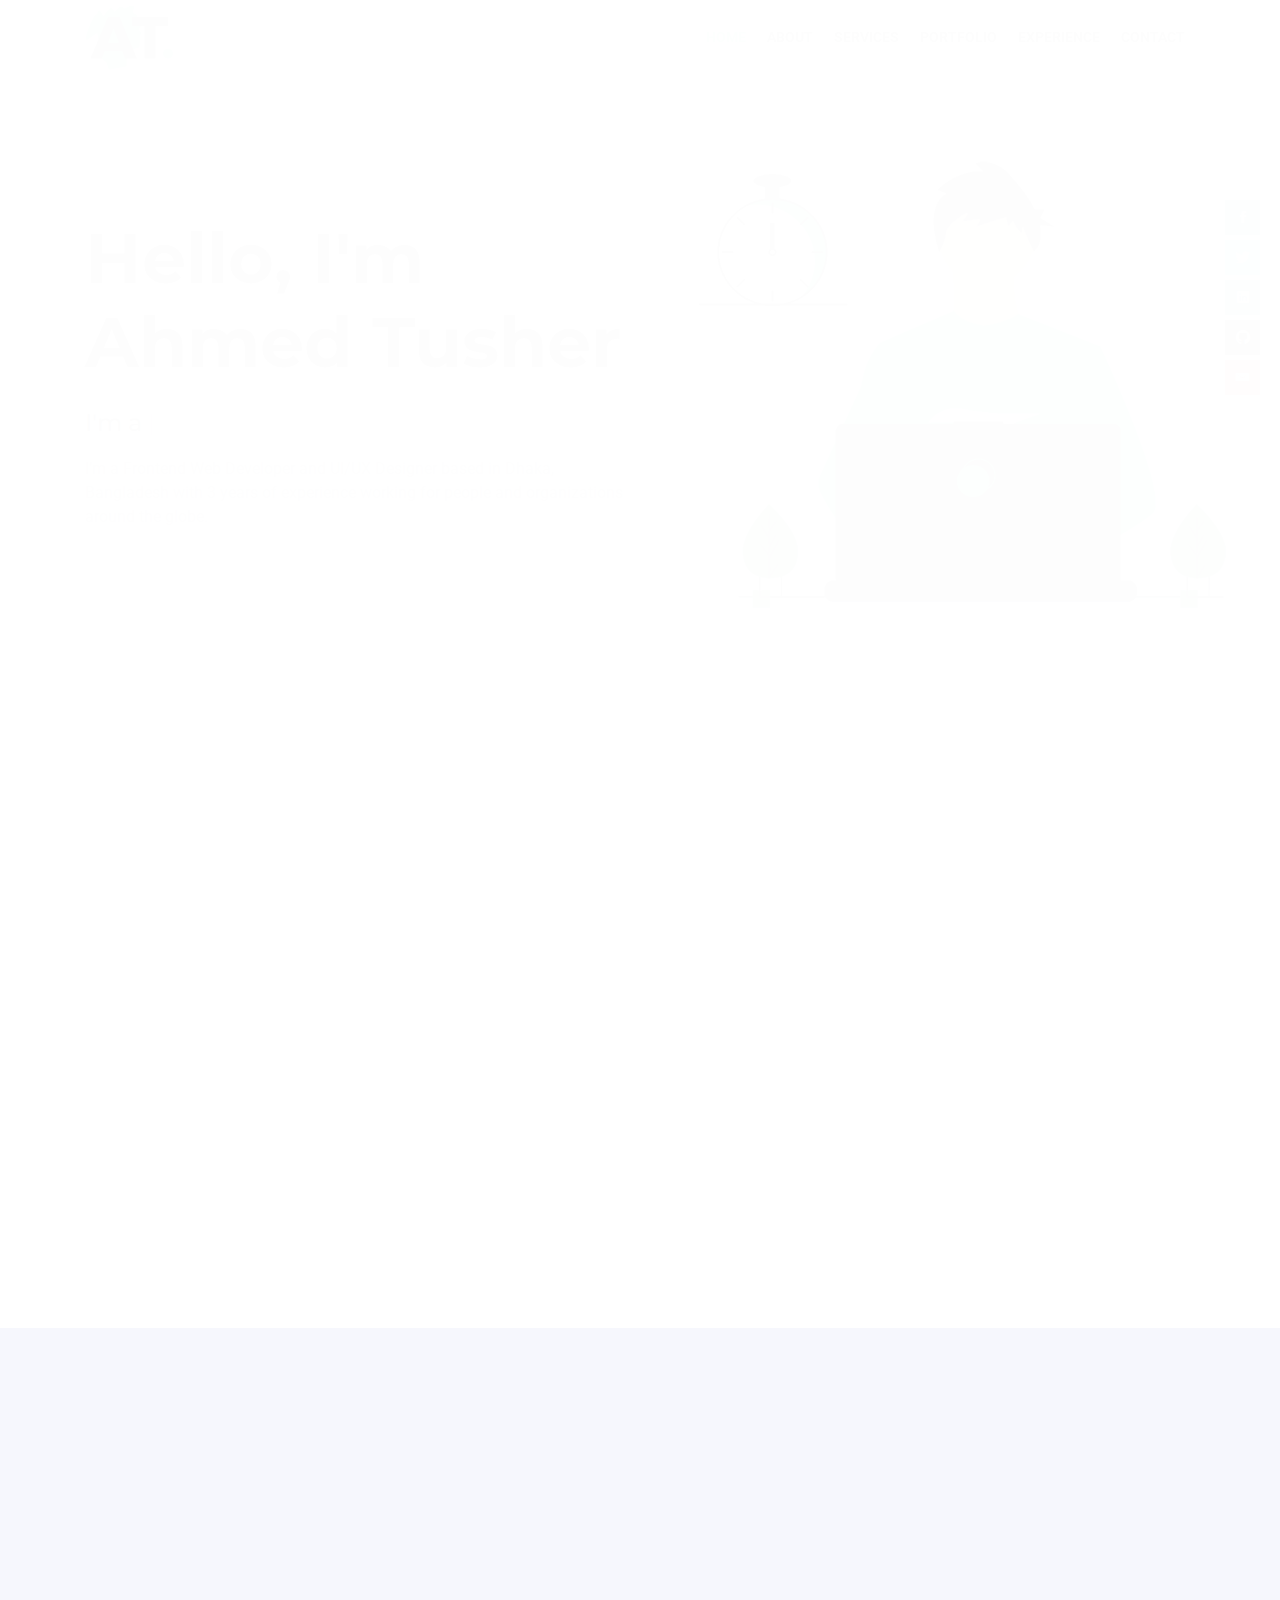
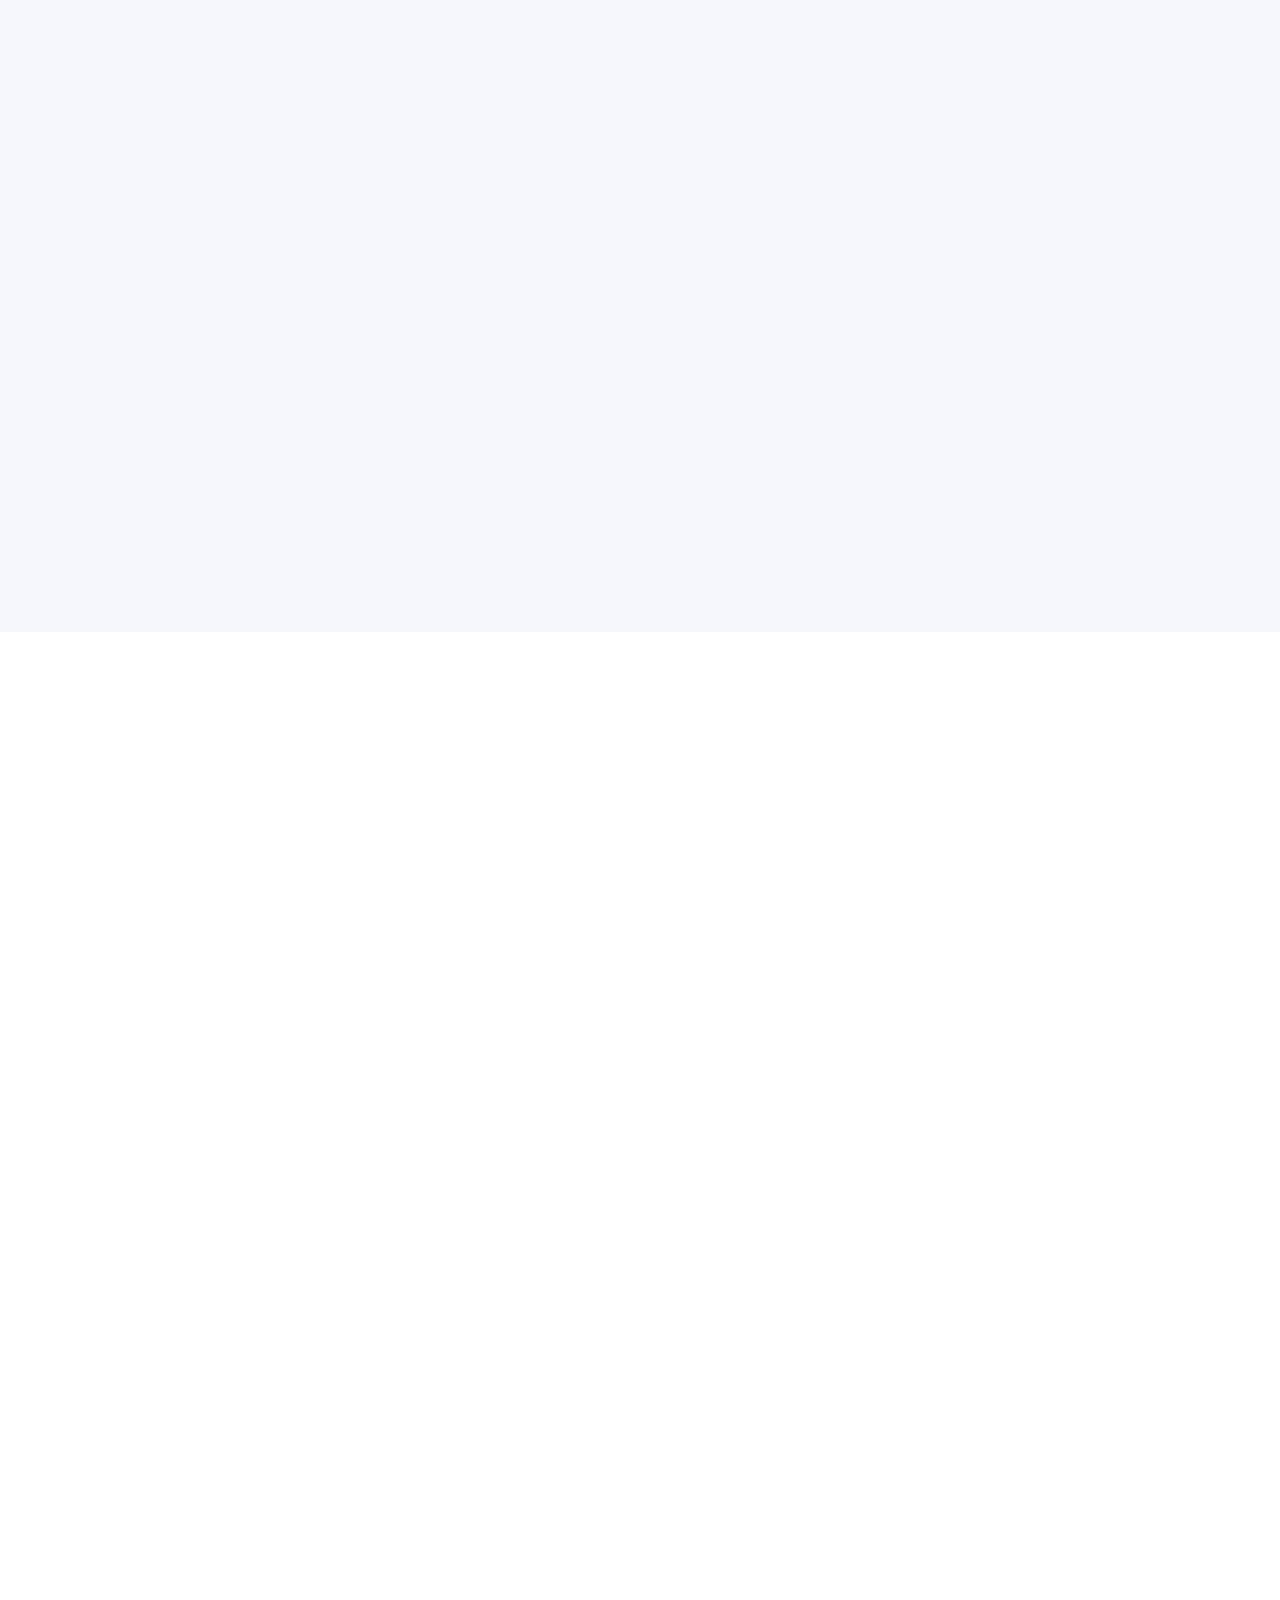
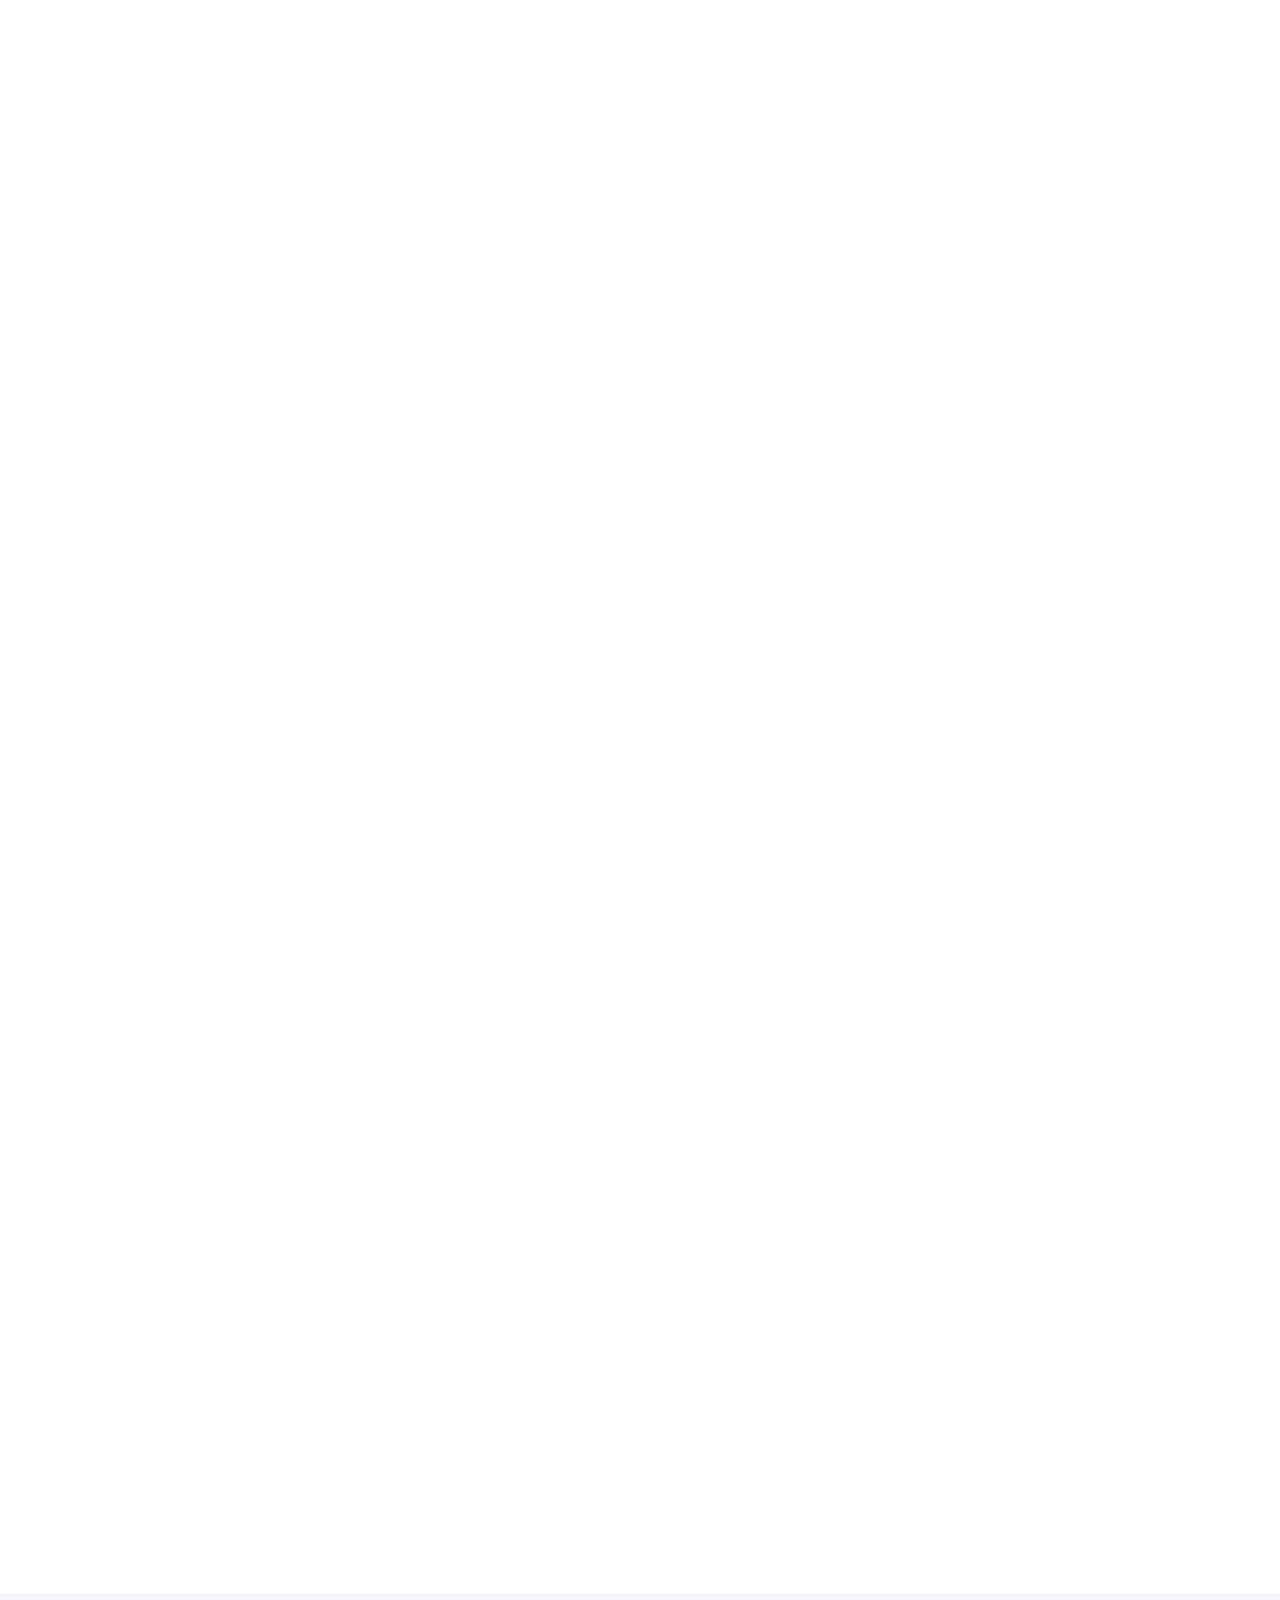
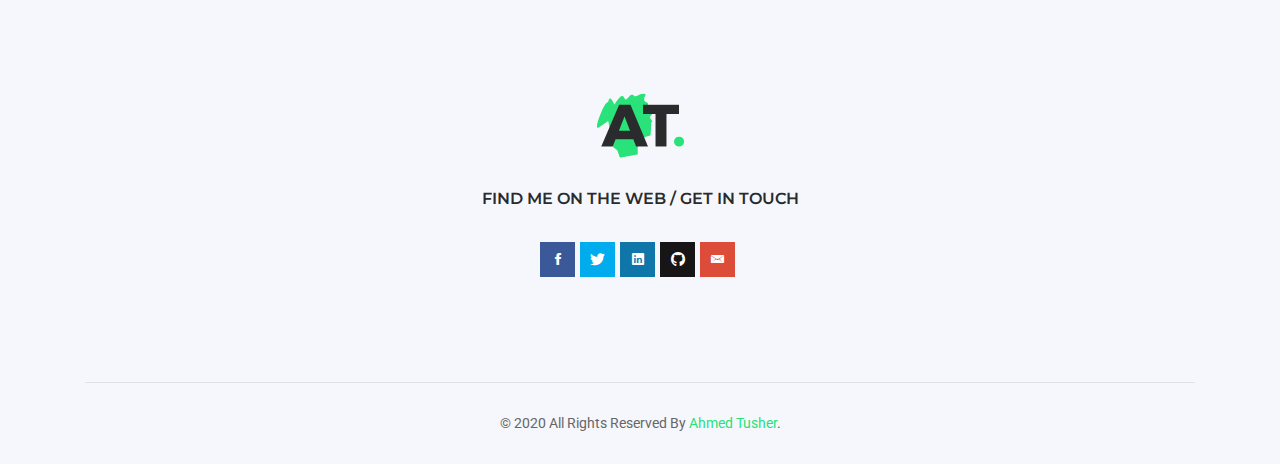
<file: index.html>
﻿<!DOCTYPE html>
<html lang="en">
<!-- Template used from https://bestwebcreator.com/martyn/index.html by Ahmed Tusher, Thursday, January 09, 2020 -->
<head>
<!-- Meta -->
<meta charset="utf-8">
<meta http-equiv="X-UA-Compatible" content="IE=edge">
<meta content="Anil z" name="author">
<meta name="viewport" content="width=device-width, initial-scale=1">
<meta name="description" content="Creating a professional, modern and sophisticated online resume website is easy with Martyn CV / Resume">
<meta name="keywords" content="CV, resume, card, vcard, online cv, online resume, professional resume, portfolio, one page, bootstrap responsive, creative design, parallax, personal">

<!-- SITE TITLE -->
<title>Ahmed Tusher / Portfolio / Front End Web Developer, UI/UX & Graphic Designer</title>
<!-- Favicon Icon -->
<link rel="shortcut icon" type="image/x-icon" href="assets/images/favicon.png">
<!-- Animation CSS -->
<link rel="stylesheet" href="assets/css/animate.css">
<!-- Latest Bootstrap min CSS -->
<link rel="stylesheet" href="assets/bootstrap/css/bootstrap.min.css">
<!-- Google Font -->
<link href="https://fonts.googleapis.com/css?family=Montserrat:100,100i,200,200i,300,300i,400,400i,500,500i,600,600i,700,700i,800,800i,900,900i" rel="stylesheet">
<link href="https://fonts.googleapis.com/css?family=Roboto:100,100i,300,300i,400,400i,500,500i,700,700i,900,900i" rel="stylesheet">
<!-- Icon Font CSS -->
<link rel="stylesheet" href="assets/css/ionicons.min.css">
<link rel="stylesheet" href="assets/css/themify-icons.css">
<!-- FontAwesome CSS -->
<link rel="stylesheet" href="assets/css/all.min.css">
<!-- Flaticon Font CSS -->
<link rel="stylesheet" href="assets/css/flaticon.css">
<!--- owl carousel CSS-->
<link rel="stylesheet" href="assets/owlcarousel/css/owl.carousel.min.css">
<link rel="stylesheet" href="assets/owlcarousel/css/owl.theme.css">
<link rel="stylesheet" href="assets/owlcarousel/css/owl.theme.default.min.css">
<!-- Magnific Popup CSS -->
<link rel="stylesheet" href="assets/css/magnific-popup.css">
<!-- Scrollbar Css -->
<link rel="stylesheet" href="assets/css/jquery.mCustomScrollbar.min.css">
<!-- Style CSS -->
<link rel="stylesheet" href="assets/css/style.css">
<link rel="stylesheet" href="assets/css/responsive.css">
<!-- EXT-ICONS CSS -->
<link rel="stylesheet" href="assets/css/ext-icons.css">
<style>

    .px40{
     height: 40px;   
    }
    
</style>
<script>
var sc_project=11981757; 
var sc_invisible=1; 
var sc_security="35d2687e"; 
var sc_https=1; 
</script>
<script src="https://www.statcounter.com/counter/counter.js" async=""></script>

</head>

<body data-spy="scroll" data-target=".navbar-nav" data-offset="110">

<!-- LOADER -->
<div class="preloader">
    <div class="loader">
		<div class="loader-inner ball-scale">
          <div></div>
          <div></div>
          <div></div>
		</div>
	</div>
</div>
<!-- END LOADER --> 

<!-- START HEADER -->
<header class="header_wrap fixed-top dark_skin hover_menu_style3 transparent-header">
  <div class="container">
    <nav class="navbar navbar-expand-lg"> 
    	<a class="navbar-brand page-scroll" href="#home_section">
            <img class="logo_dark" src="assets/images/logo_dark.png" alt="logo">
        </a>
        <button class="navbar-toggler" type="button" data-toggle="collapse" data-target="#navbarSupportedContent" aria-controls="navbarSupportedContent" aria-expanded="false" aria-label="Toggle navigation"> <span class="ion-android-menu"></span> </button>
      	<div class="collapse navbar-collapse justify-content-end" id="navbarSupportedContent">
        	<a class="navbar-brand page-scroll" href="#home_section">
                <img class="logo_light" src="assets/images/logo_white.png" alt="logo">
                <img class="logo_dark" src="assets/images/logo_dark.png" alt="logo">
                <img class="logo_default" src="assets/images/logo_dark.png" alt="logo">
            </a>
            <ul class="navbar-nav">
                <li>
                    <a class="nav-link active page-scroll" href="#home_section">Home</a>
                </li>
                <li>
                    <a class="nav-link page-scroll" href="#about">About</a>
                </li>
                <li>
                    <a class="nav-link page-scroll" href="#services">Services</a>
                </li>
                <li>
                    <a class="nav-link page-scroll" href="#portfolio">Portfolio</a>
                </li>
                <li>
                    <a class="nav-link page-scroll" href="#experience">Experience</a>
                </li>
                <li>
                    <a class="nav-link page-scroll" href="#contact">contact</a>
                </li>

            </ul>
        </div>
    </nav>
  </div>
</header>
<!-- START HEADER --> 

<!-- START SECTION BANNER -->
<section id="home_section" class="banner_section banner_shape">
    <div class="banner_slide_content pb-0">
        <div class="container"><!-- STRART CONTAINER -->
            <div class="row justify-content-between align-items-center">
                <div class="col-xl-6 col-md-7">
                    <div class="banner_content banner_center_content">
                        <h2 class="animation" data-animation="fadeInUp" data-animation-delay="0.02s">Hello, I'm Ahmed Tusher</h2>
                        <div id="typed-strings" class="d-none">
                            <b>Front End Web Developer</b><b>UI/UX & Graphic Designer</b> 
                        </div>
                        <h4 class="animation" data-animation="fadeInUp" data-animation-delay="0.03s">I'm a <span id="typed-text" class="text_default"></span></h4>
                        <p class="animation" data-animation="fadeInUp" data-animation-delay="0.04s">I’m a Frontend Web Developer and UI/UX Designer based in Dhaka, Bangladesh with 3 years of experience working for people and organizations around the globe.</p>
                        
                        <div class="px40">
                            
                        </div>
                        
                    </div>
                </div>
                <div class="col-xl-6 col-md-5">
                	<div class="banner_img animation" data-animation="fadeInUp" data-animation-delay="0.02s">
                    	<img class="resize" src="assets/images/my_image2.png" alt="my_image">
                    </div>
                </div>
            </div>
        </div><!-- END CONTAINER-->
    </div>
    <div class="social_banner social_vertical">
    	<ul class="list_none social_icons text-center">
            <li><a href="https://www.facebook.com/AhmedTusher87/" class="sc_facebook"><i class="ion-social-facebook"></i></a></li>
            <li><a href="https://www.twitter.com/AhmedTusher87/" class="sc_twitter"><i class="ion-social-twitter"></i></a></li>
            <li><a href="https://www.linkedin.com/AhmedTusher87/" class="sc_linkedin"><i class="ion-social-linkedin"></i></a></li>
            <li><a href="https://www.github.com/AhmedTusher/" class="sc_github"><i class="ion-social-github"></i></a></li>
            <li><a href="mailto: ahmedtusher87s@gmail.com" class="sc_google"><i class="ion-email"></i></a></li>
        </ul>
    </div>
</section>
<!-- END SECTION BANNER --> 

<!-- START SECTION ABOUT US -->
<section id="about">
    <div class="container">
        <div class="row">
                <div class="col-md-4 mt-2">
                	<div class="about_img animation" data-animation="fadeInUp" data-animation-delay="0.02s">
                    	<img src="assets/images/about_img.png" alt="about_img">
                    </div>
                </div>
                <div class="col-md-8">
                	<div class="about_info animation" data-animation="fadeInUp" data-animation-delay="0.02s">
                        <div class="heading_s1 mb-3"> 
                          <h2>About Me</h2>
                        </div>
                        <p>I've been working in web development and design for 3 years and I'm extremely passionate about design and creating great digital experiences, balancing beauty and performance. I take a completely wholistic approach to my work and believe that good design, precise technical acuity and top-notch written content must mesh for a great website. If you're looking for a custom and unique website or web app, feel free to contact me and I'll be glad to help you with your project!</p>
                        <hr>
                        <div class="heading_s1 mb-4"> 
                            <h5>Basic Info</h5>
                        </div>
                        <ul class="profile_info list_none">
                            <li>
                                <span class="title">Phone No:</span>
                                <p>+ (880) 1707966121</p>
                            </li>
                            <li>
                                <span class="title">Email:</span>
                                <a href="mailto:ahmedtusher87s@gmail.com">ahmedtusher87s@gmail.com</a>
                            </li>
                            <li>
                                <span class="title">Address:</span>
                                <p>98 Shahid Baki Rd, Dhaka 1219</p>
                            </li>
                            <li>
                                <span class="title">Website:</span>
                                <p> www.ahmedtusher.github.io </p>
                            </li>
                            <li>
                                <span class="title">Freelance:</span>
                                <p>Available</p>
                            </li>
                        </ul>
                    </div>
                </div>
            </div>
    </div>
</section>
<!-- END SECTION ABOUT US -->

<!-- START SECTION SERVICES -->
<section id="services" class="bg_gray">
	<div class="container">
    	<div class="row justify-content-center">
        	<div class="col-xl-6 col-lg-7 col-md-9 text-center">
            	<div class="heading_s1 animation text-center" data-animation="fadeInUp" data-animation-delay="0.02s">
                	<h2>My Skillset</h2>
                </div>
                <p class="animation" data-animation="fadeInUp" data-animation-delay="0.03s">I believe there's no end in learning. Here are some of my skills and technologies that I'm comfortable working with. </p>
            </div>
        </div>
        <div class="row animation" data-animation="fadeInUp" data-animation-delay="0.04s">
            <div class="col-lg-4 col-sm-6 text-center">
                <div class="svg-box icon_box_style_1">
                    <div class="svg-icon mb-3">
                        <svg class="ext-icons">
                            <use href="#paint"></use>
                        </svg>
                    </div>
                    <div class="icon_box_content">                     
                            <h5>Graphic Design</h5>
                            <p>I'm specialized mainly in UI/UX and Advertisement Designs. My main tools are Adobe Photoshop, Adobe Illustrator and Adobe Indesign.</p>
                    </div>
                </div>
            </div>
            <div class="col-lg-4 col-sm-6 text-center">
                <div class="svg-box icon_box_style_1">
                    <div class="svg-icon mb-3">
                        <svg class="ext-icons">
                            <use href="#ui-design"></use>
                        </svg>
                    </div>
                    <div class="icon_box_content">                     
                            <h5>UI/UX Design</h5>
                            <p>Creating Prototypes and Designing outstanding user-friendly design.<br><br><br></p>
                    </div>
                </div>
            </div>
            
            <div class="col-lg-4 col-sm-6 text-center">
            	<div class="svg-box icon_box_style_1">
                    <div class="svg-icon mb-3">	
                        <svg class="ext-icons">
                            <use href="#html-css"></use>
                        </svg>
                    </div>
                    <div class="icon_box_content">
                        <h5>HTML5/CSS3</h5>
                        <p>Aside from the basics, I familiar with Bootstrap, Flexbox and SASS. <br><br><br></p>
                    </div>
                </div>
            </div>
            <div class="col-lg-4 col-sm-6 text-center">
            	<div class="svg-box icon_box_style_1">
                    <div class="svg-icon mb-3">	
                        <svg class="ext-icons">
                            <use href="#js"></use>
                        </svg>
                    </div>
                    <div class="icon_box_content">
                        <h5>Javascript/JQuery</h5>
                        <p>Vannila Javascript and JQuery including proficiency in React.js/Redux<br><br><br></p>
                    </div>
                </div>
            </div>
            <div class="col-lg-4 col-sm-6 text-center">
            	<div class="svg-box icon_box_style_1">
                    <div class="svg-icon mb-3">	
                        <svg class="ext-icons">
                            <use href="#wp"></use>
                        </svg>
                    </div>
                    <div class="icon_box_content">
                        <h5>WordPress/PHP</h5>
                        <p>Custom Theme/Plugin Development and Content Management according to Clients needs.<br><br></p>
                    </div>
                </div>
            </div>
            <div class="col-lg-4 col-sm-6 text-center">
            	<div class="svg-box icon_box_style_1">
                    <div class="svg-icon mb-3">	
                        <svg class="ext-icons">
                            <use href="#project-mm"></use>
                        </svg>
                    </div>
                    <div class="icon_box_content">
                        <h5>Project Management</h5>
                        <p>I work in Agile methods like Scrum and Kanban for more efficiency and productivity while working <br><br></p>
                    </div>
                </div>
            </div>
        </div>
    </div>
</section>
<!-- END SECTION SERVICES -->

<!-- START SECTION PORTFOLIO -->
<section id="portfolio" class="pb_70">
    <div class="container">
    	<div class="row justify-content-center">
            <div class="col-xl-6 col-lg-7 col-md-9 text-center">
                <div class="heading_s1 animation" data-animation="fadeInUp" data-animation-delay="0.02s">
                    <h2>My Portfolio</h2>
                </div>
                <p class="animation" data-animation="fadeInUp" data-animation-delay="0.03s">Here are some of my previous works and successful projects.
                
                <!--Delete Below-->
                
                <br><br><br>
                <span style="color: #27E378; font-size: 35px; padding: 15px; border: 1px solid #27E378;" >// UNDER CONSTRUCTION //</span>
                
                <!--Delete Above-->
                
                </p>
            </div>
        </div>
        <div class="row">
            <div class="col-12">
                <div class="cleafix small_divider"></div>
            </div>
        </div>
        <div class="row mb-4 mb-md-5">
            <div class="col-md-12 text-center">
                <ul class="list_none grid_filter filter_tab2 animation" data-animation="fadeInUp" data-animation-delay="0.04s">
                    <li><a href="#" class="current" data-filter="*">All</a></li>
                    <li><a href="#" data-filter=".development">Development</a></li>
                    <li><a href="#" data-filter=".web-design">UI/UX Design</a></li>
                    <li><a href="#" data-filter=".brands">Graphic Design</a></li>
                </ul>
            </div>
        </div>
        <div class="row">
            <div class="col-md-12">
                <ul class="grid_container gutter_medium work_col3 portfolio_gallery portfolio_style2 animation" data-animation="fadeInUp" data-animation-delay="0.04s">
                	<li class="grid-sizer"></li>
                    <!-- START PORTFOLIO ITEM -->
                    <li class="grid_item web-design">
                        <div class="portfolio_item">
                            <a href="google.com" class="image_link">
                                <img src="assets/images/portfolio_item_small1.jpg" alt="image">
                            </a>
                                <div class="portfolio_content">
                                    <div class="link_container">
                                        <a title="Preview" href="assets/images/portfolio_item1.jpg" class="image_popup"><i class="ion-image"></i></a>
                                        <a target="_blank" title="Open in a New Tab" href="./pages/portfolio.html"><i class="ion-plus"></i></a>
                                    </div>
                                    <h5><a href="./pages/portfolio.html">Branded Products</a></h5>
                                    <p>Web Design</p>
                              </div>
                        </div>
                    </li>
                    <!-- END PORTFOLIO ITEM -->
                    <!-- START PORTFOLIO ITEM -->
                    <li class="grid_item brands web-design development">
                        <div class="portfolio_item">
                            <a href="#" class="image_link">
                                <img src="assets/images/portfolio_item_small2.jpg" alt="image">
                            </a>
                                <div class="portfolio_content">
                                    <div class="link_container">
                                        <a title="Preview" href="assets/images/portfolio_item2.jpg" class="image_popup"><i class="ion-image"></i></a>
                                        <a target="_blank" title="Open in a New Tab" href="./pages/portfolio.html"><i class="ion-plus"></i></a>
                                    </div>
                                    <h5><a href="./pages/portfolio.html">Visiting Card</a></h5>
                                    <p>Branding, Web Design, Development</p>
                              </div>
                        </div>
                    </li>
                    <!-- END PORTFOLIO ITEM -->
                    <!-- START PORTFOLIO ITEM -->
                    <li class="grid_item brands web-design">
                        <div class="portfolio_item">
                        	<div class="carousel_slider owl-carousel owl-theme dots_white" data-autoplay="true" data-loop="false" data-animate-in="fadeIn" data-animate-out="fadeOut" data-autoplay-timeout="3000" data-items="1">
                                <a href="#" class="image_link">
                                    <img src="assets/images/portfolio_item_small3.jpg" alt="image">
                                </a>
                                <a href="#" class="image_link">
                                    <img src="assets/images/portfolio_item_small4.jpg" alt="image">
                                </a>
                         	</div>
                                <div class="portfolio_content">
                                    <div class="link_container">
                                        <a title="Preview" href="assets/images/portfolio_item3.jpg" class="image_popup"><i class="ion-image"></i></a>
                                        <a title="Preview" href="assets/images/portfolio_item4.jpg" class="image_popup d-none"></a>
                                        <a target="_blank" title="Open in a New Tab" href="./pages/portfolio.html"><i class="ion-plus"></i></a>
                                    </div>
                                    <h5><a href="./pages/portfolio.html">Coffee Cup Mockup</a></h5>
                                    <p>Branding, Web Design</p>
                              </div>
                        </div>
                    </li>
                    <!-- END PORTFOLIO ITEM -->
                    <!-- START PORTFOLIO ITEM -->
                    <li class="grid_item brands development">
                        <div class="portfolio_item">
                            <a href="#" class="image_link">
                                <img src="assets/images/portfolio_item_small5.jpg" alt="image">
                            </a>
                                <div class="portfolio_content">
                                    <div class="link_container">
                                        <a title="Preview" href="assets/images/portfolio_item5.jpg" class="image_popup"><i class="ion-image"></i></a>
                                        <a target="_blank" title="Open in a New Tab" href="./pages/portfolio.html"><i class="ion-plus"></i></a>
                                    </div>
                                    <h5><a href="./pages/portfolio.html">Letter Design</a></h5>
                                    <p>Branding, Development</p>
                              </div>
                        </div>
                    </li>
                    <!-- END PORTFOLIO ITEM -->
                    <!-- START PORTFOLIO ITEM -->
                    <li class="grid_item brands development">
                        <div class="portfolio_item">
                            <a href="#" class="image_link">
                                <img src="assets/images/portfolio_item_small5.jpg" alt="image">
                            </a>
                                <div class="portfolio_content">
                                    <div class="link_container">
                                        <a title="Preview" href="assets/images/portfolio_item5.jpg" class="image_popup"><i class="ion-image"></i></a>
                                        <a target="_blank" title="Open in a New Tab" href="./pages/portfolio.html"><i class="ion-plus"></i></a>
                                    </div>
                                    <h5><a href="./pages/portfolio.html">Letter Design</a></h5>
                                    <p>Branding, Development</p>
                              </div>
                        </div>
                    </li>
                    <!-- END PORTFOLIO ITEM -->
                    <!-- START PORTFOLIO ITEM -->
                    <li class="grid_item brands development">
                        <div class="portfolio_item">
                            <a href="#" class="image_link">
                                <img src="assets/images/portfolio_item_small5.jpg" alt="image">
                            </a>
                                <div class="portfolio_content">
                                    <div class="link_container">
                                        <a title="Preview" href="assets/images/portfolio_item5.jpg" class="image_popup"><i class="ion-image"></i></a>
                                        <a target="_blank" title="Open in a New Tab" href="./pages/portfolio.html"><i class="ion-plus"></i></a>
                                    </div>
                                    <h5><a href="./pages/portfolio.html">Letter Design</a></h5>
                                    <p>Branding, Development</p>
                              </div>
                        </div>
                    </li>
                    <!-- END PORTFOLIO ITEM -->
                    <!-- START PORTFOLIO ITEM -->
                    <li class="grid_item brands development">
                        <div class="portfolio_item">
                            <a href="#" class="image_link">
                                <img src="assets/images/portfolio_item_small5.jpg" alt="image">
                            </a>
                                <div class="portfolio_content">
                                    <div class="link_container">
                                        <a title="Preview" href="assets/images/portfolio_item5.jpg" class="image_popup"><i class="ion-image"></i></a>
                                        <a target="_blank" title="Open in a New Tab" href="./pages/portfolio.html"><i class="ion-plus"></i></a>
                                    </div>
                                    <h5><a href="./pages/portfolio.html">Letter Design</a></h5>
                                    <p>Branding, Development</p>
                              </div>
                        </div>
                    </li>
                    <!-- END PORTFOLIO ITEM -->
                    <!-- START PORTFOLIO ITEM -->
                    <li class="grid_item brands web-design development">
                        <div class="portfolio_item">
                            <a href="#" class="image_link">
                                <img src="assets/images/portfolio_item_small6.jpg" alt="image">
                            </a>
                                <div class="portfolio_content">
                                    <div class="link_container">
                                        <a title="Preview" href="assets/images/portfolio_item6.jpg" class="image_popup"><i class="ion-image"></i></a>
                                        <a target="_blank" title="Open in a New Tab" href="./pages/portfolio.html"><i class="ion-plus"></i></a>
                                    </div>
                                    <h5><a href="./pages/portfolio.html">Branding Cap</a></h5>
                                    <p>Branding, Web Design, Development</p>
                              </div>
                        </div>
                    </li>
                    <!-- END PORTFOLIO ITEM -->
                    <!-- START PORTFOLIO ITEM -->
                    <li class="grid_item brands web-design development">
                        <div class="portfolio_item">
                            <a href="#" class="image_link">
                                <img src="assets/images/portfolio_item_small7.jpg" alt="image">
                            </a>
                                <div class="portfolio_content">
                                    <div class="link_container">
                                        <a title="Preview" href="assets/images/portfolio_item7.jpg" class="image_popup"><i class="ion-image"></i></a>
                                        <a target="_blank" title="Open in a New Tab" href="./pages/portfolio.html"><i class="ion-plus"></i></a>
                                    </div>
                                    <h5><a href="./pages/portfolio.html">Branding Cream</a></h5>
                                    <p>Branding, Web Design, Development</p>
                              </div>
                        </div>
                    </li>
                    <!-- END PORTFOLIO ITEM -->
                </ul>
            </div>
        </div>
    </div>
</section>
<!-- END SECTION PORTFOLIO -->

<!-- START SECTION COUNTER --
<section class="counter_wrap bg_gray">
    <div class="container">
        <div class="row">
            <div class="col-lg-3 col-md-3 col-6">
                <div class="box_counter counter_dark text-center animation" data-animation="fadeInUp" data-animation-delay="0.02s">
                    <i class="flaticon-briefing"></i>
                    <h3 class="counter_text"><span class="counter">800</span>+</h3>
                    <p>Projects Completed</p>
                </div>
            </div>
            <div class="col-lg-3 col-md-3 col-6">
                <div class="box_counter counter_dark text-center animation" data-animation="fadeInUp" data-animation-delay="0.03s">
                    <i class="flaticon-laugh"></i>
                    <h3 class="counter_text"><span class="counter">524</span></h3>
                    <p>Happy Clients</p>
                </div>
            </div>
            <div class="col-lg-3 col-md-3 col-6">
                <div class="box_counter counter_dark text-center animation" data-animation="fadeInUp" data-animation-delay="0.04s">
                    <i class="flaticon-coffee-cup"></i>
                    <h3 class="counter_text"><span class="counter">654</span></h3>
                    <p>Cup Of Tea</p>
                </div>
            </div>
            <div class="col-lg-3 col-md-3 col-6">
                <div class="box_counter counter_dark text-center animation" data-animation="fadeInUp" data-animation-delay="0.05s">
                    <i class="flaticon-trophy"></i>
                    <h3 class="counter_text"><span class="counter">225</span></h3>
                    <p>Awards Won</p>
                </div>
            </div>
        </div>
    </div>
</section>
<!-- END SECTION COUNTER -->

<!-- START WORK EXPERIENCES -->
<section id="experience">
	<div class="container">
    	<div class="row justify-content-center">
        	<div class="col-xl-6 col-lg-7 col-md-9 text-center">
            	<div class="heading_s1 animation" data-animation="fadeInUp" data-animation-delay="0.02s">
                	<h2>Work Experiences</h2>
                </div>
                <p class="animation" data-animation="fadeInUp" data-animation-delay="0.03s">I usually take on 1-on-1 projects. Here are the organizations that I've previously worked for.</p>
            </div>
        </div>
        <div class="row animation" data-animation="fadeInUp" data-animation-delay="0.04s">
           <div class="col-lg-4 col-sm-6">
                <div class="icon_box icon_box_style_2">
                    <div class="icon_box_content">
                        <h4>Web Developer and UI/UX Designer</h4>
                        <p><span class="text_default">2016-Present</span> Fiverr</p>
                        <hr>
                        <p>It is my main source of experience working as a freelancer and doing what I love to do.</p>
                    </div>
                </div>
            </div>
            <div class="col-lg-4 col-sm-6">
                <div class="icon_box icon_box_style_2">
                    <div class="icon_box_content">
                        <h4>Graphic Designer</h4>
                        <p><span class="text_default">2019-2019</span> I2 Technologies</p>
                        <hr>
                        <p>I've worked here as a Graphic Designer. It was my first corporate organization to work with alongside Freelancing.
                        </p>
                    </div>
                </div>
            </div>
        </div>  
    </div>
</section>
<!-- END WORK EXPERIENCES -->

<!-- START SECTION TESTIMONIAL --
<section class="bg_gray">	
	<div class="container">
    	<div class="row justify-content-center">
        	<div class="col-xl-6 col-lg-7 col-md-9 text-center">
            	<div class="heading_s1 animation" data-animation="fadeInUp" data-animation-delay="0.02s">	
                	<h2>Clients Testimonials</h2>
                </div>
                <p class="animation" data-animation="fadeInUp" data-animation-delay="0.03s">Lorem ipsum dolor sit amet, consectetur adipiscing elit. Phasellus blandit massa enim. Nullam id varius nunc id varius nunc.</p>
                <div class="cleafix small_divider"></div>
            </div>
        </div>
        <div class="row justify-content-center">
        	<div class="col-md-12 animation" data-animation="fadeInUp" data-animation-delay="0.04s">
            	<div class="carousel_slider testimonial_style1 owl-carousel owl-theme" data-margin="20" data-dots="false" data-loop="true" data-autoplay="true" data-responsive='{"0":{"items": "1"}, "768":{"items": "2"}, "1199":{"items": "3"}}'>
                	<div class="item">
                    	<div class="testimonial_box">
                        	<div class="testimonial_user">
                                <div class="testimonial_img">
                                    <img src="assets/images/client_img1.jpg" alt="client">
                                </div>
                                <div class="client_info">
                                    <h6>Lissa Castro</h6>
                                    <span>Developer</span>
                                </div>
                            </div>
                            <div class="testi_meta">
                            	<p>Sed ut perspiciatis unde omnis iste natus error sit voluptatem accusantium doloremque laudantium, quaeillo inventore veritatis et quasi architecto explicabo.</p>
                            </div>
                        </div>
                    </div>
                    <div class="item">
                    	<div class="testimonial_box">
                        	<div class="testimonial_user">
                                <div class="testimonial_img">
                                    <img src="assets/images/client_img2.jpg" alt="client">
                                </div>
                                <div class="client_info">
                                    <h6>Alden Smith</h6>
                                    <span>Creative Designer</span>
                                </div>
                            </div>
                            <div class="testi_meta">
                                <p>Sed ut perspiciatis unde omnis iste natus error sit voluptatem accusantium doloremque laudantium, quaeillo inventore veritatis et quasi architecto explicabo.</p>
                            </div>
                        </div>
                    </div>
                    <div class="item">
                    	<div class="testimonial_box">
                        	<div class="testimonial_user">
                                <div class="testimonial_img">
                                    <img src="assets/images/client_img3.jpg" alt="client">
                                </div>
                                <div class="client_info">
                                    <h6>Daisy Lana</h6>
                                    <span>Creative Director</span>
                                </div>
                            </div>
                            <div class="testi_meta">
                            	<p>Sed ut perspiciatis unde omnis iste natus error sit voluptatem accusantium doloremque laudantium, quaeillo inventore veritatis et quasi architecto explicabo.</p>
                            </div>
                        </div>
                    </div>
                    <div class="item">
                    	<div class="testimonial_box">
                        	<div class="testimonial_user">
                                <div class="testimonial_img">
                                    <img src="assets/images/client_img4.jpg" alt="client">
                                </div>
                                <div class="client_info">
                                    <h6>Helena Amos</h6>
                                    <span>Creative Designer</span>
                                </div>
                            </div>
                            <div class="testi_meta">
                            	<p>Sed ut perspiciatis unde omnis iste natus error sit voluptatem accusantium doloremque laudantium, quaeillo inventore veritatis et quasi architecto explicabo.</p>
                            </div>
                        </div>
                    </div>
                </div>
            </div>
        </div>
    </div>
</section>
<!-- END SECTION TESTIMONIAL -->

<!-- START SECTION BLOG --
<section id="blog" class="pb_20">
	<div class="container">
    	<div class="row justify-content-center">
        	<div class="col-xl-6 col-lg-7 col-md-9 text-center">
            	<div class="heading_s1 animation" data-animation="fadeInUp" data-animation-delay="0.02s">
                	<h2>My Letest Blog</h2>
                </div>
                <p class="animation" data-animation="fadeInUp" data-animation-delay="0.03s">Lorem ipsum dolor sit amet, consectetur adipiscing elit. Phasellus blandit massa enim. Nullam id varius nunc id varius nunc.</p>
            </div>
        </div>
        <div class="row">
        	<div class="col-12">
            	<div class="clearfix small_divider"></div>
            </div>
        </div>
        <div class="row justify-content-center animation" data-animation="fadeInUp" data-animation-delay="0.04s">
        	<div class="col-lg-4 col-md-6">
            	<div class="blog_post">
                	<div class="blog_img">
                        <a href="blog-detail-white.html">
                            <img src="assets/images/blog_small_img1.jpg" alt="blog_small_img1">
                        </a>
                    </div>
                    <div class="blog_content">
                    	<div class="blog_text">
                        	<div class="post_category"><a href="#">UI/UX Design</a></div>
                            <h5 class="blog_title"><a href="blog-detail-white.html">Look Up At The Innovative Ways Team Work </a></h5>
                            <ul class="list_none blog_meta">
                                <li><a href="#"><i class="ion-calendar"></i>April 14, 2018</a></li>
                                <li><a href="#"><i class="ion-chatboxes"></i>2 Comment</a></li>
                        	</ul>
                            <p>If you are going to use a passage of Lorem Ipsum, you need to be sure there isn't anything embarrassing hidden in the middle of text</p>
                            <a href="blog-detail-white.html" class="read_more">Read More</a>
                        </div>
                    </div>
                </div>
            </div>
            <div class="col-lg-4 col-md-6">
            	<div class="blog_post">
                	<div class="blog_img">
                        <a href="blog-detail-white.html">
                            <img src="assets/images/blog_small_img2.jpg" alt="blog_small_img2">
                        </a>
                    </div>
                    <div class="blog_content">
                    	<div class="blog_text">
                        	<div class="post_category"><a href="#">Branding</a></div>
                            <h5 class="blog_title"><a href="blog-detail-white.html">How To Create A Website For Your Business?</a></h5>
                            <ul class="list_none blog_meta">
                                <li><a href="#"><i class="ion-calendar"></i>April 14, 2018</a></li>
                                <li><a href="#"><i class="ion-chatboxes"></i>2 Comment</a></li>
                        	</ul>
                            <p>Ipsum generators on the Internet tend to repeat predefined chunks as necessary, making this the first true generator on the Internet.</p>
                            <a href="blog-detail-white.html" class="read_more">Read More</a>
                        </div>
                    </div>
                </div>
            </div>
            <div class="col-lg-4 col-md-6">
            	<div class="blog_post">
                	<div class="blog_img">
                        <a href="blog-detail-white.html">
                            <img src="assets/images/blog_small_img3.jpg" alt="blog_small_img3">
                        </a>
                    </div>
                    <div class="blog_content">
                    	<div class="blog_text">
                        	<div class="post_category"><a href="#">Developing</a></div>
                            <h5 class="blog_title"><a href="blog-detail-white.html">How To Perfect You Get Free expensive Directories</a></h5>
                            <ul class="list_none blog_meta">
                                <li><a href="#"><i class="ion-calendar"></i>April 14, 2018</a></li>
                                <li><a href="#"><i class="ion-chatboxes"></i>2 Comment</a></li>
                        	</ul>
                            <p>It uses a dictionary of over combined with a handful of model sentence structures, to generate Lorem Ipsum which looks reasonable</p>
                            <a href="blog-detail-white.html" class="read_more">Read More</a>
                        </div>
                    </div>
                </div>
            </div>
        </div>
    </div>
</section>
<!-- END SECTION BLOG -->

<!-- START SECTION CONTACT -->
<section id="contact" class="small_pt">
	<div class="container">
    	<div class="row">
        	<div class="col-12">
            	<div class="heading_s1 animation" data-animation="fadeInUp" data-animation-delay="0.02s">
                	<h2>Contact Me</h2>
                	
                   <!--Delete Below-->
                    <span style="padding: 3px;
                                 font-size: 20px;
                                 ">
                        Send me an Email Instead.
                        <a target="_blank" href="mailto:ahmedtusher87s@gmail.com">(Click here!)</a>
                    </span>
                    <!--Delete Above-->
                    
                </div>
            </div>
        </div>
    	<div class="row">
           
        	<div class="col-md-6 mt-2">
                <div class="field_form form_style3 animation" data-animation="fadeInUp" data-animation-delay="0.02s">
                    <form method="post" name="enq">
                        <div class="row">
                            <div class="form-group col-12">
                                <input required="required" placeholder="Enter Name *" id="first-name" class="form-control" name="name" type="text">
                             </div>
                            <div class="form-group col-12">
                                <input required="required" placeholder="Enter Email *" id="email" class="form-control" name="email" type="email">
                            </div>
                            <div class="form-group col-12">
                                <input placeholder="Enter Subject" id="subject" class="form-control" name="subject" type="text">
                            </div>
                            <div class="form-group col-lg-12">
                                <textarea required="required" placeholder="Message *" id="description" class="form-control" name="message" rows="5"></textarea>
                            </div>
                            <div class="col-lg-12">
                                <button type="submit" title="Submit Your Message!" class="btn btn-default rounded-0 btn-aylen" id="submitButton" name="submit" value="Submit">Submit</button>
                            </div>
                            <div class="col-lg-12 text-center">
                                <div id="alert-msg" class="alert-msg text-center"></div>
                            </div>
                        </div>
                    </form>		
                </div>
            </div>
            
            
            <div class="col-md-6">
            	<div class="contact_map mt-4 mt-md-0 animation" data-animation="fadeInUp" data-animation-delay="0.03s">
                    <iframe src="https://www.google.com/maps/embed?pb=!1m18!1m12!1m3!1d3651.903897754294!2d90.42232291530782!3d23.750806194676976!2m3!1f0!2f0!3f0!3m2!1i1024!2i768!4f13.1!3m3!1m2!1s0x3755b86e2a75843d%3A0x7331e3c4f22577fc!2s98%20Shahid%20Baki%20Rd%2C%20Dhaka%201219!5e0!3m2!1sen!2sbd!4v1579100917138!5m2!1sen!2sbd" allowfullscreen=""></iframe>
                </div>
            </div>
        </div>
    </div>
</section>
<!-- START SECTION CONTACT -->

<!-- START FOOTER SECTION --> 
<footer class="bg_gray">
	<div class="top_footer">
        <div class="container">
            <div class="row">
                <div class="col-12 text-center">
                	<div class="footer_logo">
                    	<a href="index.html"><img alt="logo" src="assets/images/logo_dark.png"></a>
                    </div>
                    <h6 class="widget_title pt-3">find me on the web / Get in touch</h6>
                    <ul class="list_none social_icons pt-1">
                    	<li><a href="https://www.facebook.com/ahmedtusher87/" class="sc_facebook"><i class="ion-social-facebook"></i></a></li>
                        <li><a href="https://www.twitter.com/ahmedtusher87/" class="sc_twitter"><i class="ion-social-twitter"></i></a></li>
                        <li><a href="https://www.linkedin.com/ahmedtusher87/" class="sc_linkedin"><i class="ion-social-linkedin"></i></a></li>
                        <li><a href="https://www.github.com/ahmedtusher/" class="sc_github"><i class="ion-social-github"></i></a></li>
                        <li><a href="mailto:ahmedtusher87s@gmail.com" class="sc_google"><i class="ion-email"></i></a></li>
                    </ul>
                </div>
            </div>
        </div>
    </div>
    <div class="container">
        <div class="row">
            <div class="col-12">
                <div class="bottom_footer border-top">
                    <div class="row">
                        <div class="col-12">
                            <p class="copyright m-0 text-center">© 2020 All Rights Reserved By <a href="#" class="text_default">Ahmed Tusher</a>.</p>
                        </div>
                    </div>
                </div>
            </div>
        </div>
    </div>
</footer>
<!-- END FOOTER SECTION -->


<!-- START EXT-ICONS SECTION -->

<!-- - ADD <g></g>, <path></path> only - -->

<svg xmlns="http://www.w3.org/2000/svg" style="display: none;">
    
    <symbol id="ui-design" viewBox="0 -17 512 512">
        
        <title>ui-design</title>
        
        <path d="m467 0h-422c-24.8125 0-45 20.1875-45 45v303.996094c0 24.8125 20.1875 45 45 45h147.726562v53.433594h-41.441406c-8.285156 0-15 6.714843-15 15 0 8.285156 6.714844 15 15 15h209.433594c8.285156 0 15-6.714844 15-15 0-8.285157-6.714844-15-15-15h-41.441406v-53.433594h147.722656c24.8125 0 45-20.1875 45-45v-303.996094c0-24.8125-20.1875-45-45-45zm0 363.996094h-422c-8.269531 0-15-6.730469-15-15v-40.277344h452v40.277344c0 8.273437-6.730469 15-15 15zm-244.273438 83.433594v-53.433594h66.546876v53.433594zm-177.726562-417.429688h422c8.269531 0 15 6.730469 15 15v233.71875h-452v-233.71875c0-8.269531 6.730469-15 15-15zm0 0"/><path d="m262.480469 322.730469h-12.957031c-8.285157 0-15 6.714843-15 15 0 8.28125 6.714843 15 15 15h12.957031c8.28125 0 15-6.71875 15-15 0-8.285157-6.71875-15-15-15zm0 0"/><path d="m115.621094 263.621094h219.890625c8.285156 0 15-6.714844 15-15v-50.710938h45.867187c8.28125 0 15-6.714844 15-15v-121.121094c0-8.28125-6.71875-15-15-15h-219.890625c-8.285156 0-15 6.71875-15 15v50.714844h-45.867187c-8.28125 0-15 6.714844-15 15v121.117188c0 8.285156 6.71875 15 15 15zm15-121.117188h189.890625v91.117188h-189.890625zm250.757812-65.714844v91.121094h-30.867187v-40.40625c0-8.285156-6.714844-15-15-15h-144.023438v-35.714844zm0 0"/><path d="m174.5 191.683594h-5.480469c-8.285156 0-15 6.714844-15 15 0 8.28125 6.714844 15 15 15h5.480469c8.28125 0 15-6.71875 15-15 0-8.285156-6.71875-15-15-15zm0 0"/><path d="m284.070312 199.441406h-5.480468c-8.285156 0-15 6.714844-15 15s6.714844 15 15 15h5.480468c8.28125 0 15-6.714844 15-15s-6.714843-15-15-15zm0 0"/><path d="m252.609375 162.695312c0 8.285157 6.714844 15 15 15h5.480469c8.28125 0 15-6.714843 15-15 0-8.285156-6.71875-15-15-15h-5.480469c-8.285156 0-15 6.714844-15 15zm0 0"/><path d="m249.195312 192.277344c0-8.285156-6.71875-15-15-15h-5.480468c-8.285156 0-15 6.714844-15 15s6.714844 15 15 15h5.480468c8.285157 0 15-6.714844 15-15zm0 0"/><path d="m176.355469 181.234375h5.480469c8.285156 0 15-6.714844 15-15 0-8.28125-6.714844-15-15-15h-5.480469c-8.28125 0-15 6.71875-15 15 0 8.285156 6.71875 15 15 15zm0 0"/>
    
    </symbol>
    
    <symbol id="html-css" viewBox="0 0 512 512" >
        
        <title>html-css</title>
 
        <g>
            <g>
                <path d="M377,36H258.095c-5.523,0-10,4.478-10,10s4.477,10,10,10H377c5.523,0,10-4.478,10-10S382.523,36,377,36z"/>
            </g>
        </g>
        <g>
            <g>
                <path d="M177.05,38.93c-1.86-1.86-4.44-2.93-7.07-2.93c-2.64,0-5.22,1.069-7.08,2.93c-1.86,1.861-2.92,4.44-2.92,7.07
                    s1.06,5.21,2.92,7.069c1.87,1.861,4.44,2.931,7.08,2.931c2.63,0,5.21-1.07,7.07-2.931c1.86-1.859,2.93-4.439,2.93-7.069
                    S178.91,40.79,177.05,38.93z"/>
            </g>
        </g>
        <g>
            <g>
                <path d="M139.02,38.93c-1.86-1.86-4.44-2.93-7.07-2.93s-5.21,1.069-7.07,2.93s-2.93,4.44-2.93,7.07s1.07,5.21,2.93,7.069
                    c1.86,1.861,4.44,2.931,7.07,2.931s5.21-1.07,7.07-2.931c1.86-1.859,2.93-4.439,2.93-7.069S140.88,40.79,139.02,38.93z"/>
            </g>
        </g>
        <g>
            <g>
                <path d="M215.07,38.93C213.21,37.07,210.63,36,208,36s-5.21,1.069-7.07,2.93C199.07,40.79,198,43.37,198,46s1.07,5.21,2.93,7.069
                    C202.79,54.93,205.37,56,208,56s5.21-1.07,7.07-2.931C216.93,51.21,218,48.63,218,46S216.93,40.79,215.07,38.93z"/>
            </g>
        </g>
        <g>
            <g>
                <path d="M287,124.044h-41c-5.523,0-10,4.478-10,10c0,5.522,4.477,10,10,10h41c5.523,0,10-4.478,10-10
                    C297,128.522,292.523,124.044,287,124.044z"/>
            </g>
        </g>
        <g>
            <g>
                <path d="M368.766,124.044h-40.917c-5.523,0-10,4.478-10,10c0,5.522,4.477,10,10,10h40.917c5.523,0,10-4.478,10-10
                    C378.766,128.522,374.289,124.044,368.766,124.044z"/>
            </g>
        </g>
        <g>
            <g>
                <path d="M368.766,220.011c-0.001,0-0.002,0-0.003,0l-10.645,0.004c-5.522,0.002-9.998,4.48-9.996,10.004
                    c0.002,5.521,4.479,9.996,10,9.996c0.001,0,0.002,0,0.004,0l10.644-0.004c5.522-0.002,9.998-4.48,9.996-10.004
                    C378.764,224.485,374.287,220.011,368.766,220.011z"/>
            </g>
        </g>
        <g>
            <g>
                <path d="M322,220.036c-0.001,0-0.003,0-0.005,0l-38.649,0.021c-5.523,0.003-9.998,4.482-9.995,10.005
                    c0.003,5.521,4.479,9.995,10,9.995c0.001,0,0.003,0,0.005,0l38.649-0.021c5.523-0.003,9.998-4.482,9.995-10.005
                    C331.997,224.51,327.521,220.036,322,220.036z"/>
            </g>
        </g>
        <g>
            <g>
                <path d="M333,172.042h-33.427c-5.523,0-10,4.478-10,10c0,5.522,4.477,10,10,10H333c5.523,0,10-4.478,10-10
                    C343,176.52,338.523,172.042,333,172.042z"/>
            </g>
        </g>
        <g>
            <g>
                <path d="M375.84,174.97c-1.87-1.861-4.44-2.93-7.07-2.93c-2.64,0-5.21,1.069-7.08,2.93c-1.86,1.86-2.92,4.44-2.92,7.07
                    s1.06,5.21,2.92,7.069c1.87,1.87,4.44,2.931,7.08,2.931c2.63,0,5.2-1.061,7.07-2.931c1.86-1.859,2.93-4.439,2.93-7.069
                    S377.7,176.83,375.84,174.97z"/>
            </g>
        </g>
        <g>
            <g>
                <path d="M381.07,494.93c-1.86-1.86-4.44-2.93-7.07-2.93s-5.21,1.069-7.07,2.93c-1.86,1.86-2.93,4.44-2.93,7.07
                    s1.07,5.21,2.93,7.069c1.86,1.86,4.44,2.931,7.07,2.931s5.21-1.07,7.07-2.931c1.86-1.859,2.93-4.439,2.93-7.069
                    S382.93,496.79,381.07,494.93z"/>
            </g>
        </g>
        <g>
            <g>
                <path d="M456.75,286.5H430V42c0-23.159-18.841-42-42-42H124c-23.159,0-42,18.841-42,42v122.072C34.18,181.761,0,227.818,0,281.71
                    c0,69.133,56.244,125.376,125.376,125.376c47.857,0,89.531-26.957,110.653-66.479c-0.008,0.382-0.029,0.76-0.029,1.143v115
                    c0,30.465,24.785,55.25,55.25,55.25h46.727c5.523,0,10-4.478,10-10c0-5.522-4.477-10-10-10H291.25
                    c-19.437,0-35.25-15.813-35.25-35.25v-115c0-19.437,15.813-35.25,35.25-35.25H308c5.523,0,10-4.478,10-10v-11.193l23.753,19.002
                    c1.773,1.419,3.977,2.191,6.247,2.191h108.75c19.437,0,35.25,15.813,35.25,35.25v115c0,19.437-15.813,35.25-35.25,35.25h-40.701
                    c-5.523,0-10,4.478-10,10c0,5.522,4.477,10,10,10h40.701c30.465,0,55.25-24.785,55.25-55.25v-115
                    C512,311.285,487.215,286.5,456.75,286.5z M219.718,219.576c-3.134,3.134-3.831,7.957-1.713,11.851
                    c8.339,15.326,12.747,32.714,12.747,50.283c0,58.104-47.271,105.376-105.376,105.376C67.271,387.086,20,339.814,20,281.71
                    c0-58.105,47.271-105.377,105.376-105.377c24.419,0,48.22,8.543,67.019,24.055c1.792,1.479,4.042,2.287,6.365,2.287h37.86
                    L219.718,219.576z M410,286.5h-58.492l-37.261-29.809c-3.002-2.4-7.114-2.869-10.579-1.204c-3.464,1.665-5.668,5.169-5.668,9.013
                    v22h-6.75c-17.427,0-32.985,8.119-43.119,20.763c1.716-8.253,2.621-16.799,2.621-25.553c0-18.366-4.054-36.575-11.777-53.105
                    l28.858-28.858c2.86-2.86,3.716-7.161,2.168-10.898c-1.548-3.736-5.194-6.173-9.239-6.173h-58.494
                    c-21.902-17.012-49.063-26.342-76.892-26.342c-7.988,0-15.8,0.76-23.376,2.195V92h308V286.5z M410,72H102V42
                    c0-12.131,9.869-22,22-22h264c12.131,0,22,9.869,22,22V72z"/>
            </g>
        </g>
        <g>
            <g>
                <path d="M310.023,367.25c-5.523,0-10,4.478-10,10v12h-11.922v-12c0-5.522-4.477-10-10-10s-10,4.478-10,10v44
                    c0,5.522,4.477,10,10,10s10-4.478,10-10v-12h11.922v12c0,5.522,4.477,10,10,10s10-4.478,10-10v-44
                    C320.023,371.728,315.546,367.25,310.023,367.25z"/>
            </g>
        </g>
        <g>
            <g>
                <path d="M474.392,411.25H465.5v-34c0-5.522-4.477-10-10-10s-10,4.478-10,10v44c0,5.522,4.477,10,10,10h18.892
                    c5.523,0,10-4.478,10-10C484.392,415.728,479.915,411.25,474.392,411.25z"/>
            </g>
        </g>
        <g>
            <g>
                <path d="M364.07,367.25h-26.093c-5.523,0-10,4.478-10,10c0,5.522,4.477,10,10,10h3.046v34c0,5.522,4.477,10,10,10s10-4.478,10-10
                    v-34h3.047c5.523,0,10-4.478,10-10C374.07,371.728,369.593,367.25,364.07,367.25z"/>
            </g>
        </g>
        <g>
            <g>
                <path d="M428.624,368.011c-3.735-1.544-8.037-0.692-10.898,2.168l-9.742,9.742l-9.742-9.742c-2.86-2.86-7.163-3.714-10.898-2.168
                    c-3.737,1.548-6.173,5.194-6.173,9.239v44c0,5.522,4.477,10,10,10s10-4.478,10-10v-19.866c1.847,1.719,4.281,2.68,6.813,2.68
                    s4.966-0.961,6.813-2.68v19.866c0,5.522,4.477,10,10,10s10-4.478,10-10v-44C434.797,373.205,432.36,369.559,428.624,368.011z"/>
            </g>
        </g>
        <g>
            <g>
                <path d="M85.203,293.426c-6.462,6.461-16.974,6.461-23.434,0c-3.13-3.13-4.854-7.291-4.854-11.717
                    c0-4.427,1.724-8.587,4.854-11.717s7.291-4.852,11.717-4.852c4.426,0,8.587,1.724,11.717,4.854c3.905,3.904,10.238,3.905,14.142,0
                    c3.905-3.905,3.906-10.237,0-14.143c-6.907-6.907-16.091-10.711-25.859-10.711s-18.952,3.804-25.859,10.711
                    c-6.908,6.907-10.711,16.091-10.711,25.859s3.804,18.951,10.711,25.859c7.129,7.129,16.494,10.693,25.859,10.693
                    s18.729-3.564,25.859-10.693c3.905-3.905,3.906-10.237,0-14.143C95.441,289.523,89.108,289.523,85.203,293.426z"/>
            </g>
        </g>
        <g>
            <g>
                <path d="M131.004,271.71c-1.812,0-3.285-1.474-3.285-3.285c0-1.811,1.474-3.285,3.285-3.285h13.285c5.523,0,10-4.478,10-10
                    c0-5.522-4.477-10-10-10h-13.285c-12.839,0-23.285,10.445-23.285,23.285c0,12.84,10.446,23.285,23.285,23.285
                    c1.812,0,3.285,1.474,3.285,3.285c0,1.811-1.474,3.285-3.285,3.285h-13.285c-5.523,0-10,4.478-10,10c0,5.522,4.477,10,10,10
                    h13.285c12.839,0,23.285-10.445,23.285-23.285C154.289,282.155,143.843,271.71,131.004,271.71z"/>
            </g>
        </g>
        <g>
            <g>
                <path d="M184.675,271.71c-1.812,0-3.285-1.474-3.285-3.285c0-1.811,1.474-3.285,3.285-3.285h13.285c5.523,0,10-4.478,10-10
                    c0-5.522-4.477-10-10-10h-13.285c-12.839,0-23.285,10.445-23.285,23.285c0,12.84,10.446,23.285,23.285,23.285
                    c1.812,0,3.285,1.474,3.285,3.285c0,1.811-1.474,3.285-3.285,3.285H171.39c-5.523,0-10,4.478-10,10c0,5.522,4.477,10,10,10h13.285
                    c12.839,0,23.285-10.445,23.285-23.285C207.96,282.155,197.514,271.71,184.675,271.71z"/>
            </g>
        </g>
        
    </symbol>

    <symbol id="project-mm" viewBox="0 0 465.987 465.987" >
        
        <title>project-mm</title>
        <!-- insert path below -->
        <g>
            <g>
                <path d="M372.735,236.547c-2.651-3.535-7.665-4.251-11.2-1.6c-1.698,1.274-2.821,3.17-3.12,5.272l-4.44,31.12
                    c-0.107,0.4-0.247,0.79-0.416,1.168c8.159-10.834,14.744-22.769,19.56-35.448L372.735,236.547z"/>
            </g>
        </g>
        <g>
            <g>
                <path d="M346.047,278.203c-0.377,0-0.754-0.024-1.128-0.072l-47.52-6.792c-4.374-0.627-7.411-4.68-6.784-9.054
                    c0-0.001,0-0.001,0-0.002l4.44-31.12c0.619-4.375-2.425-8.423-6.8-9.042c-2.093-0.296-4.219,0.248-5.912,1.514l-25.152,18.856
                    c-3.535,2.651-8.549,1.935-11.2-1.6v0l-28.8-38.4c-2.651-3.535-1.935-8.549,1.6-11.2l25.144-18.856
                    c3.535-2.651,4.251-7.665,1.6-11.2c-1.274-1.698-3.17-2.821-5.272-3.12l-31.12-4.448c-4.374-0.622-7.416-4.673-6.793-9.047
                    c0-0.003,0.001-0.006,0.001-0.009l6.792-47.512c0.622-4.374,4.673-7.416,9.047-6.793c0.003,0,0.006,0.001,0.009,0.001l31.12,4.448
                    c3.201,0.464,6.364-1.058,8-3.848c1.699-2.773,1.508-6.307-0.48-8.88l-18.84-25.136c-2.651-3.535-1.935-8.549,1.6-11.2l4.536-3.4
                    c-7.348-0.355-14.713-0.158-22.032,0.592C143.087,51.905,86.347,123.274,95.369,202.29c4.915,43.045,28.949,81.589,65.438,104.945
                    c13.322,8.26,21.504,22.75,21.696,38.424v32.328c0,13.255,10.745,24,24,24h64c13.255,0,24-10.745,24-24v-31.664
                    c0.203-16.042,8.553-30.878,22.16-39.376c12.612-8.182,23.875-18.276,33.384-29.92
                    C348.841,277.766,347.461,278.172,346.047,278.203z M246.503,377.987h-16v-24h16V377.987z M230.503,337.987
                    c-0.005-21.152-13.048-40.112-32.8-47.68c-57.609-22.526-86.049-87.487-63.523-145.096c8.722-22.307,24.366-41.23,44.635-53.992
                    l8.488,13.536c-44.875,28.237-58.362,87.505-30.125,132.38c10.94,17.386,27.169,30.805,46.301,38.284
                    c25.928,9.917,43.044,34.808,43.024,62.568H230.503z"/>
            </g>
        </g>
        <g>
            <g>
                <path d="M206.503,441.987v8c0,8.837,7.163,16,16,16h32c8.837,0,16-7.163,16-16v-8H206.503z"/>
            </g>
        </g>
        <g>
            <g>
                <path d="M156.487,313.987c-4.74-3.073-9.305-6.409-13.672-9.992c-12.077,23.51-40.925,32.778-64.435,20.702
                    c-16.002-8.22-26.042-24.72-25.989-42.71c0.037-24.187,18.05-44.575,42.048-47.592c-2.936-8.83-5.057-17.911-6.336-27.128
                    l-1.4,6.656c-1.818,8.647-10.303,14.183-18.95,12.365c-2.071-0.435-4.035-1.277-5.778-2.477l-16.64-11.424l-14.576,14.544
                    l11.456,16.656c5.014,7.276,3.18,17.24-4.096,22.254c-1.745,1.202-3.711,2.046-5.784,2.482l-19.944,4.2v19.008l19.944,4.2
                    c8.647,1.821,14.181,10.307,12.36,18.954c-0.437,2.076-1.283,4.044-2.488,5.79l-11.448,16.568l14.576,14.544l16.624-11.456
                    c7.276-5.014,17.24-3.18,22.254,4.096c1.202,1.745,2.046,3.711,2.482,5.784l4.192,19.976h19.016l4.192-19.944
                    c1.82-8.647,10.305-14.182,18.952-12.362c2.073,0.436,4.039,1.28,5.784,2.482l16.616,11.424l17.16-17.16
                    C169.73,325.971,164.04,318.756,156.487,313.987z"/>
            </g>
        </g>
        <g>
            <g>
                <rect x="206.503" y="409.987" width="64" height="16"/>
            </g>
        </g>
        <g>
            <g>
                <path d="M438.255,137.915c-13.121-1.876-22.237-14.035-20.361-27.156c0.901-6.301,4.268-11.986,9.361-15.804l18.744-14.064
                    l-19.2-25.6l-18.744,14.056c-10.602,7.956-25.646,5.81-33.601-4.791c-3.815-5.084-5.458-11.475-4.567-17.769l3.312-23.2
                    l-31.672-4.52l-3.312,23.2c-1.877,13.121-14.035,22.237-27.156,20.361c-6.301-0.901-11.986-4.268-15.804-9.361l-14.064-18.776
                    l-25.6,19.2l14.056,18.744c7.954,10.603,5.807,25.646-4.796,33.601c-5.095,3.822-11.499,5.462-17.804,4.559l-23.2-3.312
                    l-4.544,31.68l23.2,3.312c13.121,1.877,22.237,14.035,20.361,27.156c-0.901,6.301-4.268,11.986-9.361,15.804l-18.736,14.064
                    l19.2,25.6l18.744-14.056c10.603-7.954,25.646-5.807,33.601,4.796c3.822,5.095,5.462,11.5,4.559,17.804l-3.312,23.2l31.744,4.544
                    l3.312-23.2c1.877-13.121,14.035-22.237,27.156-20.361c6.301,0.901,11.986,4.268,15.804,9.361l14.064,18.736l25.6-19.2
                    l-14.104-18.776c-7.951-10.605-5.8-25.648,4.805-33.599c5.084-3.812,11.472-5.452,17.763-4.561l23.2,3.312l4.52-31.672
                    L438.255,137.915z M340.391,188.099c-26.51,0-48-21.49-48-48s21.49-48,48-48c26.51,0,48,21.49,48,48
                    C388.36,166.596,366.888,188.068,340.391,188.099z"/>
            </g>
        </g>
        <g>
            <g>
                <rect x="390.503" y="297.987" width="56" height="16"/>
            </g>
        </g>
        <g>
            <g>
                <rect x="398.504" y="334.75" transform="matrix(0.6401 -0.7683 0.7683 0.6401 -134.8876 444.0254)" width="16" height="62.48"/>
            </g>
        </g>
        <g>
            <g>
                <rect x="342.503" y="361.987" width="16" height="56"/>
            </g>
        </g>
        <g>
            <g>
                <rect x="5.519" y="129.987" transform="matrix(0.9701 -0.2425 0.2425 0.9701 -32.3155 13.4577)" width="65.968" height="15.992"/>
            </g>
        </g>
        <g>
            <g>
                <rect x="42.502" y="35.585" transform="matrix(0.5812 -0.8137 0.8137 0.5812 -35.8088 70.4021)" width="15.992" height="68.816"/>
            </g>
        </g>
        <g>
            <g>
                <rect x="94.329" y="0.952" transform="matrix(0.9688 -0.2477 0.2477 0.9688 -5.2277 26.401)" width="16" height="66.056"/>
            </g>
        </g>
        
    </symbol>
    
    <symbol id="wp" viewBox="0 0 512 512" >
        
        <title>wp</title>
        <!-- insert path below -->
        <g>
            <g>
                <path d="M256,0C114.848,0,0,114.848,0,256s114.848,256,256,256s256-114.848,256-256S397.152,0,256,0z M256,32
                    c45.216,0,87.264,13.568,122.496,36.704C366.24,75.52,354.88,89.856,354.88,120.32c0,16.192,11.04,34.976,23.808,56.736
                    c15.328,26.112,34.336,58.592,29.568,82.048c-5.248,15.52-18.56,50.752-32.992,88.352l-66.144-190.08
                    c1.344-0.352,2.848-0.576,4.128-0.992c8.384-2.784,12.896-11.84,10.112-20.224c-2.816-8.384-11.84-12.832-20.256-10.112
                    c-13.632,4.544-38.304,4.448-53.12,4.416h-4.448h-4.448c-14.72,0.032-39.488,0.128-53.12-4.416
                    c-8.288-2.816-17.376,1.728-20.192,10.112c-2.816,8.384,1.728,17.44,10.112,20.224c6.752,2.272,14.72,3.488,22.848,4.384
                    l39.36,102.336l-37.216,93.888L139.296,158.08c2.336-0.544,4.832-0.96,6.976-1.696c8.384-2.784,12.928-11.84,10.112-20.224
                    c-2.816-8.384-11.84-12.928-20.224-10.112c-13.6,4.544-38.336,4.416-53.152,4.416h-4.384c-2.88,0-5.248-0.224-7.68-0.416
                    C111.296,70.912,179.168,32,256,32z M32,256c0-25.152,4.352-49.28,12.032-71.872l98.176,264.48C76.384,409.536,32,337.952,32,256z
                     M256,480c-22.144,0-43.488-3.36-63.712-9.344L257.056,307.2l62.848,163.424C299.648,476.64,278.208,480,256,480z
                     M370.528,448.128c20.736-53.152,56.448-145.216,67.168-176.352l0.416,0.128c0.448-1.28,0.928-2.944,1.248-4.896
                    c3.616-10.048,6.688-19.232,9.152-26.976c7.904-24.992,12.928-46.976,15.552-66.432C474.24,199.136,480,226.88,480,256
                    C480,337.632,435.968,408.992,370.528,448.128z"/>
            </g>
        </g>
        
    </symbol>
    
    <symbol id="js" viewBox="0 0 58 58" >
        
        <title>js</title>
        <!-- insert path below -->
        <g>
            <path d="M6.5,41v15c0,1.009,1.22,2,2.463,2h40.074c1.243,0,2.463-0.991,2.463-2V41H6.5z M27.021,51.566
                c0,0.474-0.087,0.873-0.26,1.196c-0.174,0.323-0.406,0.583-0.697,0.779c-0.292,0.196-0.627,0.333-1.005,0.41
                s-0.769,0.116-1.169,0.116c-0.201,0-0.436-0.021-0.704-0.062s-0.547-0.104-0.834-0.191s-0.563-0.185-0.827-0.294
                c-0.265-0.109-0.488-0.232-0.67-0.369l0.697-1.107c0.091,0.063,0.221,0.13,0.39,0.198s0.353,0.132,0.554,0.191
                c0.2,0.06,0.41,0.111,0.629,0.157s0.424,0.068,0.615,0.068c0.482,0,0.868-0.094,1.155-0.28s0.439-0.504,0.458-0.95v-7.711h1.668
                V51.566z M34.958,52.298c-0.15,0.342-0.362,0.643-0.636,0.902s-0.611,0.467-1.012,0.622c-0.401,0.155-0.857,0.232-1.367,0.232
                c-0.219,0-0.444-0.012-0.677-0.034s-0.468-0.062-0.704-0.116c-0.237-0.055-0.463-0.13-0.677-0.226s-0.399-0.212-0.554-0.349
                l0.287-1.176c0.127,0.073,0.289,0.144,0.485,0.212s0.398,0.132,0.608,0.191c0.209,0.06,0.419,0.107,0.629,0.144
                c0.209,0.036,0.405,0.055,0.588,0.055c0.556,0,0.982-0.13,1.278-0.39s0.444-0.645,0.444-1.155c0-0.31-0.105-0.574-0.314-0.793
                c-0.21-0.219-0.472-0.417-0.786-0.595s-0.654-0.355-1.019-0.533c-0.365-0.178-0.707-0.388-1.025-0.629
                c-0.319-0.241-0.584-0.526-0.793-0.854c-0.21-0.328-0.314-0.738-0.314-1.23c0-0.446,0.082-0.843,0.246-1.189
                s0.385-0.641,0.663-0.882s0.602-0.426,0.971-0.554s0.759-0.191,1.169-0.191c0.419,0,0.843,0.039,1.271,0.116
                c0.428,0.077,0.774,0.203,1.039,0.376c-0.055,0.118-0.119,0.248-0.191,0.39c-0.073,0.142-0.142,0.273-0.205,0.396
                c-0.064,0.123-0.119,0.226-0.164,0.308c-0.046,0.082-0.073,0.128-0.082,0.137c-0.055-0.027-0.116-0.063-0.185-0.109
                s-0.167-0.091-0.294-0.137c-0.128-0.046-0.297-0.077-0.506-0.096c-0.21-0.019-0.479-0.014-0.807,0.014
                c-0.183,0.019-0.355,0.07-0.52,0.157s-0.311,0.193-0.438,0.321c-0.128,0.128-0.229,0.271-0.301,0.431
                c-0.073,0.159-0.109,0.313-0.109,0.458c0,0.364,0.104,0.658,0.314,0.882c0.209,0.224,0.469,0.419,0.779,0.588
                c0.31,0.169,0.646,0.333,1.012,0.492c0.364,0.159,0.704,0.354,1.019,0.581s0.576,0.513,0.786,0.854
                c0.209,0.342,0.314,0.781,0.314,1.319C35.184,51.603,35.108,51.956,34.958,52.298z"/>
            <path d="M51.5,39V13.978c0-0.766-0.092-1.333-0.55-1.792L39.313,0.55C38.964,0.201,38.48,0,37.985,0H8.963
                C7.777,0,6.5,0.916,6.5,2.926V39H51.5z M29.5,32c0,0.552-0.447,1-1,1s-1-0.448-1-1v-3c0-0.552,0.447-1,1-1s1,0.448,1,1V32z
                 M37.5,3.391c0-0.458,0.553-0.687,0.877-0.363l10.095,10.095C48.796,13.447,48.567,14,48.109,14H37.5V3.391z M36.5,23v-4
                c0-0.551-0.448-1-1-1c-0.553,0-1-0.448-1-1s0.447-1,1-1c1.654,0,3,1.346,3,3v4c0,1.103,0.897,2,2,2c0.553,0,1,0.448,1,1
                s-0.447,1-1,1c-1.103,0-2,0.897-2,2v4c0,1.654-1.346,3-3,3c-0.553,0-1-0.448-1-1s0.447-1,1-1c0.552,0,1-0.449,1-1v-4
                c0-1.2,0.542-2.266,1.382-3C37.042,25.266,36.5,24.2,36.5,23z M28.5,21c0.828,0,1.5,0.672,1.5,1.5S29.328,24,28.5,24
                S27,23.328,27,22.5S27.672,21,28.5,21z M16.5,25c1.103,0,2-0.897,2-2v-4c0-1.654,1.346-3,3-3c0.553,0,1,0.448,1,1s-0.447,1-1,1
                c-0.552,0-1,0.449-1,1v4c0,1.2-0.542,2.266-1.382,3c0.84,0.734,1.382,1.8,1.382,3v4c0,0.551,0.448,1,1,1c0.553,0,1,0.448,1,1
                s-0.447,1-1,1c-1.654,0-3-1.346-3-3v-4c0-1.103-0.897-2-2-2c-0.553,0-1-0.448-1-1S15.947,25,16.5,25z"/>
        </g>
        
    </symbol>
    
    <symbol id="paint" viewBox="0 0 512 512" >
        
        <title></title>
        <!-- insert path below -->
        <path d="m173.933 260.349c43.512 12.195 74.688 46.546 86.6 84.725 11.41-9.101 25.37-20.421 40.77-33.322l-94.52-94.525c-12.75 16.311-23.92 31.082-32.85 43.122z"/><path d="m451.653.355c-72.596 7.632-180.444 136.611-226.09 193.23l98.67 98.675c55.549-47.902 183.79-162.522 187.67-235.343 1.884-34.962-25.352-60.239-60.25-56.562z"/><path d="m52.465 326.937c-43.706 54.633-7.118 103.387-48.345 146.857-7.179 7.569-4.618 20.004 4.98 24.113 68.277 29.23 154.26 10.25 194.109-31.767 37.467-39.505 49.058-107.533 3.602-152.992-43.809-43.813-117.297-32.52-154.346 13.789z"/>
        
    </symbol>
    
    <symbol id="" viewBox="" >
        
        <title></title>
        <!-- insert path below -->
        
        
    </symbol>
    
</svg>

<!-- END OF EXT-ICONS SECTION -->

<a href="#" class="scrollup" style="display: none;"><i class="ion-ios-arrow-up"></i></a> 

<!-- Latest jQuery --> 
<script src="assets/js/jquery-1.12.4.min.js"></script> 
<!-- jquery-ui --> 
<script src="assets/js/jquery-ui.js"></script>
<!-- popper min js --> 
<script src="assets/js/popper.min.js"></script>
<!-- Latest compiled and minified Bootstrap --> 
<script src="assets/bootstrap/js/bootstrap.min.js"></script> 
<!-- owl-carousel min js  --> 
<script src="assets/owlcarousel/js/owl.carousel.min.js"></script> 
<!-- magnific-popup min js  --> 
<script src="assets/js/magnific-popup.min.js"></script> 
<!-- waypoints min js  --> 
<script src="assets/js/waypoints.min.js"></script> 
<!-- parallax js  --> 
<script src="assets/js/parallax.js"></script> 
<!-- countdown js  --> 
<script src="assets/js/jquery.countdown.min.js"></script> 
<!-- jquery.counterup.min js --> 
<script src="assets/js/jquery.counterup.min.js"></script>
<!-- imagesloaded js -->
<script src="assets/js/imagesloaded.pkgd.min.js"></script>
<!-- isotope min js --> 
<script src="assets/js/isotope.min.js"></script>
<!-- vanilla-tilt.babel.min js -->
<script src='assets/js/vanilla-tilt.babel.min.js'></script> 
<!-- typed.min js --> 
<script src="assets/js/typed.min.js"></script>
<!-- typed text js --> 
<script src="assets/js/typed-text.js"></script>
<!-- mCustomScrollbar.concat.min js -->
<script src="assets/js/jquery.mCustomScrollbar.concat.min.js"></script>
<!-- scripts js --> 
<script src="assets/js/scripts.js"></script>

</body>

</html>
</file>
<file: assets/css/themify-icons.css>
@font-face {
	font-family: 'themify';
	src:url('../fonts/themify.eot');
	src:url('../fonts/themify-1.eot') format('embedded-opentype'),
		url('../fonts/themify.woff') format('woff'),
		url('../fonts/themify.ttf') format('truetype'),
		url('../fonts/themify.svg') format('svg');
	font-weight: normal;
	font-style: normal;
}

[class^="ti-"], [class*=" ti-"] {
	font-family: 'themify';
	speak: none;
	font-style: normal;
	font-weight: normal;
	font-variant: normal;
	text-transform: none;
	line-height: 1;

	/* Better Font Rendering =========== */
	-webkit-font-smoothing: antialiased;
	-moz-osx-font-smoothing: grayscale;
}

.ti-wand:before {
	content: "\e600";
}
.ti-volume:before {
	content: "\e601";
}
.ti-user:before {
	content: "\e602";
}
.ti-unlock:before {
	content: "\e603";
}
.ti-unlink:before {
	content: "\e604";
}
.ti-trash:before {
	content: "\e605";
}
.ti-thought:before {
	content: "\e606";
}
.ti-target:before {
	content: "\e607";
}
.ti-tag:before {
	content: "\e608";
}
.ti-tablet:before {
	content: "\e609";
}
.ti-star:before {
	content: "\e60a";
}
.ti-spray:before {
	content: "\e60b";
}
.ti-signal:before {
	content: "\e60c";
}
.ti-shopping-cart:before {
	content: "\e60d";
}
.ti-shopping-cart-full:before {
	content: "\e60e";
}
.ti-settings:before {
	content: "\e60f";
}
.ti-search:before {
	content: "\e610";
}
.ti-zoom-in:before {
	content: "\e611";
}
.ti-zoom-out:before {
	content: "\e612";
}
.ti-cut:before {
	content: "\e613";
}
.ti-ruler:before {
	content: "\e614";
}
.ti-ruler-pencil:before {
	content: "\e615";
}
.ti-ruler-alt:before {
	content: "\e616";
}
.ti-bookmark:before {
	content: "\e617";
}
.ti-bookmark-alt:before {
	content: "\e618";
}
.ti-reload:before {
	content: "\e619";
}
.ti-plus:before {
	content: "\e61a";
}
.ti-pin:before {
	content: "\e61b";
}
.ti-pencil:before {
	content: "\e61c";
}
.ti-pencil-alt:before {
	content: "\e61d";
}
.ti-paint-roller:before {
	content: "\e61e";
}
.ti-paint-bucket:before {
	content: "\e61f";
}
.ti-na:before {
	content: "\e620";
}
.ti-mobile:before {
	content: "\e621";
}
.ti-minus:before {
	content: "\e622";
}
.ti-medall:before {
	content: "\e623";
}
.ti-medall-alt:before {
	content: "\e624";
}
.ti-marker:before {
	content: "\e625";
}
.ti-marker-alt:before {
	content: "\e626";
}
.ti-arrow-up:before {
	content: "\e627";
}
.ti-arrow-right:before {
	content: "\e628";
}
.ti-arrow-left:before {
	content: "\e629";
}
.ti-arrow-down:before {
	content: "\e62a";
}
.ti-lock:before {
	content: "\e62b";
}
.ti-location-arrow:before {
	content: "\e62c";
}
.ti-link:before {
	content: "\e62d";
}
.ti-layout:before {
	content: "\e62e";
}
.ti-layers:before {
	content: "\e62f";
}
.ti-layers-alt:before {
	content: "\e630";
}
.ti-key:before {
	content: "\e631";
}
.ti-import:before {
	content: "\e632";
}
.ti-image:before {
	content: "\e633";
}
.ti-heart:before {
	content: "\e634";
}
.ti-heart-broken:before {
	content: "\e635";
}
.ti-hand-stop:before {
	content: "\e636";
}
.ti-hand-open:before {
	content: "\e637";
}
.ti-hand-drag:before {
	content: "\e638";
}
.ti-folder:before {
	content: "\e639";
}
.ti-flag:before {
	content: "\e63a";
}
.ti-flag-alt:before {
	content: "\e63b";
}
.ti-flag-alt-2:before {
	content: "\e63c";
}
.ti-eye:before {
	content: "\e63d";
}
.ti-export:before {
	content: "\e63e";
}
.ti-exchange-vertical:before {
	content: "\e63f";
}
.ti-desktop:before {
	content: "\e640";
}
.ti-cup:before {
	content: "\e641";
}
.ti-crown:before {
	content: "\e642";
}
.ti-comments:before {
	content: "\e643";
}
.ti-comment:before {
	content: "\e644";
}
.ti-comment-alt:before {
	content: "\e645";
}
.ti-close:before {
	content: "\e646";
}
.ti-clip:before {
	content: "\e647";
}
.ti-angle-up:before {
	content: "\e648";
}
.ti-angle-right:before {
	content: "\e649";
}
.ti-angle-left:before {
	content: "\e64a";
}
.ti-angle-down:before {
	content: "\e64b";
}
.ti-check:before {
	content: "\e64c";
}
.ti-check-box:before {
	content: "\e64d";
}
.ti-camera:before {
	content: "\e64e";
}
.ti-announcement:before {
	content: "\e64f";
}
.ti-brush:before {
	content: "\e650";
}
.ti-briefcase:before {
	content: "\e651";
}
.ti-bolt:before {
	content: "\e652";
}
.ti-bolt-alt:before {
	content: "\e653";
}
.ti-blackboard:before {
	content: "\e654";
}
.ti-bag:before {
	content: "\e655";
}
.ti-move:before {
	content: "\e656";
}
.ti-arrows-vertical:before {
	content: "\e657";
}
.ti-arrows-horizontal:before {
	content: "\e658";
}
.ti-fullscreen:before {
	content: "\e659";
}
.ti-arrow-top-right:before {
	content: "\e65a";
}
.ti-arrow-top-left:before {
	content: "\e65b";
}
.ti-arrow-circle-up:before {
	content: "\e65c";
}
.ti-arrow-circle-right:before {
	content: "\e65d";
}
.ti-arrow-circle-left:before {
	content: "\e65e";
}
.ti-arrow-circle-down:before {
	content: "\e65f";
}
.ti-angle-double-up:before {
	content: "\e660";
}
.ti-angle-double-right:before {
	content: "\e661";
}
.ti-angle-double-left:before {
	content: "\e662";
}
.ti-angle-double-down:before {
	content: "\e663";
}
.ti-zip:before {
	content: "\e664";
}
.ti-world:before {
	content: "\e665";
}
.ti-wheelchair:before {
	content: "\e666";
}
.ti-view-list:before {
	content: "\e667";
}
.ti-view-list-alt:before {
	content: "\e668";
}
.ti-view-grid:before {
	content: "\e669";
}
.ti-uppercase:before {
	content: "\e66a";
}
.ti-upload:before {
	content: "\e66b";
}
.ti-underline:before {
	content: "\e66c";
}
.ti-truck:before {
	content: "\e66d";
}
.ti-timer:before {
	content: "\e66e";
}
.ti-ticket:before {
	content: "\e66f";
}
.ti-thumb-up:before {
	content: "\e670";
}
.ti-thumb-down:before {
	content: "\e671";
}
.ti-text:before {
	content: "\e672";
}
.ti-stats-up:before {
	content: "\e673";
}
.ti-stats-down:before {
	content: "\e674";
}
.ti-split-v:before {
	content: "\e675";
}
.ti-split-h:before {
	content: "\e676";
}
.ti-smallcap:before {
	content: "\e677";
}
.ti-shine:before {
	content: "\e678";
}
.ti-shift-right:before {
	content: "\e679";
}
.ti-shift-left:before {
	content: "\e67a";
}
.ti-shield:before {
	content: "\e67b";
}
.ti-notepad:before {
	content: "\e67c";
}
.ti-server:before {
	content: "\e67d";
}
.ti-quote-right:before {
	content: "\e67e";
}
.ti-quote-left:before {
	content: "\e67f";
}
.ti-pulse:before {
	content: "\e680";
}
.ti-printer:before {
	content: "\e681";
}
.ti-power-off:before {
	content: "\e682";
}
.ti-plug:before {
	content: "\e683";
}
.ti-pie-chart:before {
	content: "\e684";
}
.ti-paragraph:before {
	content: "\e685";
}
.ti-panel:before {
	content: "\e686";
}
.ti-package:before {
	content: "\e687";
}
.ti-music:before {
	content: "\e688";
}
.ti-music-alt:before {
	content: "\e689";
}
.ti-mouse:before {
	content: "\e68a";
}
.ti-mouse-alt:before {
	content: "\e68b";
}
.ti-money:before {
	content: "\e68c";
}
.ti-microphone:before {
	content: "\e68d";
}
.ti-menu:before {
	content: "\e68e";
}
.ti-menu-alt:before {
	content: "\e68f";
}
.ti-map:before {
	content: "\e690";
}
.ti-map-alt:before {
	content: "\e691";
}
.ti-loop:before {
	content: "\e692";
}
.ti-location-pin:before {
	content: "\e693";
}
.ti-list:before {
	content: "\e694";
}
.ti-light-bulb:before {
	content: "\e695";
}
.ti-Italic:before {
	content: "\e696";
}
.ti-info:before {
	content: "\e697";
}
.ti-infinite:before {
	content: "\e698";
}
.ti-id-badge:before {
	content: "\e699";
}
.ti-hummer:before {
	content: "\e69a";
}
.ti-home:before {
	content: "\e69b";
}
.ti-help:before {
	content: "\e69c";
}
.ti-headphone:before {
	content: "\e69d";
}
.ti-harddrives:before {
	content: "\e69e";
}
.ti-harddrive:before {
	content: "\e69f";
}
.ti-gift:before {
	content: "\e6a0";
}
.ti-game:before {
	content: "\e6a1";
}
.ti-filter:before {
	content: "\e6a2";
}
.ti-files:before {
	content: "\e6a3";
}
.ti-file:before {
	content: "\e6a4";
}
.ti-eraser:before {
	content: "\e6a5";
}
.ti-envelope:before {
	content: "\e6a6";
}
.ti-download:before {
	content: "\e6a7";
}
.ti-direction:before {
	content: "\e6a8";
}
.ti-direction-alt:before {
	content: "\e6a9";
}
.ti-dashboard:before {
	content: "\e6aa";
}
.ti-control-stop:before {
	content: "\e6ab";
}
.ti-control-shuffle:before {
	content: "\e6ac";
}
.ti-control-play:before {
	content: "\e6ad";
}
.ti-control-pause:before {
	content: "\e6ae";
}
.ti-control-forward:before {
	content: "\e6af";
}
.ti-control-backward:before {
	content: "\e6b0";
}
.ti-cloud:before {
	content: "\e6b1";
}
.ti-cloud-up:before {
	content: "\e6b2";
}
.ti-cloud-down:before {
	content: "\e6b3";
}
.ti-clipboard:before {
	content: "\e6b4";
}
.ti-car:before {
	content: "\e6b5";
}
.ti-calendar:before {
	content: "\e6b6";
}
.ti-book:before {
	content: "\e6b7";
}
.ti-bell:before {
	content: "\e6b8";
}
.ti-basketball:before {
	content: "\e6b9";
}
.ti-bar-chart:before {
	content: "\e6ba";
}
.ti-bar-chart-alt:before {
	content: "\e6bb";
}
.ti-back-right:before {
	content: "\e6bc";
}
.ti-back-left:before {
	content: "\e6bd";
}
.ti-arrows-corner:before {
	content: "\e6be";
}
.ti-archive:before {
	content: "\e6bf";
}
.ti-anchor:before {
	content: "\e6c0";
}
.ti-align-right:before {
	content: "\e6c1";
}
.ti-align-left:before {
	content: "\e6c2";
}
.ti-align-justify:before {
	content: "\e6c3";
}
.ti-align-center:before {
	content: "\e6c4";
}
.ti-alert:before {
	content: "\e6c5";
}
.ti-alarm-clock:before {
	content: "\e6c6";
}
.ti-agenda:before {
	content: "\e6c7";
}
.ti-write:before {
	content: "\e6c8";
}
.ti-window:before {
	content: "\e6c9";
}
.ti-widgetized:before {
	content: "\e6ca";
}
.ti-widget:before {
	content: "\e6cb";
}
.ti-widget-alt:before {
	content: "\e6cc";
}
.ti-wallet:before {
	content: "\e6cd";
}
.ti-video-clapper:before {
	content: "\e6ce";
}
.ti-video-camera:before {
	content: "\e6cf";
}
.ti-vector:before {
	content: "\e6d0";
}
.ti-themify-logo:before {
	content: "\e6d1";
}
.ti-themify-favicon:before {
	content: "\e6d2";
}
.ti-themify-favicon-alt:before {
	content: "\e6d3";
}
.ti-support:before {
	content: "\e6d4";
}
.ti-stamp:before {
	content: "\e6d5";
}
.ti-split-v-alt:before {
	content: "\e6d6";
}
.ti-slice:before {
	content: "\e6d7";
}
.ti-shortcode:before {
	content: "\e6d8";
}
.ti-shift-right-alt:before {
	content: "\e6d9";
}
.ti-shift-left-alt:before {
	content: "\e6da";
}
.ti-ruler-alt-2:before {
	content: "\e6db";
}
.ti-receipt:before {
	content: "\e6dc";
}
.ti-pin2:before {
	content: "\e6dd";
}
.ti-pin-alt:before {
	content: "\e6de";
}
.ti-pencil-alt2:before {
	content: "\e6df";
}
.ti-palette:before {
	content: "\e6e0";
}
.ti-more:before {
	content: "\e6e1";
}
.ti-more-alt:before {
	content: "\e6e2";
}
.ti-microphone-alt:before {
	content: "\e6e3";
}
.ti-magnet:before {
	content: "\e6e4";
}
.ti-line-double:before {
	content: "\e6e5";
}
.ti-line-dotted:before {
	content: "\e6e6";
}
.ti-line-dashed:before {
	content: "\e6e7";
}
.ti-layout-width-full:before {
	content: "\e6e8";
}
.ti-layout-width-default:before {
	content: "\e6e9";
}
.ti-layout-width-default-alt:before {
	content: "\e6ea";
}
.ti-layout-tab:before {
	content: "\e6eb";
}
.ti-layout-tab-window:before {
	content: "\e6ec";
}
.ti-layout-tab-v:before {
	content: "\e6ed";
}
.ti-layout-tab-min:before {
	content: "\e6ee";
}
.ti-layout-slider:before {
	content: "\e6ef";
}
.ti-layout-slider-alt:before {
	content: "\e6f0";
}
.ti-layout-sidebar-right:before {
	content: "\e6f1";
}
.ti-layout-sidebar-none:before {
	content: "\e6f2";
}
.ti-layout-sidebar-left:before {
	content: "\e6f3";
}
.ti-layout-placeholder:before {
	content: "\e6f4";
}
.ti-layout-menu:before {
	content: "\e6f5";
}
.ti-layout-menu-v:before {
	content: "\e6f6";
}
.ti-layout-menu-separated:before {
	content: "\e6f7";
}
.ti-layout-menu-full:before {
	content: "\e6f8";
}
.ti-layout-media-right-alt:before {
	content: "\e6f9";
}
.ti-layout-media-right:before {
	content: "\e6fa";
}
.ti-layout-media-overlay:before {
	content: "\e6fb";
}
.ti-layout-media-overlay-alt:before {
	content: "\e6fc";
}
.ti-layout-media-overlay-alt-2:before {
	content: "\e6fd";
}
.ti-layout-media-left-alt:before {
	content: "\e6fe";
}
.ti-layout-media-left:before {
	content: "\e6ff";
}
.ti-layout-media-center-alt:before {
	content: "\e700";
}
.ti-layout-media-center:before {
	content: "\e701";
}
.ti-layout-list-thumb:before {
	content: "\e702";
}
.ti-layout-list-thumb-alt:before {
	content: "\e703";
}
.ti-layout-list-post:before {
	content: "\e704";
}
.ti-layout-list-large-image:before {
	content: "\e705";
}
.ti-layout-line-solid:before {
	content: "\e706";
}
.ti-layout-grid4:before {
	content: "\e707";
}
.ti-layout-grid3:before {
	content: "\e708";
}
.ti-layout-grid2:before {
	content: "\e709";
}
.ti-layout-grid2-thumb:before {
	content: "\e70a";
}
.ti-layout-cta-right:before {
	content: "\e70b";
}
.ti-layout-cta-left:before {
	content: "\e70c";
}
.ti-layout-cta-center:before {
	content: "\e70d";
}
.ti-layout-cta-btn-right:before {
	content: "\e70e";
}
.ti-layout-cta-btn-left:before {
	content: "\e70f";
}
.ti-layout-column4:before {
	content: "\e710";
}
.ti-layout-column3:before {
	content: "\e711";
}
.ti-layout-column2:before {
	content: "\e712";
}
.ti-layout-accordion-separated:before {
	content: "\e713";
}
.ti-layout-accordion-merged:before {
	content: "\e714";
}
.ti-layout-accordion-list:before {
	content: "\e715";
}
.ti-ink-pen:before {
	content: "\e716";
}
.ti-info-alt:before {
	content: "\e717";
}
.ti-help-alt:before {
	content: "\e718";
}
.ti-headphone-alt:before {
	content: "\e719";
}
.ti-hand-point-up:before {
	content: "\e71a";
}
.ti-hand-point-right:before {
	content: "\e71b";
}
.ti-hand-point-left:before {
	content: "\e71c";
}
.ti-hand-point-down:before {
	content: "\e71d";
}
.ti-gallery:before {
	content: "\e71e";
}
.ti-face-smile:before {
	content: "\e71f";
}
.ti-face-sad:before {
	content: "\e720";
}
.ti-credit-card:before {
	content: "\e721";
}
.ti-control-skip-forward:before {
	content: "\e722";
}
.ti-control-skip-backward:before {
	content: "\e723";
}
.ti-control-record:before {
	content: "\e724";
}
.ti-control-eject:before {
	content: "\e725";
}
.ti-comments-smiley:before {
	content: "\e726";
}
.ti-brush-alt:before {
	content: "\e727";
}
.ti-youtube:before {
	content: "\e728";
}
.ti-vimeo:before {
	content: "\e729";
}
.ti-twitter:before {
	content: "\e72a";
}
.ti-time:before {
	content: "\e72b";
}
.ti-tumblr:before {
	content: "\e72c";
}
.ti-skype:before {
	content: "\e72d";
}
.ti-share:before {
	content: "\e72e";
}
.ti-share-alt:before {
	content: "\e72f";
}
.ti-rocket:before {
	content: "\e730";
}
.ti-pinterest:before {
	content: "\e731";
}
.ti-new-window:before {
	content: "\e732";
}
.ti-microsoft:before {
	content: "\e733";
}
.ti-list-ol:before {
	content: "\e734";
}
.ti-linkedin:before {
	content: "\e735";
}
.ti-layout-sidebar-2:before {
	content: "\e736";
}
.ti-layout-grid4-alt:before {
	content: "\e737";
}
.ti-layout-grid3-alt:before {
	content: "\e738";
}
.ti-layout-grid2-alt:before {
	content: "\e739";
}
.ti-layout-column4-alt:before {
	content: "\e73a";
}
.ti-layout-column3-alt:before {
	content: "\e73b";
}
.ti-layout-column2-alt:before {
	content: "\e73c";
}
.ti-instagram:before {
	content: "\e73d";
}
.ti-google:before {
	content: "\e73e";
}
.ti-github:before {
	content: "\e73f";
}
.ti-flickr:before {
	content: "\e740";
}
.ti-facebook:before {
	content: "\e741";
}
.ti-dropbox:before {
	content: "\e742";
}
.ti-dribbble:before {
	content: "\e743";
}
.ti-apple:before {
	content: "\e744";
}
.ti-android:before {
	content: "\e745";
}
.ti-save:before {
	content: "\e746";
}
.ti-save-alt:before {
	content: "\e747";
}
.ti-yahoo:before {
	content: "\e748";
}
.ti-wordpress:before {
	content: "\e749";
}
.ti-vimeo-alt:before {
	content: "\e74a";
}
.ti-twitter-alt:before {
	content: "\e74b";
}
.ti-tumblr-alt:before {
	content: "\e74c";
}
.ti-trello:before {
	content: "\e74d";
}
.ti-stack-overflow:before {
	content: "\e74e";
}
.ti-soundcloud:before {
	content: "\e74f";
}
.ti-sharethis:before {
	content: "\e750";
}
.ti-sharethis-alt:before {
	content: "\e751";
}
.ti-reddit:before {
	content: "\e752";
}
.ti-pinterest-alt:before {
	content: "\e753";
}
.ti-microsoft-alt:before {
	content: "\e754";
}
.ti-linux:before {
	content: "\e755";
}
.ti-jsfiddle:before {
	content: "\e756";
}
.ti-joomla:before {
	content: "\e757";
}
.ti-html5:before {
	content: "\e758";
}
.ti-flickr-alt:before {
	content: "\e759";
}
.ti-email:before {
	content: "\e75a";
}
.ti-drupal:before {
	content: "\e75b";
}
.ti-dropbox-alt:before {
	content: "\e75c";
}
.ti-css3:before {
	content: "\e75d";
}
.ti-rss:before {
	content: "\e75e";
}
.ti-rss-alt:before {
	content: "\e75f";
}
</file>
<file: assets/css/flaticon.css>
@font-face {
  font-family: "Flaticon";
  src: url("../fonts/Flaticon.eot");
  src: url("../fonts/Flaticon-1.eot") format("embedded-opentype"),
       url("../fonts/Flaticon.woff2") format("woff2"),
       url("../fonts/Flaticon.woff") format("woff"),
       url("../fonts/Flaticon.ttf") format("truetype"),
       url("../fonts/Flaticon.svg") format("svg");
  font-weight: normal;
  font-style: normal;
}

@media screen and (-webkit-min-device-pixel-ratio:0) {
  @font-face {
    font-family: "Flaticon";
    src: url("./Flaticon.svg#Flaticon") format("svg");
  }
}

[class^="flaticon-"]:before, [class*=" flaticon-"]:before,
[class^="flaticon-"]:after, [class*=" flaticon-"]:after {   
	font-family: Flaticon;
	font-style: normal;
}

.flaticon-briefing:before { content: "\f100"; }
.flaticon-laugh:before { content: "\f103"; }
.flaticon-coffee-cup:before { content: "\f101"; }
.flaticon-trophy:before { content: "\f102"; }
</file>
<file: assets/css/style.css>
/*=========================================================
Author       : Bestwebcreator.
Template Name: Martyn CV - Resume / CV / Portfolio & vCard HTML5 Template
Version      : 1.0
==============================================================*/

/*=============================================================
    CSS INDEX
    =============================
    01. GENERAL STYLE (body, link color, section-title, overlay, section-padding etc)
	02. HEADER DESIGN
	03. BANNER SECTION
	04. ABOUT SECTION
	05. ICON BOX CSS
	06. COUNTER SECTION
	07. PORTFOLIO SECTION
	08. TESTIMONIAL SECTION
	09. BLOG SECTION
	10. FOOTER SECTION
	11. VIDEO SECTION
	12. PROGRESS BAR SECTION
	13. CONTACT SECTION
	14. BREADCRUMB SECTION
	15. PRICING TABLE SECTION
	16. SIDEBAR DESIGN
	17. PORTFOLIO DETAIL PAGE
	18. ELEMENT DESIGN
*=============================================================*/

/*===================================*
  01. GENERAL STYLE
*===================================*/

body {
	background: #ffffff none repeat scroll 0 0;
    color: #888888;
    font-family: 'Roboto', sans-serif;
    font-size: 16px;
	-webkit-text-size-adjust: 100%;
    -webkit-font-smoothing: antialiased;
	-moz-osx-font-smoothing:grayscale;
}
h1,h2,h3,h4,h5,h6 {
	color: #292b2c;
	font-family: "Montserrat", sans-serif;
}
p {
	color:#666666;
}
a {
	color: #292b2c;
	text-decoration: none;
	-webkit-transition: all 0.5s ease;
	transition: all .5s ease;
}
a:hover {
	color: #27E278;
	text-decoration: none;
	transition: all .5s ease;
}
a:focus {
	outline: none;
	text-decoration: none;
}
img {
	max-width: 100%;
}
ul,li,ol {
	margin: 0;
	padding: 0;
}
fieldset {
	border: 0 none;
	margin: 0 auto;
	padding: 0;
}
input:focus,
textarea:focus {
	outline: none;
	box-shadow:  none !important;
}
section {
	padding: 100px 0;
	position:relative;
}
.no-padding { 
	padding: 0
}
section.small_pt,
.top_footer.small_pt {
	padding-top: 50px;
}
section.small_pb,
.top_footer.small_pb {
	padding-bottom: 50px;
}
.small_padding {
    padding: 30px;
}
.medium_padding {
    padding: 50px;
}
.large_padding {
    padding: 100px;
}
.small_divider {
	height: 30px;
}
.medium_divider {
	height: 50px;
}
.large_divider {
	height: 100px;
}
section.pb_20,.pb_20 {
	padding-bottom: 20px;
}
section.pb_70, .pb_70 {
    padding-bottom: 70px;
}
.padding_eight_all {
	padding: 8%;
}
.padding_eight_lr {
	padding: 0 8%;
}
.list_none li {
	list-style:none;
}
.order_list,
.disc_list {
	padding-left: 15px;
}
.btn:focus,.btn:hover,.btn.active {
	box-shadow: none;
	outline: medium none;
}
button:focus {
	outline:none;
}
.btn {
	border-width: 2px;
	cursor: pointer;
	text-transform: capitalize;
	transition: all 0.5s ease-in-out;
}
.btn.active:focus, .btn:active:focus {
	box-shadow: none !important;
}
.btn-default {
	background-color: #27E278;
	border: 2px solid #27E278;
	color: #ffffff !important;
	padding: 10px 30px;
}
.btn-default:hover {
	background-color: #27CE78;
	border-color: #27CE78;
	color: #fff;
}
.btn-white {
    background-color: #ffffff;
    border-color: #fff;
    color: #27CE78 !important;
    padding: 10px 30px;
}
.btn-white:hover {
    background-color: transparent;
    border-color: #fff;
    color: #fff !important;
}
.btn-black {
	border: 2px solid #333;
	background-color: #333;
	color: #ffffff;
	padding: 10px 30px;
}
.btn-black:hover {
	background-color: #ffffff;
	color: #333;
}
.btn-outline-white {
	background-color: transparent;
	border: 2px solid #ffffff;
	color: #ffffff;
	padding: 10px 30px;
}
.btn-outline-white:hover {
	background-color: #fff;
	color: #27CE78;
}
.btn-outline-black {
	background-color: transparent;
	border: 2px solid #333;
	color: #333;
	padding: 10px 30px;
}
.btn-outline-black:hover {
	background-color: #333;
	color: #fff;
}
.btn-outline-default {
	background-color: transparent;
	border: 2px solid #27E278;
	color: #27E278;
	padding: 10px 30px;
}
.btn-outline-default:hover {
	background-color: #27E278;
	color: #fff;
}
.btn-radius {
	border-radius: 40px;
}
.btn + .btn {
	margin-left: 10px;
}
.btn i {
	margin-left: 5px;
	font-size: 22px;
	vertical-align: middle;
	line-height: 1;
}
.btn span {
    font-size: 14px;
}
.btn-group-sm > .btn, .btn-sm {
    padding: 7px 15px;
}
.btn-group-lg > .btn, .btn-lg {
    padding: 14px 35px;
}
.btn-xs {
    padding: 4px 15px;
    font-size: 12px;
}
.btn-md {
    padding: 10px 30px;
    font-size: 16px;
}
.btn.btn-xs i {
    font-size: 12px;
}
.btn.btn-sm i {
    font-size: 16px;
}
.btn.btn-lg i {
    font-size: 28px;
}
.btn-aylen,
.btn-aylen2 {
	position: relative;
	overflow: hidden;
	transition: all 0.3s ease-in-out;
	z-index: 1;
}
.btn-aylen::before {
    content: "";
    position: absolute;
    left: 0;
    top: 0;
    bottom: 0;
    right: 0;
    background-color: #fff;
    -moz-transform: scale(0);
	-webkit-transform: scale(0);
	transform: scale(0);
	transition: all 0.3s ease-in-out;
}
.btn-aylen:hover:before {
    -moz-transform: scale(1);
	-webkit-transform: scale(1);
	transform: scale(1);
	z-index: -1;
}
.btn-default.btn-aylen:hover {
	color: #27E278 !important;
	z-index: 0;
}
.btn-aylen2::before {
    content: "";
    position: absolute;
    left: 0;
    top: 0;
    bottom: 0;
    right: 0;
    background-color: #fff;
    -moz-transform: scale(1);
	-webkit-transform: scale(1);
	transform: scale(1);
	transition: all 0.3s ease-in-out;
	z-index: -1;
}
.btn-aylen2:hover:before {
    -moz-transform: scale(0);
	-webkit-transform: scale(10);
	transform: scale(0);
}
.btn-horiz,.btn-horiz2 {
    position: relative;
    transition: all 0.5s ease-in-out;
    z-index: 1;
}
.btn-horiz::before {
	border-radius: 4px;
    content: "";
    position: absolute;
    left: 50%;
    top: -2px;
    bottom: -2px;
    background-color: rgba(0,0,0,0.1);
    right: 50%;
	visibility: hidden;
    transition: all 0.3s ease-in-out;
    z-index: -1;
}
.btn-horiz:hover::before {
    left: -2px;
    right: -2px;
	visibility: visible;
}
.btn-horiz2::before {
	border-radius: 3px;
    content: "";
    position: absolute;
    left: 0px;
    top: 0px;
    bottom: 0px;
    background-color: #fff;
    right: 0px;
    transition: all 0.3s ease-in-out;
    z-index: -1;
}
.btn-horiz2:hover::before {
    left: 50%;
    right: 50%;
}
.btn-radius.btn-horiz::before, .btn-radius.btn-horiz2::before {
    border-radius: 40px;
}
.ripple {
	background-color: #27E278;
	border-radius: 100%;
	color: #fff;
	position: relative;
	display: inline-block;
	margin-right: 25px;
	line-height: 30px;
	font-size: 18px !important;
	vertical-align: middle;
	margin-left: 0;
	height: 30px;
    width: 30px;
	text-align: center;
}
.ripple::before,.ripple::after {
	 -webkit-animation: ripple 1.8s infinite ;
    -moz-animation: ripple 1.8s infinite ;
    -o-animation: ripple 1.8s infinite ;
    -ms-transition:ripple 1.8s infinite ;
	animation: ripple 1.8s infinite ;
	background-color: #27E278;
	border-radius: 100%;
	margin: -20px;
	bottom: 0px;
	content: "";
	display: block;
	left: 0px;
	opacity: 0;
	position: absolute;
	right: 0px;
	top: 0px;
	z-index:-1;
}
.ripple::before {
	animation-delay: 0.4s;
	-webkit-animation-delay: 0.4s;
}
.ripple::after {
	animation-delay: 1s;
	-webkit-animation-delay: 1s;
}
@-webkit-keyframes ripple{
    0%{
        opacity:0;
        -webkit-transform:scale(0);
        transform:scale(0)
    }
    50%{
        opacity:0.5;
    }
	100%{
        opacity:0;
        -webkit-transform:scale(1);
        transform:scale(1)
    }
}
@keyframes ripple{
    0%{
        opacity:0;
        -webkit-transform:scale(0);
        transform:scale(0)
    }
    50%{
        opacity:0.5;
    }
	100%{
        opacity:0;
        -webkit-transform:scale(1);
        transform:scale(1)
    }
}

.heading_s1 h1,.heading_s1 h2,.heading_s1 h3,.heading_s1 h4,.heading_s1 h5,.heading_s1 h6 {
	font-weight: 700;
	margin: 0;
	text-transform: capitalize;
}
.heading_s1 {
	margin-bottom: 30px;
}
.sub_title {
    color: #27E278;
    text-transform: capitalize;
    margin-bottom: 5px;
    display: block;
}
.heading_light > * {
	color: #fff;
}
.heading_uppercase h1,
.heading_uppercase h2,
.heading_uppercase h3,
.heading_uppercase h4,
.heading_uppercase h5,
.heading_uppercase h6,
.text_uppercase * {
	text-transform: uppercase;
}

.form-control,
.form-control:focus,
.custom-file-input:focus ~ .custom-file-label {
	color: #000;
	box-shadow: none;
}
.bg_default {
	background-color: #27E278;
}
.bg_gray {
	background-color: #F6F7FD;
}
.bg_light_gray {
	background-color: #f2f8fb;
}
.bg_light_gray2 {
	background-color: #DDE9FB;
}
.bg_blue {
	background-color: #27E278;
}
.bg_dark_blue {
	background-color: #0C468F;
}
.bg_dark_gray {
	background-color: #5C5C5C;
}
.bg_black {
	background-color: #000;
}
.bg_black2 {
	background-color: #0c0e27;
}
.bg_black3 {
	background-color: #252740;
}
.bg_black4 {
	background-color: #121833;
}
.border_dark {
	border-color: #333 !important;
}
.overlay_bg_90::before,
.overlay_bg_80::before,
.overlay_bg_70::before,
.overlay_bg_60::before,
.overlay_bg_50::before,
.overlay_bg_40::before,
.overlay_bg_30::before,
.overlay_bg_30::before,
.overlay_bg_20::before,
.overlay_bg_10::before,
.overlay_bg_dark_90:before,
.overlay_bg_dark_80:before,
.overlay_bg_dark_70:before,
.overlay_bg_dark_60:before,
.overlay_bg_dark_50:before,
.overlay_bg_dark_40:before,
.overlay_bg_dark_30:before,
.overlay_bg_dark_20:before,
.overlay_bg_dark_10:before,
.overlay_bg_default_90:before,
.overlay_bg_default_80:before,
.overlay_bg_default_70:before,
.overlay_bg_default_60:before,
.overlay_bg_default_50:before,
.overlay_bg_default_40:before,
.overlay_bg_default_30:before,
.overlay_bg_default_20:before,
.overlay_bg_default_10:before,
.overlay_bg_blue_90:before,
.overlay_bg_blue_80:before,
.overlay_bg_blue_70:before,
.overlay_bg_blue_60:before,
.overlay_bg_blue_50:before,
.overlay_bg_blue_40:before,
.overlay_bg_blue_30:before,
.overlay_bg_blue_20:before,
.overlay_bg_blue_10:before {
	bottom: 0;
	content: "";
	left: 0;
	position: absolute;
	right: 0;
	top: 0;
	z-index: 0;
}
.overlay_bg_90::before {
	background-color: rgba(0, 0, 0, 0.90);
}
.overlay_bg_80::before {
	background-color: rgba(0, 0, 0, 0.80);
}
.overlay_bg_70::before {
	background-color: rgba(0, 0, 0, 0.70);
}
.overlay_bg_60::before {
	background-color: rgba(0, 0, 0, 0.60);
}
.overlay_bg_50::before {
	background-color: rgba(0, 0, 0, 0.50);
}
.overlay_bg_40::before {
	background-color: rgba(0, 0, 0, 0.40);
}
.overlay_bg_30::before {
	background-color: rgba(0, 0, 0, 0.30);
}
.overlay_bg_20::before {
	background-color: rgba(0, 0, 0, 0.20);
}
.overlay_bg_10::before {
	background-color: rgba(0, 0, 0, 0.10);
}
.overlay_bg_default_90:before {
	background-color: rgba(7, 215, 101, 0.90);
}
.overlay_bg_default_80:before {
	background-color: rgba(7, 215, 101, 0.80);
}
.overlay_bg_default_70:before {
	background-color: rgba(7, 215, 101, 0.70);
}
.overlay_bg_default_60:before {
	background-color: rgba(7, 215, 101, 0.60);
}
.overlay_bg_default_50:before {
	background-color: rgba(7, 215, 101, 0.50);
}
.overlay_bg_default_40:before {
	background-color: rgba(7, 215, 101, 0.40);
}
.overlay_bg_default_30:before {
	background-color: rgba(7, 215, 101, 0.30);
}
.overlay_bg_default_20:before {
	background-color: rgba(7, 215, 101, 0.20);
}
.overlay_bg_default_10:before {
	background-color: rgba(7, 215, 101, 0.10);
}
.overlay_bg_dark_90::before {
	background-color: rgba(47, 48, 60, 0.90);
}
.overlay_bg_dark_80::before {
	background-color: rgba(47, 48, 60, 0.80);
}
.overlay_bg_dark_70::before {
	background-color: rgba(47, 48, 60, 0.70);
}
.overlay_bg_dark_60::before {
	background-color: rgba(47, 48, 60, 0.60);
}
.overlay_bg_dark_50::before {
	background-color: rgba(47, 48, 60, 0.50);
}
.overlay_bg_dark_40::before {
	background-color: rgba(47, 48, 60, 0.40);
}
.overlay_bg_dark_30::before {
	background-color: rgba(47, 48, 60, 0.30);
}
.overlay_bg_dark_20::before {
	background-color: rgba(47, 48, 60, 0.20);
}
.overlay_bg_dark_10::before {
	background-color: rgba(47, 48, 60, 0.10);
}
.overlay_bg_blue_90::before {
	background-color: rgba(12, 14, 39, 0.90);
}
.overlay_bg_blue_80::before {
	background-color: rgba(12, 14, 39, 0.80);
}
.overlay_bg_blue_70::before {
	background-color: rgba(12, 14, 39, 0.70);
}
.overlay_bg_blue_60::before {
	background-color: rgba(12, 14, 39, 0.60);
}
.overlay_bg_blue_50::before {
	background-color: rgba(12, 14, 39, 0.50);
}
.overlay_bg_blue_40::before {
	background-color: rgba(12, 14, 39, 0.40);
}
.overlay_bg_blue_30::before {
	background-color: rgba(12, 14, 39, 0.30);
}
.overlay_bg_blue_20::before {
	background-color: rgba(12, 14, 39, 0.20);
}
.overlay_bg_blue_10::before {
	background-color: rgba(12, 14, 39, 0.10);
}
.text_white * {
	color: #fff;
}
.text_dark * {
	color: #333 !important;
}
.text_default {
	color: #27E278 !important;
}
.text_success {
	color: #42b574 !important;
}
.text_danger {
	color: #f54b0f !important;
}
.text_warning {
	color: #f5bf2f !important;
}
.highlight_txt {
	color: #333;
	font-style: italic;
	font-size: 18px;
	margin-bottom: 15px;
	display: block;
	font-weight: 500;
}
.overflow_hide {
	overflow: hidden;
}
.radius_box_10,
.radius_box_10:before {
	border-radius: 10px;
}
.radius_lb_10 {
	border-radius: 10px 0 0 10px;
}
.radius_rb_10 {
	border-radius: 0 10px 10px 0;
}
.radius_lbrb_10 {
	border-radius: 0 0 10px 10px;
}
.radius_ltrt_10 {
	border-radius: 10px 10px 0 0;
}
.box_shadow {
	box-shadow: 0 0 3px rgba(0,0,0,0.5);
}
.box_shadow2 {
	box-shadow: 0 0 10px rgba(0,0,0,0.05);
}
.box_shadow3 {
	box-shadow: 0 0 10px rgba(0,0,0,0.10);
}
.box_shadow4 {
	box-shadow: 0 0 10px rgba(0,0,0,0.15);
}
.border_top_tran {
	border-top: 1px solid rgba(255,255,255,0.2);
}
.border_top_dash {
	border-top: 1px dashed rgba(255,255,255,0.2);
}
.border_bottom_tran {
	border-bottom: 1px solid rgba(255,255,255,0.3);
}

.scrollup {
    background-color: #4f4f4f;
    bottom: 20px;
    color: #ffffff;
    font-size: 22px;
    height: 40px;
    line-height: 40px;
    position: fixed;
    right: 20px;
    text-align: center;
    width: 40px;
    z-index: 99;
}
.scrollup:hover {
	background-color: #27E278;
	color:#fff;
}
.scrollup:focus {
	color:#fff;
}

.preloader {
	background-color: #ffffff;
	bottom: 0;
	height: 100%;
	left: 0;
	position: fixed;
	right: 0;
	top: 0;
	width: 100%;
	z-index: 99999;
}
.loader {
    position: absolute;
    left: 50%;
    top: 50%;
}
@-webkit-keyframes ball-scale {
  0% {
    -webkit-transform: scale(0);
	transform: scale(0);
    opacity: 0; 
}
  5% {
    opacity: 1; 
}
  100% {
    -webkit-transform: scale(1);
	transform: scale(1);
    opacity: 0; 
} 
}

@keyframes ball-scale {
  0% {
    -webkit-transform: scale(0);
	transform: scale(0);
    opacity: 0; 
}
  5% {
    opacity: 1; 
}
  100% {
    -webkit-transform: scale(1);
	transform: scale(1);
    opacity: 0; 
} 
}

.ball-scale {
	position: relative;
	-webkit-transform: translateY(-30px);
	transform: translateY(-30px); 
}
  .ball-scale > div:nth-child(2) {
    -webkit-animation-delay: -0.4s;
	animation-delay: -0.4s; 
}
  .ball-scale > div:nth-child(3) {
    -webkit-animation-delay: -0.2s;
	animation-delay: -0.2s; 
}
.ball-scale > div {
    background-color: #27E278;
    width: 15px;
    height: 15px;
    border-radius: 100%;
    margin: 2px;
    -webkit-animation-fill-mode: both;
	animation-fill-mode: both;
    position: absolute;
    left: -30px;
    top: 0px;
    opacity: 0;
    margin: 0;
    width: 60px;
    height: 60px;
    -webkit-animation: ball-scale 1s 0s linear infinite;
	animation: ball-scale 1s 0s linear infinite; 
}
			
.bg_size_auto {
    background-size: auto !important;
}
.bg_size_contain {
	background-size: contain !important;
}
.bg_norepeat {
    background-repeat: no-repeat !important;
}
.position_top_center {
    background-position: top center !important;
}
.position_center_bottom {
    background-position: center bottom !important;
}
.position_right_center {
    background-position: right center !important;
}
.position_right_bottom {
    background-position: right bottom !important;
}
.fixed_bg {
    background-attachment: fixed !important;
}
.font_style2 {
	font-family: 'Courgette', cursive;
}
.font_style3 {
	font-family: 'Great Vibes', cursive;
}

/*===================================*
  01.END GENERAL STYLE
*===================================*/

/*===================================*
  02. HEADER DESIGN
*===================================*/

.dark_skin .logo_light, .dark_skin .logo_default,
.light_skin .logo_default, .light_skin .logo_dark,
.logo_light,.logo_dark {
	display: none;
}
.dark_skin .logo_dark,
.light_skin .logo_light {
	display: block;
}
.light_skin .navbar-nav a,
.light_skin .navbar-toggler {
	color: #ffffff;
}
.dark_skin .navbar-nav a,
.navbar-toggler {
	color: #000000;
}
.navbar {
	padding: 0;
}
.header_wrap {
	transition: all 0.5s ease 0s;
}
.header_wrap  {
	padding-right: 0 !important;
}
.navbar .navbar-nav li {
	position: relative;
	list-style: none;
}
.navbar-nav .dropdown-menu {
	background-color: #121527;
	border: 0 none;
	border-radius: 0;
	margin: 0;
	min-width: 12rem;
	padding: 0;
}
.dark_skin .navbar-nav .dropdown-menu {
	background-color: #fff;
	box-shadow: 0 13px 42px 11px rgba(0,0,0,.05);
	border: 1px solid #eee;
	margin-top: -1px;
}
.dark_skin .navbar .navbar-nav .dropdown-menu li a.active, 
.dark_skin .navbar .navbar-nav .dropdown-menu li a:hover, 
.dark_skin .navbar .navbar-nav .dropdown-menu > ul > li:hover > a {
	background-color: #eeeeee;
	color: #333;
}
.dark_skin .navbar .navbar-nav .dropdown-item, 
.dark_skin .navbar .navbar-nav .dropdown-header,
.dark_skin .cart_quantity,
.dark_skin .cart_total {
	color: #333;
}
.dark_skin .cart_list a {
	color: #333 !important;
}
.dark_skin .cart_list a:hover, .dark_skin .item_remove:hover {
	color: #000 !important;
}

.dropdown-toggle::after, .dropdown-toggler::after {
	border: 0 none;
	content: "\f3d0";
	font-family: ionicons;
	height: auto;
	line-height: normal;
	margin-left: 5px;
	vertical-align: middle;
	width: auto;
}
.dd_main_arrow_none .navbar .navbar-nav > li > .nav-link.dropdown-toggle::after {
	content: normal;
}
.dropdown-toggler::after {
	-moz-transform: rotate(-90deg);
	-webkit-transform: rotate(-90deg);
    transform: rotate(-90deg);
}
.dropdown-menu .dropdown-toggler::after {
	position: absolute;
	right: 10px;
	top: 10px;
}
.navbar .navbar-nav > li > .nav-link {
	font-size: 14px;
	font-weight: 600;
	padding: 25px 10px;
	text-transform: uppercase;
}
.main_menu_capitalize .navbar .navbar-nav > li > .nav-link {
	text-transform: capitalize;
}
.main_menu_weight_100 .navbar .navbar-nav > li > .nav-link {
	font-weight: 100;
}
.main_menu_weight_200 .navbar .navbar-nav > li > .nav-link {
	font-weight: 200;
}
.main_menu_weight_300 .navbar .navbar-nav > li > .nav-link {
	font-weight: 300;
}
.main_menu_weight_400 .navbar .navbar-nav > li > .nav-link {
	font-weight: 400;
}
.main_menu_weight_500 .navbar .navbar-nav > li > .nav-link {
	font-weight: 500;
}
.main_menu_weight_600 .navbar .navbar-nav > li > .nav-link {
	font-weight: 600;
}
.main_menu_weight_700 .navbar .navbar-nav > li > .nav-link {
	font-weight: 700;
}
.main_menu_weight_800 .navbar .navbar-nav > li > .nav-link {
	font-weight: 800;
}
.main_menu_weight_900 .navbar .navbar-nav > li > .nav-link {
	font-weight: 900;
}
.main_menu_size_16 .navbar .navbar-nav > li > .nav-link {
	font-size: 16px;
}
.bottom-header .navbar .navbar-nav > li > .nav-link {
	padding: 20px 10px;
}
.navbar .navbar-nav .dropdown-item {
	padding: 8px 25px 8px 10px;
	color: #bdbdbd;
	font-size: 14px;
	text-transform: capitalize;
}
.navbar .navbar-nav .dropdown-header {
    color: #fff;
    padding: 10px 10px;
    text-transform: uppercase;
    font-weight: bold;
}
.navbar .attr-nav li .nav-link {
	padding: 20px 10px;
	position: relative;
}
.navbar .attr-nav li .nav-link i {
	font-size: 20px;
}
.hover_menu_style2 .navbar .navbar-nav.attr-nav > li > .nav-link {
	margin: 0;
	padding: 20px 10px;
}
.dropdown-item:focus, .dropdown-item:hover,
.dropdown-item.active, .dropdown-item:active {
	background-color: transparent;
}
.navbar .navbar-nav.attr-nav .dropdown-menu li a.active, 
.navbar .navbar-nav.attr-nav .dropdown-menu li a:hover, 
.navbar .navbar-nav.attr-nav .dropdown-menu > ul > li:hover > a {
	background-color: rgba(0,0,0,0);
}
.navbar .navbar-nav > li {
	margin-left: 1px;
}
.hover_menu_style2 .navbar .navbar-nav > li > .nav-link {
	margin: 0 10px;
	padding-left: 0;
	padding-right: 0;
	position: relative;
}
.hover_menu_style2 .navbar .navbar-nav.attr-nav > li > .nav-link:before {
	content: normal;
}
.hover_menu_style2 .navbar .navbar-nav.attr-nav li a.active, 
.hover_menu_style2 .navbar .navbar-nav.attr-nav > li:hover > a {
	color: #0073b8;
}
.nav-fixed.hover_menu_style2 .navbar .navbar-nav > li > .nav-link {
	margin: 0;
}
.hover_menu_style2 .navbar .navbar-nav > li > .nav-link::before {
	background-color: #000;
	bottom: 15px;
	content: "";
	height: 2px;
	left: 0;
	position: absolute;
	width: 0;
	transition: all 0.5s ease 0s;
}
.hover_menu_style2.light_skin .navbar .navbar-nav > li > .nav-link::before {
	background-color: #fff;
}
.hover_menu_style2 .navbar .navbar-nav li a.active:before, 
.hover_menu_style2 .navbar .navbar-nav > li:hover > a:before {
	width: 30px
}
.navbar .navbar-nav .dropdown-menu li a.active,
.navbar .navbar-nav .dropdown-menu li a:hover,
.navbar .navbar-nav .dropdown-menu > ul > li:hover > a {
	background-color: rgba(0,0,0,0.5);
	color: #fff;
}
.nav-fixed.hover_menu_style2 .navbar .navbar-nav > li > .nav-link {
	padding-left: 0;
	padding-right: 0;
	margin: 0 10px;
}
.hover_menu_style3 .navbar .navbar-nav > li > a.active, 
.hover_menu_style3 .navbar .navbar-nav > li:hover > a {
	color: #27E278;
}
.search-overlay {
	background-color: rgba(0, 0, 0, 0.8);
	height: 100%;
	left: 0;
	opacity: 0;
	position: fixed;
	text-align: center;
	top: 0;
	transition: all 0.25s ease-in-out 0s;
	visibility: hidden;
	width: 100%;
	z-index: 999;
}
.search-overlay.open {
    visibility: visible;
    opacity: 1;
}
.close-search {
	color: #ffffff;
	cursor: pointer;
	font-size: 50px;
	position: absolute;
	right: 70px;
	top: 30px;
	z-index: 99;
}
.search_wrap {
	left: 0;
	margin: 0 auto;
	max-width: 900px;
	position: absolute;
	right: 0;
	top: 50%;
	-moz-transform: translateY(-50%);
	-webkit-transform: translateY(-50%);
	transform: translateY(-50%);
}
.search_icon {
	font-size: 30px;
	position: absolute;
	right: 15px;
	top: 10px;
	border: 0;
	background-color: transparent;
	cursor: pointer;
	padding: 0;
}
.search_wrap .form-control {
	border-radius: 0;
	padding: 20px;
	border: 0;
	box-shadow: none;
	height: auto;
}
.search_wrap .form-control:focus {
	border: 0;
	box-shadow: none;
}
.nav-fixed .navbar .attr-nav li .nav-link,
.hover_menu_style2.nav-fixed  .navbar .navbar-nav.attr-nav > li > .nav-link {
	padding: 15px 10px;
	margin: 0; 
}
.header_wrap.nav-fixed {
	box-shadow: 0 0 5px rgba(0,0,0,0.15);
	position: fixed;
	right: 0;
	left: 0;
	top: 0;
	z-index: 999;
}
.header_wrap:not([class*="bg_"]):not([class*="bg-"]) {
    background-color: #fff;
}
.header_wrap:not([class*="bg_"]):not([class*="bg-"]).transparent-header {
    background-color: transparent;
}
.header_wrap:not([class*="bg_"]):not([class*="bg-"]).transparent-header.nav-fixed {
    background-color: #fff;
}
.header_wrap:not([class*="bg_"]):not([class*="bg-"]).transparent-header.light_skin.nav-fixed {
    background-color: #080a20;
}
.nav-fixed.border_bottom_tran {
	border: 0;
}
.header_wrap.fixed-top.no-sticky, .header_wrap.fixed-top.nav-fixed.no-sticky {
    position: absolute;
}
.header_wrap.nav-fixed.no-sticky {
	position: relative;
	box-shadow: none;
}
.bg-dark.light_skin.nav-fixed .logo_dark {
    display: none;
}
.bg-dark.light_skin.nav-fixed .logo_light {
    display: block;
}
.header_wrap.nav-fixed.bg-dark {
    border-bottom: 0;
}
.bg-dark.light_skin.nav-fixed .navbar-nav > li > a, .bg-dark.light_skin.nav-fixed .navbar-toggler {
    color: #fff;
}
.bg-dark.hover_menu_style2.nav-fixed .navbar .navbar-nav > li > .nav-link::before {
    background-color: #fff;
}
.dropdown-menu li a i {
    font-size: 14px;
    width: 20px;
    display: inline-block;
}
.top-header,
.middle-header {
    padding: 10px 0;
}
.light_skin  .top-header,
.light_skin  .middle-header {
	border-bottom: 1px solid rgba(255,255,255,0.2);
}
.dark_skin .top-header,
.dark_skin .middle-header {
	border-bottom: 1px solid rgba(0,0,0,0.2);
}
.social_icons, .contact_detail {
	font-size: 0;
}
.social_icons li,
.contact_detail li {
    display: inline-block;
	padding: 2px 3px;
}
.social_icons li a {
	font-size: 18px;
    height: 35px;
    width: 35px;
	line-height: 36px;
    display: inline-block;
    text-align: center;
	vertical-align: middle;
}
.contact_detail i {
    margin-right: 5px;
	vertical-align: middle;
}
.contact_detail li {
	color: #000;
	font-size: 14px;
	margin-left: 5px;
	vertical-align: middle;
}
.contact_detail li:first-child {
	margin-left: 0px;
}
.top-header.light_skin .contact_detail li {
	color: #fff;
}
.top-header.dark_skin .contact_detail li {
	color: #000;
}
header .social_icons li a {
	font-size: 16px;
	height: 30px;
	width: 30px;
	line-height: 30px;
}
.nav-fixed .top-header,
.nav-fixed .middle-header {
	display: none !important;
}
.navbar-toggler {
	float: right;
    margin: 17px 0;
    font-size: 28px;
	transition: all 0.5s ease 0s;
}
.navbar-toggler[aria-expanded="true"] span::before {
    content: "\f129";
    font-size: 20px;
    width: 21px;
    line-height: 28px;
	vertical-align: top;
}
.widget_social_counter {
	text-align: center;
}
.widget_social_counter li {
	width: 33.33%;
	margin-top: 15px;
}
.widget_social_counter li:nth-child(-n+3) {
	margin-top: 0px;
}
.widget_social_counter .data {
	margin-top: 10px;
	font-size: 14px;
	color: #292b2c;
	font-weight: bold;
}
.widget_social_counter .text {
	font-size: 12px;
	color: #6c757d;
	font-weight: normal;
}
/*overlay menu Css*/
.overlay_menu .navbar-brand {
    padding: 12px 0 0;
}
.overlay_menu .navbar-toggler[aria-expanded="true"],
.overlay_menu .navbar-collapse > .navbar-nav > li > a, 
.overlay_menu.active .navbar-toggler {
	color: #333;
}
.overlay_menu .navbar-collapse > .navbar-nav > li > a:hover {
	color: #27E278;
}
.overlay_menu .navbar .navbar-nav > li > .nav-link::before {
	content: normal;
}
.overlay_menu .navbar .navbar-nav > li:hover > a, 
.overlay_menu .navbar .navbar-nav > li > a.active {
	background-color: transparent !important;
}
.overlay_menu .navbar .navbar-nav .dropdown-menu {
    position: relative;
}
.overlay_menu .navbar .navbar-collapse > .navbar-nav > li > .nav-link {
	padding: 5px 0;
	margin: 0;
	font-size: 30px;
}
.overlay_menu .navbar .navbar-nav li:hover > .dropdown-menu {
    display: none;
}
.overlay_menu .navbar .navbar-nav li.show:hover > .dropdown-menu,
.overlay_menu .navbar .navbar-nav .dropdown-menu .dropdown-menu.show,
.overlay_menu.header_wrap .navbar {
    display: block;
}
.overlay_menu .navbar .navbar-nav .dropdown-menu .dropdown-menu.show {
	left:0;
}
.overlay_menu .dropdown-toggler::after {
    -moz-transform: rotate(0deg);
    -webkit-transform: rotate(0deg);
    transform: rotate(0deg);
}
.overlay_menu .navbar-collapse .navbar-nav {
    display: block;
    margin: 0 auto;
    max-width: 300px;
    width: 100%;
	margin-top: -50px;
	transition: all 0.2s ease-in-out;
}
.overlay_menu .navbar-collapse.show .navbar-nav {
	margin-top: 0;
}
.overlay_menu .dropdown-toggle::after {
    content: "\f217";
    float: right;
	font-size: 24px;
	font-weight: normal;
	margin-top: 7px;
}
.overlay_menu .dropdown.show .dropdown-toggle::after {
    content: "\f208";
}
.overlay_menu .navbar .navbar-toggler {
    display: block;
	position: relative;
	z-index: 999;
	margin: 16px 0;
}
.overlay_menu.nav-fixed .navbar .navbar-toggler {
    margin: 10px 0;
}
.overlay_menu .navbar .navbar-collapse {
	display: none !important;
}
.overlay_menu .navbar .navbar-collapse {
    display: block !important;
    position: fixed;
    top: 60px;
    left: 0;
    right: -18px;
    bottom: 0;
	height: 80vh;
    z-index: 99;
	overflow-y: scroll;
	opacity: 0;
	visibility: hidden;
	transition: all 0.2s ease-in-out;
}
.overlay_menu .navbar .navbar-collapse.show { 
	opacity: 1;
	visibility: visible;
}
.overlay_menu.active .navbar-collapse::before {
    content: "";
    position: fixed;
    left: 0;
    right: 0;
    top: 0;
    bottom: 0;
    background-color: rgba(255,255,255,0.95);
	z-index: -1;
}
.overlay_menu.header_wrap .navbar .navbar-nav.attr-nav {
    float: right;
}
header .attr-nav + .social_icons {
	border-left: 1px solid #333;
	margin-left: 5px;
	padding-left: 5px;
}
header .attr-nav + .social_icons li {
	padding: 0;
}
header.light_skin .attr-nav + .social_icons {
	border-color: #fff;
}
header.light_skin.nav-fixed .attr-nav + .social_icons {
	border-color: #333;
}
header.light_skin.nav-fixed .social_icons li a {
	color: #000;
}
header.light_skin.nav-fixed .social_icons li a:hover {
    color: #0E93D8;
}
.navbar .btn {
	padding: 10px 25px;
}
.header_info {
	display: -ms-flexbox;
	display: flex;
	-ms-flex-align: center;
	align-items: center;
}
.header_info li {
	display: -ms-flexbox;
	display: flex;
	padding-left: 30px;
}
.header_info li:first-child {
	padding-left: 0px;
}
.header_info li i {
    width: 30px;
	font-size: 28px;
	height: 30px;
	color: #27E278;
}
.header_info li p{
	margin: 0;
	color: #292b2c;
}
.header_info li .hd_info {
    padding-left: 10px;
    font-weight: 700;
    font-size: 14px;
    line-height: 1.43;
}
.search_box {
	position: relative;
}
.search_box input {
	padding-right: 30px;
}
.search_box button {
	border: 0;
	padding: 0 10px;
	background-color: transparent;
	font-size: 22px;
	position: absolute;
	right: 0;
	top: 0;
	bottom: 0;
	cursor: pointer;
}
.header_list {
	display: -ms-flexbox;
	display: flex;
}
.header_list > li {
	position: relative;
	padding-right: 10px;
}
.header_list > li:last-child {
	padding-right: 0px;
}
.header_list > li::before {
	content: "";
	position: absolute;
	width: 1px;
	height: 17px;
	background-color: #888888;
	top: 50%;
	-moz-transform: translateY(-50%);
	-webkit-transform: translateY(-50%);
	transform: translateY(-50%);
	right: 0;
}
.header_list > li:last-child:before {
	content: normal;
}
.list_menu li {
	padding-left: 10px;
}
.list_menu li a,
.list_menu li span {
	font-size: 14px;
	color: #888888;
}
.list_menu li a:hover {
	color: #27E278;
}
.header_wrap.light_skin.nav-fixed .btn-outline-white {
	border: 2px solid #333;
	color: #333;
}
.header_wrap.light_skin.nav-fixed .btn-outline-white:hover {
	background-color: #333;
	border: 2px solid #333;
	color: #fff;
}
.top-header.light_skin .list_menu li a,
.top-header.light_skin .list_menu li span {
	color: #fff;
}
.top-header.light_skin .header_list > li::before {
	background-color: #fff;
}
.top-header.light_skin .list_menu li a:hover {
	color: #27E278;
}
header.side_menu_mobile .navbar-collapse {
	padding: 0;
}
header.sidebar_menu .navbar-collapse .navbar-nav {
	border-top: 1px solid #ddd;
	padding: 20px 15px;
}
header.sidebar_menu:not(.side_menu_mobile) .bottom_content {
    display: none;
}
header.sidebar_menu .bottom_content {
	border-top: 1px solid #ddd;
	padding: 20px;
	display: block;
}
.bottom_content ul + ul {
    margin-top: 30px;
}
.sidebar_menu .navbar-collapse .navbar-brand, .navbar-collapse .navbar-brand {
    display: none;
}
.header_wrap.light_skin.sidebar_menu .navbar-collapse .navbar-nav,
.header_wrap.light_skin.sidebar_menu .bottom_content {
	border-color: rgba(255,255,255,0.1);
}
.sidebar_menu .navbar-nav .dropdown-menu {
    position: relative;
    border: 0;
    box-shadow: none;
}
.sidebar_menu .navbar .navbar-nav li:hover > .dropdown-menu {
    display: none;
}
.sidebar_menu .navbar .navbar-nav li > .dropdown-menu.show {
    display: block;
}
.sidebar_menu .navbar-nav .dropdown-menu,
.side_menu_mobile .navbar-nav .dropdown-menu {
	background-color: transparent !important;	
}
.header_wrap.light_skin .mCS-dark.mCSB_scrollTools .mCSB_dragger .mCSB_dragger_bar,
.header_wrap.light_skin .mCS-dark.mCSB_scrollTools .mCSB_dragger:hover .mCSB_dragger_bar,
.header_wrap.light_skin .mCS-dark.mCSB_scrollTools .mCSB_dragger.mCSB_dragger_onDrag .mCSB_dragger_bar, 
.header_wrap.light_skin .mCS-dark.mCSB_scrollTools .mCSB_dragger:active .mCSB_dragger_bar {
    background-color: #fff;
}
.header_wrap.light_skin .mCS-dark.mCSB_scrollTools .mCSB_draggerRail {
    background-color: rgba(255,255,255,.15);
}
/*===================================*
  02. END HEADER DESIGN
*===================================*/

/*===================================*
  03. BANNER SECTION
*===================================*/
.full_screen,.full_screen .carousel-item {
	min-height: 100vh;
}
.banner_content_wrap .carousel-item {
	padding: 100px 0;
}
.banner_slide_content {
    width: 100%;
	padding: 100px 0; 
}
.banner_section {
	display: -ms-flexbox;
    display: flex;
	-ms-flex-align: center;
    align-items: center;
	-ms-flex-wrap: wrap;
    flex-wrap: wrap;
	padding: 0;
}
.video_wrap {
	bottom: 0;
	left: 0;
	position: absolute;
	right: 0;
	top: 0;
	width: 100%;
	z-index: -1;
}
.video_wrap video {
	width: 100%;
	height: 100%;
	object-fit: cover;
}
.banner_content h2 {
	font-size: 70px;
	font-weight: 700;
	margin-bottom: 25px;
}
.banner_content h4 {
	margin-bottom: 20px;
}
.banner_content p {
    margin-bottom: 25px;
}
.banner_content.text_white p {
	color: #fff;
}
.carousel-control-next, .carousel-control-prev {
	background-color: #000000;
	font-size: 20px;
	height: 50px;
	opacity: 0;
	top: 50%;
	-moz-transform: translateY(-50%);
	-webkit-transform: translateY(-50%);
	transform: translateY(-50%);
	width: 50px;
}
.light_arrow .carousel-control-next, .light_arrow .carousel-control-prev {
	background-color: rgba(255,255,255,0.5);
}
.light_arrow2 .carousel-control-next, .light_arrow2 .carousel-control-prev {
	background-color:#fff;
	color: #000;
}
.carousel-control-next:focus, .carousel-control-next:hover, .carousel-control-prev:focus, .carousel-control-prev:hover {
	 opacity: 0;
}
.carousel:hover .carousel-control-next, .carousel:hover .carousel-control-prev {
	opacity: 1;
}
.carousel-control-next {
	right: 20px;
}
.carousel-control-prev {
	left: 20px;
}
.carousel-indicators {
	bottom: 20px;
}
.carousel-indicators li {
	border-radius: 100%;
	cursor: pointer;
	width: 12px;
	height: 12px;
}
.content_overlay_bg {
	padding: 50px;
	position:relative;
}
.content_overlay_bg::before {
    background-color: rgba(0, 0, 0, 0.5);
    bottom: 0;
    content: "";
    left: 0;
    position: absolute;
    right: 0;
    top: 0;
}
.banner_head2 {
	 font-size: 40px;
}
.down {
    bottom: 20px;
	font-size: 48px;
    left: 0;
    margin: auto;
    position: absolute;
    right: 0;
    text-align: center;
}
.down .mouse {
    position: relative;
    display: inline-block;
    width: 30px;
    height: 50px;
    margin: 0 auto;
    border: 2px solid #333;
    border-radius: 24px;
    opacity: .6;
    cursor: pointer;
	vertical-align: middle;
}
.down .mouse span {
    position: absolute;
    display: block;
    top: 0;
    left: 50%;
    width: 8px;
    height: 12px;
    margin: 0px 0 0 -4px;
    background: #333;
    border-radius: 20px;
    -webkit-animation: scroll 2s linear infinite;
    -moz-animation: scroll 2s linear infinite;
    animation: scroll 2s linear infinite;
}
@-webkit-keyframes scroll { 1% {opacity: 1; top: 30%;} 20% {opacity: 1; top: 50%;} 60% {opacity: 0; top: 50%;} 100% {opacity: 0; top: 30%;} }
@-moz-keyframes scroll { 1% {opacity: 1; top: 30%;} 20% {opacity: 1; top: 50%;} 60% {opacity: 0; top: 50%;} 100% {opacity: 0; top: 30%;} }
@keyframes scroll { 1% {opacity: 1; top: 30%;} 20% {opacity: 1; top: 50%;} 60% {opacity: 0; top: 50%;} 100% {opacity: 0; top: 30%;} }

.down_white.down .mouse {
	border-color: #fff;
}
.down_white.down .mouse span {
	background: #fff;
}
.carousel-fade .carousel-item {
    opacity: 0;
    transition-property: opacity;
}
.carousel-fade .carousel-item-next.carousel-item-left, .carousel-fade .carousel-item-prev.carousel-item-right, .carousel-fade .carousel-item.active {
	opacity: 1;
}
.carousel-fade .active.carousel-item-left, .carousel-fade .active.carousel-item-prev, .carousel-fade .carousel-item-next, .carousel-fade .carousel-item-prev, .carousel-fade .carousel-item.active {
    -webkit-transform: translate3d(0,0,0);
    transform: translate3d(0,0,0);
}
.carousel-fade .active.carousel-item-left, .carousel-fade .active.carousel-item-prev, .carousel-fade .carousel-item-next, .carousel-fade .carousel-item-prev, .carousel-fade .carousel-item.active {
    -webkit-transform: translateX(0);
    transform: translateX(0);
}
.typed-cursor {
	font-weight: 100;
}
.border_shape {
	border: 14px solid rgba(255,255,255,0.5);
	padding: 20px;
}
.scroll_link {
	font-size: 14px;
	position: absolute;
	bottom: 60px;
	left: 0px;
	text-transform: uppercase;
	-moz-transform: rotate(-90deg);
	-webkit-transform: rotate(-90deg);
	transform: rotate(-90deg);
}
.scroll_link.scroll_link_right {
	left: auto;
	right: 0;
	-moz-transform: rotate(90deg);
	-webkit-transform: rotate(90deg);
	transform: rotate(90deg);
}
.scroll_link:hover {
	color: #292b2c;
}
.scroll_link span {
	position: relative;
}
.scroll_link span::before {
	content: "";
	position: absolute;
	left: 100%;
	height: 1px;
	width: 70px;
	background-color: #292b2c;
	top: 8px;
	margin-left: 5px;
}
.scroll_link.scroll_link_right span::before {
	left: auto;
	top: 11px;
	margin-right: 5px;
	right: 100%;
}
.social_banner {
	position: absolute;
	right: 20px;
	top: 50%;
	-moz-transform: translateY(-50%);
	-webkit-transform: translateY(-50%);
	transform: translateY(-50%);
}
.signature {
	max-width: 300px;
	width: 100%;
}
.indicators_style1 {
	counter-reset: step;
}
.carousel-indicators.justify-content-end {
	left: auto;
}
.carousel-indicators.justify-content-start {
	right: auto;
}
.indicators_style1.carousel-indicators li {
	width: auto;
	height: auto;
	background-color: transparent;
	text-indent: 0;
	transition: all 0.5s ease-in-out;
}
.indicators_style1.carousel-indicators li::before {
	content: "0"counter(step);
	color: #fff;
	counter-increment: step;
	position: static;
	height: auto;
	width: auto;
	margin: 0 10px;
}
.indicators_style1.carousel-indicators li::after {
	content: "/";
	margin: 0 8px;
	width: auto;
	height: auto;
	font-size: 30px;
	color: #fff;
	bottom: -5px;
	line-height: normal;
	vertical-align: middle;
	left: 28px;
	font-weight: 300;
}
.indicators_style1.carousel-indicators li:last-child::after {
	opacity: 0;
	margin: 0;
}
.indicators_style1.carousel-indicators li.active::before {
	color: #27E278;
}
.slide_height_700 .carousel-item {
	height: 700px;
}
.indicators_style2 li {
	border-radius: 0;
	margin: 7px;
}
.indicators_style2 li::before {
	height: auto;
	width: auto;
	border: 1px solid #fff;
	right: 0;
	left: 0;
	bottom: 0;
	top: 0;
	margin: -4px;
}
.carousel-indicators.indicators_style3 li {
	border-radius: 0;
	height: auto;
	width: 80px;
	background-color: transparent;
	text-indent: 0;
	border: 2px solid rgba(255,255,255,0.5);
	opacity: 0.7;
}
.carousel-indicators.indicators_style3 li.active {
	border-color: #fff;
	opacity: 1;
}
.indicators_style4 li {
	position: relative;
	width: 8px;
	height: 8px;
	padding: 0;
	border: 0;
	margin: 0 10px;
}
.indicators_style4 li::before {
	content: "";
	position: absolute;
	left: -5px;
	top: -5px;
	bottom: -5px;
	right: -5px;
	border: 1px solid #fff;
	border-radius: 100%;
}
.indicators_style4 li
.carousel-item img {
	position: relative;
	z-index: -1;
}
.carousel-item img {
	position: relative;
	z-index: -1;
}
.zoom-in {
  animation: zoom-in 10s infinite;
}
.zoom-out {
  animation: zoom-out 10s infinite;
}
@keyframes zoom-in {
  0% {
    -moz-transform: scale(1.2);
	-webkit-transform: scale(1.2);
	transform: scale(1.2);
  }
  100% {
   -moz-transform: scale(1);
	-webkit-transform: scale(1);
    transform: scale(1);
  }
}
@keyframes zoom-out {
  0% {
   -moz-transform: scale(1);
	-webkit-transform: scale(1);
    transform: scale(1);
  }
  100% {
   -moz-transform: scale(1.2);
	-webkit-transform: scale(1.2);
    transform: scale(1.2);
  }
}
.banner_ripple .ripple {
	height:50px;
	width: 50px;
	line-height: 50px;
}
.ripple_white {
	color: #fff;
}
.ripple_white:hover {
	color: #27E278;
}
.banner_shape {
    overflow: hidden;
}
.banner_shape:before {
    content: "";
    position: absolute;
    right: -10%;
    top: 0;
    bottom: 0;
    background-color: #e1ffee;
    width: 60%;
    z-index: 0;
    -moz-transform: skewX(-10deg);
	-webkit-transform: skewX(-10deg);
	transform: skewX(-10deg);
	border-radius: 0 0 0px 100px;
}
.banner_section[class*="bg_"].banner_shape:before,.banner_section[class*="bg-"].banner_shape:before {
	background-color: rgba(255,255,255,0.1);
}
.banner_img {
    height: 100%;
	display: -ms-flexbox;
    display: flex;
	-ms-flex-align:end;
    align-items: flex-end;
}
.image_banner {
	text-align: center;
}
.image_banner img {
	border: 10px solid #fff;
	border-radius: 100%;
	max-width: 350px;
	width: 100%;
}
.circle_bg1 {
	border-radius: 100%;
	height: 650px;
	width: 650px;
	position: absolute;
	left: 50%;
	right: 0;
	top: 50%;
	-moz-transform: translateX(-50%) translateY(-50%);
	-webkit-transform: translateX(-50%) translateY(-50%);
	transform: translateX(-50%) translateY(-50%);
	z-index: -1;
}
.circle_bg1 span {
	display: block;
	position: absolute;
	top: 0;
	right: 0;
	bottom: 0;
	left: 0;
	border-radius: 50%;
	height: 100%;
	width: 100%;
	-moz-transform: scale(0);
	-webkit-transform: scale(0);
	transform: scale(0);
	-webkit-animation-name: ripple1;
	-moz-animation-name: ripple1;
	-o-animation-name: ripple1;
	animation-name: ripple1;
	-webkit-animation-duration: 4s;
	-moz-animation-duration: 4s;
	-o-animation-duration: 4s;
	animation-duration: 4s;
	-webkit-animation-delay: 5s;
	-moz-animation-delay: 5s;
	-o-animation-delay: 5s;
	animation-delay: 5s;
	-webkit-animation-iteration-count: infinite;
	-moz-animation-iteration-count: infinite;
	-o-animation-iteration-count: infinite;
	animation-iteration-count: infinite;
	-webkit-animation-timing-function: linear;
	-moz-animation-timing-function: linear;
	-o-animation-timing-function: linear;
	animation-timing-function: linear;
	background-color: #fff;
}
.circle_bg1 span:nth-child(2) {
	-webkit-animation-delay:4.5s;
	-moz-animation-delay:4.5s;
	-o-animation-delay:4.5s;
	animation-delay:4.5s;
}
.circle_bg1 span:nth-child(3) {
	-webkit-animation-delay:4s;
	-moz-animation-delay:4s;
	-o-animation-delay:4s;
	animation-delay:4s;
}
.circle_bg1 span:nth-child(4) {
	-webkit-animation-delay:3.5s;
	-moz-animation-delay:3.5s;
	-o-animation-delay:3.5s;
	animation-delay:3.5s;
}
.circle_bg1 span:nth-child(5) {
	-webkit-animation-delay:3s;
	-moz-animation-delay:3s;
	-o-animation-delay:3s;
	animation-delay:3s;
}
.circle_bg1 span:nth-child(6) {
	-webkit-animation-delay:2.5s;
	-moz-animation-delay:2.5s;
	-o-animation-delay:2.5s;
	animation-delay:2.5s;
}
.circle_bg1 span:nth-child(7) {
	-webkit-animation-delay:2s;
	-moz-animation-delay:2s;
	-o-animation-delay:2s;
	animation-delay:2s;
}
.circle_bg1 span:nth-child(8) {
	-webkit-animation-delay:1.5s;
	-moz-animation-delay:1.5s;
	-o-animation-delay:1.5s;
	animation-delay:1.5s;
}

@-webkit-keyframes ripple1{
  0% {-webkit-transform:scale(0.1);transform:scale(.01); opacity:1;}
  50% {-webkit-transform:scale(.5);transform:scale(.5); opacity:0.5;}
  100% {-webkit-transform:scale(1);transform:scale(1); opacity:0;}
}
@-moz-keyframes ripple1 {
  0% {-moz-transform:scale(0.1);transform:scale(.01); opacity:1;}
  50% {-moz-transform:scale(.5);transform:scale(.5); opacity:0.5;}
  100% {-moz-transform:scale(1);transform:scale(1); opacity:0;}
}
@-o-keyframes ripple1 {
  0% {-o-transform:scale(0.1);transform:scale(.01); opacity:1;}
  50% {-o-transform:scale(.5);transform:scale(.5); opacity:0.5;}
  100% {-o-transform:scale(1);transform:scale(1); opacity:0;}
}
@keyframes ripple1{
  0% {transform:scale(0.1);transform:scale(0.1); opacity:1;}
  50% {transform:scale(.5);transform:scale(.5); opacity:0.5;}
  100% {transform:scale(1);transform:scale(1); opacity:0;}
}
.wave_shape {
    position: absolute;
    bottom: 0;
    left: 0;
    right: 0;
}
.banner_center_content {
	margin-top: -60px;
}
.page-content .banner_center_content {
	margin-top: -110px;
}
.header_wrap.fixed-top + .banner_section.full_screen .banner_content,
.header_wrap.fixed-top + .page-content .banner_section.full_screen .banner_content {
    margin-top: 50px;
}
/*===================================*
  03.END BANNER SECTION
*===================================*/

/*===================================*
  04. ABOUT SECTION
*===================================*/

.sc_icon_left {
    float: left;
    margin-right: 15px;
}
.sc_content_box {
	overflow: hidden;
}
.sc_icon i {
	width: 30px;
	height:30px;
	font-size: 30px;
	text-align: center;
}
.descriptions_wrap {
	position:relative;
}
.slider_images .image {
    display: none;
    position: absolute;
    left: 0;
    right: 0;
    top: 0;
    bottom: 0;
}
.content_box .descriptions_wrap .description {
    display: none;
	position: absolute;
	top: 0;
	left: 0;
}
.slider_tab {
	display: inline-block;
}
.slider_tab li {
	color: #b9bcc8;
	float: left;
    padding-right: 10px;
    cursor: pointer;
}
.slider_tab li:last-child {
	padding-right: 0;
}
.slider_tab li.active i,
.slider_tab li:hover i {
	color: #27E278;
}
.slider_tab li.active,
.slider_tab li:hover {
	color: #9498ab;
}
.slider_tab li span,.slider_tab li i {
	display: block;
}
.slider_tab li i {
    font-size: 36px;
    margin-bottom: 15px;
    -webkit-transition: all 0.15s linear;
    -moz-transition: all 0.15s linear;
    transition: all 0.15s linear;
}
.about_video_img {
	position: relative;
}
.rounded_icon {
    font-size: 40px;
    vertical-align: middle;
    margin-right: 5px;
}
.video_box {
	position: relative;
	margin-top:20px;
}
.video_play span {
	display: block;
	font-size: 24px;
	font-weight: bold;
	padding-top: 10px;
	color: #fff;
}
.overlap_video {
	margin-bottom: -50px;
	z-index: 9;
}
.slider_100 .owl-stage-outer, .slider_100 .owl-stage, .slider_100 .owl-item {
	height: 100%;
}
.about_overlap {
	margin-top: -100px;
	position:relative;
	z-index: 9;
}
.zindex_minus1 img {
	z-index: -1;
}
.about_radius {
	border-radius: 10px 0 0 10px;
}
.skill_radius {
	border-radius: 0 10px 10px 0;
}
.about_img {
    background-color: #ffffff;
    border: 10px solid #eee;
}
.about_img2 img {
	width: 100%;
}
.profile_info li:nth-child(-n+2) {
	padding-top: 0;
}
.profile_info  {
    margin: 0 -10px;
    display: table;
}
.profile_info li {
	padding: 15px 10px 0;
	width: 50%;
	float: left;
}
.profile_info_style2 li {
    padding-top: 15px;
}
.profile_info_style2 li:first-child {
    padding-top: 0;
}
.profile_info span.title,
.profile_info_style2 span.title {
    float: left;
    max-width: 110px;
    width: 100%;
    font-weight: 500;
    color: #333;
	text-transform:capitalize;
}
.profile_info span.title + *,
.profile_info_style2 span.title + * {
    overflow: hidden;
	margin: 0;
}
.text_white hr {
	border-color: rgba(255,255,255,0.2);
}
.text_white .profile_info span.title,
.text_white .profile_info_style2 span.title {
	color: #fff;
}
.about_img3 {
    margin-right: 30px;
    position: relative;
	margin-bottom: 30px;
}
.border_shape2 {
    position: absolute;
    left: 30px;
    right: -30px;
    top: 30px;
    bottom: -30px;
    border: 10px solid #333;
    z-index: -1;
}
.border_shape2.shape_white {
	border-color: #fff;
}
/*===================================*
  04. END ABOUT SECTION
*===================================*/

/*===================================*
  05. ICON BOX CSS
*===================================*/

.icon_box,
.icon_box_content {
	position: relative;
}
.box_icon {
	position: relative;
	z-index: 1;
}
.box_icon i {
	font-size: 32px;
	position: relative;
	transition: all 0.5s ease-in-out;
}
.icon_box_content h1,
.icon_box_content h2,
.icon_box_content h3,
.icon_box_content h4,
.icon_box_content h5,
.icon_box_content h6 {
    font-weight: 600;
	margin-bottom: 15px;
}
.icon_box_content p:last-child {
	margin: 0;
}
.icon_box_style_5 {
	margin-top: 30px;
}
.icon_box_style_5 .box_icon i {
	color: #27E278;
	transition: none;
	font-size: 40px;
}
.icon_box_style_4 {
	padding: 30px;
	margin-top: 30px;
	border: 1px solid #ddd;
	transition: all 0.3s ease-in-out;
}
.icon_box_style_4:hover {
	border: 1px solid transparent;
	box-shadow: 0 0 15px rgba(0,0,0,0.10);
}
.icon_box_style_4 .box_icon i {
	color: #27E278;
	transition: none;
	font-size: 40px;
}
.icon_box_style_2 {
	background-color: #fff;
    padding: 30px;
    margin-top: 30px;
    box-shadow: 0 0 15px rgba(0,0,0,0.10);
}
.icon_box_style_2:hover i {
    -webkit-animation-duration: 1s;
    animation-duration: 1s;
    -webkit-animation-name: bounce;
    animation-name: bounce;
}
.icon_box_style_2 i,.icon_box_style_3 i {
	background-color: #27E278;
	border-radius: 100%;
	color: #ffffff;
	display: inline-block;
	height: 70px;
	line-height: 70px;
	width: 70px;
	text-align: center;
}
.icon_box_style_3 i::after {
	content: "";
	position: absolute;
	left: -5px;
	top: -5px;
	bottom: -5px;
	right: -5px;
	background-color: #27E278;
	border-radius: 100%;
	z-index: -1;
	opacity: 0.4;
	-moz-transform: scale(1);
	-webkit-transform: scale(1);
	transform: scale(1);
	transition: all 0.5s ease-in-out;
}
.icon_box_style_3:hover i::after {
	-moz-transform: scale(0);
	-webkit-transform: scale(0);
	transform: scale(0);
}
.icon_box_style_3 {
	box-shadow: 0 0 10px rgba(0,0,0,0.05);
	background-color: #fff;
	padding: 30px;
	margin-top: 30px;
}
.icon_box_style_3 i {
    background-color: #27E278;
    border-radius: 100%;
    color: #ffffff;
    display: inline-block;
    height: 70px;
    line-height: 70px;
    width: 70px;
    text-align: center;
}
.icon_box_style_1 {
	box-shadow: 0 0 10px rgba(0,0,0,0.05);
	background-color: #fff;
	padding: 30px;
	margin-top: 30px;
}
.icon_box_style_1:hover {
	background-color: #27E278;
}
.icon_box_style_1:hover .box_icon i,
.icon_box_style_1:hover * {
	color: #fff;
}
.icon_box_style_1 .box_icon i {
	color: #27E278;
	transition: none;
	font-size: 40px;
}
.box_dark.icon_box_style_1,
.box_dark.icon_box_style_3,
.box_dark.icon_box_style_2 {
    background-color: rgba(255,255,255,0.1);
}
.box_dark.icon_box_style_1:hover {
    background-color: #27E278;
}
.icon_box_style_4.box_dark:hover {
    background-color: rgba(255,255,255,0.1);
}

/*===================================*
  05. END ICON BOX CSS
*===================================*/

/*===================================*
  06. COUNTER SECTION
*===================================*/
.box_counter i {
    font-size: 50px;
    color: #fff;
}
.box_counter img {
	margin-bottom: 10px;
}
.box_counter .counter_text,
.box_counter p {
    color: #fff;
}
.counter_dark.box_counter i,
.counter_dark.box_counter .counter_text,
.counter_dark.box_counter p {
    color: #333;
}
.counter_text {
    font-weight: bold;
}
.box_counter p {
    margin: 0;
}
.counter_style1 .counter_text {
	padding-bottom: 10px;
	position: relative;
	display: inline-block;
	width: 100%;
}
.counter_style1 .counter_text:before {
	content: "";
	background-color: #fff;
	height:2px;
	margin: 0 auto;
	width: 40px;
	position: absolute;
	left: 0;
	right: 0;
	bottom: 0;
}
.counter_style1.counter_dark .counter_text:before {
	background-color: #333;
}
.counter_style2.box_counter {
	background-color: rgba(255,255,255,0.1);
	padding: 20px;
	border: 3px solid rgba(255,255,255,0.2);
	height: 100%;
}
.couter_border {
    padding: 30px;
}
.couter_border::before {
    background-color: #ffffff;
    bottom: 0;
    content: "";
    height: 1px;
    left: 0;
    margin-bottom: -1px;
    position: absolute;
    width: 100%;
}
.couter_border::after {
    background-color: #ffffff;
    content: "";
    height: 100%;
    margin-right: -1px;
    position: absolute;
    right: 0;
    top: 0;
    width: 1px;
}
.counter_border_black.couter_border::before,
.counter_border_black.couter_border::after {
	background-color: #333;
}
.pattern_bg::before {
    top: 0;
    left: 0;
    right: 0;
    bottom: 0;
    content: "";
    position: absolute;
    background-repeat: repeat;
    background-image: url(../images/pattren_bg.png);
}
.counter_style3 i {
	float: left;
	margin-right: 20px;
	line-height: 50px;
}
.counter_style3 img {
	max-width: 50px;
	float: left;
	margin-right: 20px;
}
.counter_style3 * {
	overflow: hidden;
	margin: 0;
}
.counter_style4 {
	text-align: center;
}
.counter_style4 .counter_text {
	font-size: 40px;
}
.counter_style4 img {
	max-width: 50px;
}
/*===================================*
  06. END COUNTER SECTION
*===================================*/

/*===================================*
  07. PORTFOLIO SECTION
*===================================*/
.isotope-hidden.isotope-item {
	pointer-events: none;
	z-index: 1;
}
.isotope, .isotope .isotope-item {
	/* change duration value to whatever you like */
	-webkit-transition-duration: 0.8s;
	-moz-transition-duration: 0.8s;
	transition-duration: 0.8s;
}
.isotope {
	-webkit-transition-property: height, width;
	-moz-transition-property: height, width;
	transition-property: height, width;
}
.isotope .isotope-item {
	-webkit-transition-property: -webkit-transform, opacity;
	-moz-transition-property: -moz-transform, opacity;
	transition-property: transform, opacity;
}
.grid_filter li {
    display: inline-block;
}
.grid_filter li a {
	border-bottom: 1px solid transparent;
	padding: 5px 20px;
    display: block;
	font-size: 16px;
    text-transform: capitalize;
}
.grid_filter li a.current,
.grid_filter li a:hover {
	border-color: #27E278;
	color: #27E278;
}
.filter_tab1 li a {
    border: 1px solid #888888;
    color: #888888;
    border-radius: 40px;
}
.filter_tab1 li a.current,
.filter_tab1 li a:hover {
	background-color: #27E278;
	border-color: #27E278;
	color: #fff;
}
.filter_tab2 li {
    margin-bottom: 5px;
}
.filter_tab2 li a {
    border: 1px solid #888888;
    color: #888888;
}
.filter_tab3,
.filter_tab4 {
	font-size: 0;
}
.filter_tab3 li a,
.filter_tab4 li a {
    border: 1px solid #888888;
    color: #888888;
	margin-left: -1px;
}
.filter_tab3 li:first-child a {
    border-radius: 40px 0 0 40px;
}
.filter_tab3 li:last-child a {
    border-radius: 0px 40px 40px 0px;
}
.filter_tab3 li a.current,
.filter_tab3 li a:hover,
.filter_tab4 li a.current,
.filter_tab4 li a:hover {
	background-color: #27E278;
	border-color: #27E278;
	color: #fff;
}
.filter_tab2 li a.current,
.filter_tab2 li a:hover {
	background-color: #27E278;
	border-color: #27E278;
	color: #fff;
}
.filter_tab5 li a {
	border: 0;
	background-color: #F4F4F4;
	color: #7F8096;
	border-radius: 4px;
}
.filter_tab5 li a.current, .filter_tab5 li a:hover {
	background-color: #27E278;
	color: #fff;
}
.filter_white li a {
    color: #fff;
}
.grid_container {
	list-style: none;
}
.gutter_small {
    margin: 0 -7.5px 0px -7.5px;
}
.gutter_small > li {
    padding: 0 7.5px 15px 7.5px;
}
.gutter_medium {
    margin: 0 -15px 0px -15px;
}
.gutter_medium > li {
	padding: 0px 15px 30px 15px;
}
.work_col2 > li {
	width: 50%;
	float: left;
}
.work_col3 > li {
	width: 33.33%;
	float: left;
}
.work_col4 > li {
    width: 25%;
	float: left;
}
.work_col5 > li {
    width: 20%;
	float: left;
}
.grid_item img {
    width: 100%;
	transition: all 0.5s ease-in-out;
}
.portfolio_hide {
	opacity: 0;
    visibility: hidden;
    height: 0;
	padding-top:0 !important;
	padding-bottom:0 !important
}
.portfolio_content {
    padding: 15px;
}
.portfolio_item {
    overflow: hidden;
    position: relative;
}
.portfolio_item a {
	display: block;
}
.portfolio_style1 .portfolio_content {
    bottom: 0;
    display: -webkit-flex;
    display: -ms-flexbox;
    display: -ms-flex;
    display: flex;
    -webkit-justify-content: center;
    -ms-flex-pack: center;
    -ms-justify-content: center;
    justify-content: center;
    -webkit-flex-flow: column nowrap;
    -ms-flex-flow: column nowrap;
    flex-flow: column nowrap;
    position: absolute;
    top: 60px;
	opacity: 0;
	visibility: hidden;
    right: 0;
    left: 0;
    text-align: center;
	transition: all 0.5s ease-in-out;
	z-index: 3;
}
.portfolio_style1 .portfolio_item::before {
    background-color: rgba(39,226,120,0.80);
    content: "";
    position: absolute;
    left: 0;
    right: 0;
	opacity: 0;
	visibility: hidden;
    top: 0;
    bottom: 0;
	transition: all 0.5s ease-in-out;
	z-index: 2;
}
.portfolio_style1 .portfolio_item:hover .portfolio_content {
	top: 0;
	opacity: 1;
	visibility: visible;
}
.portfolio_style2 .portfolio_content {
	background-color: rgba(39,226,120,0.80);
    bottom: 0;
    display: -webkit-flex;
    display: -ms-flexbox;
    display: -ms-flex;
    display: flex;
    -webkit-justify-content: center;
    -ms-flex-pack: center;
    -ms-justify-content: center;
    justify-content: center;
    -webkit-flex-flow: column nowrap;
    -ms-flex-flow: column nowrap;
    flex-flow: column nowrap;
    position: absolute;
    top: 0px;
	opacity: 0;
	visibility: hidden;
    right: 0;
    left: 0;
    text-align: center;
	transition: all 0.5s ease-in-out;
}
.portfolio_style1 .portfolio_item:hover:before,
.portfolio_style2 .portfolio_item:hover .portfolio_content,
.portfolio_style3 .portfolio_item:hover .portfolio_content {
	opacity: 1;
	visibility: visible;
}
.portfolio_style2 .portfolio_item:hover img,
.portfolio_style4 .portfolio_item:hover img {
	-moz-transform: scale(1.3);
	-webkit-transform: scale(1.3);
    transform: scale(1.3);
}
.portfolio_style3 .portfolio_content {
	background-color: rgba(39,226,120,0.80);
    bottom: 10px;
	display: -webkit-flex;
    display: -ms-flexbox;
    display: -ms-flex;
    display: flex;
    -webkit-justify-content: center;
    -ms-flex-pack: center;
    -ms-justify-content: center;
    justify-content: center;
    -webkit-flex-flow: column nowrap;
    -ms-flex-flow: column nowrap;
    flex-flow: column nowrap;
    position: absolute;
    top: 10px;
	opacity: 0;
	visibility: hidden;
    right: 10px;
    left: 10px;
    text-align: center;
	transition: all 0.5s ease-in-out;
}
.portfolio_style4 .portfolio_item .image_link {
    display: block;
    overflow: hidden;
}
.portfolio_style4 .portfolio_content {
	background-color: #27E278;
	transition: all 0.5s ease-in-out;
}
.portfolio_style5 .portfolio_content {
	background-color: rgba(39,226,120,0.80);
    bottom: 10px;
	display: -webkit-flex;
    display: -ms-flexbox;
    display: -ms-flex;
    display: flex;
    -webkit-justify-content: center;
    -ms-flex-pack: center;
    -ms-justify-content: center;
    justify-content: center;
    -webkit-flex-flow: column nowrap;
    -ms-flex-flow: column nowrap;
    flex-flow: column nowrap;
    position: absolute;
    top: 10px;
	opacity: 0;
	visibility: hidden;
    right: 10px;
    left: 10px;
	-moz-transform: scale(1.3);
	-webkit-transform: scale(1.3);
	transform: scale(1.3);
	transition: all 0.5s ease-in-out;
}
.portfolio_style5 .portfolio_item:hover .portfolio_content {
	opacity: 1;
	visibility: visible;
	-moz-transform: scale(1);
	-webkit-transform: scale(1);
	transform: scale(1);
}
.link_container a {
	background-color: #fff;
	border: 2px solid #fff;
    color: #27E278;
    font-size: 22px;
    width: 45px;
    height: 45px;
    display: inline-block;
    border-radius: 100%;
    line-height: 45px;
	margin: 0 2px;
	text-align: center;
}
.link_container a .ion-ios-play {
    position: relative;
    left: 2px;
}
.link_container a:hover {
	background-color: transparent;
	color: #fff;
}
.link_container {
    margin-bottom: 10px;
}
.portfolio_content h5 a {
    font-weight: bold;
}
.portfolio_content h5 a,
.portfolio_content p {
	color: #fff;
}
.portfolio_content p {
    margin: 0;
    min-height: 50px;
    overflow: hidden;
    max-height: 50px;
}
.work_col5.portfolio_style3 .portfolio_content,
.work_col5.portfolio_style5 .portfolio_content {
    padding: 5px;
	bottom: 5px;
	top: 5px;
	right: 5px;
	left: 5px;
}
.work_col5.portfolio_style3 .link_container a,
.work_col5.portfolio_style5 .link_container a {
    font-size: 18px;
    width: 35px;
    height: 35px;
    line-height: 35px;
}
.work_col5.portfolio_style3 .portfolio_content p,
.work_col5.portfolio_style5 .portfolio_content p {
    min-height: 40px;
    max-height: 40px;
    font-size: 14px;
}

.grid_container .carousel_slider.owl-carousel.owl-theme .owl-dots {
    margin: 0 !important;
    position: absolute;
    top: 10px;
	right: 10px;
	z-index: 9;
}
.grid_container .carousel_slider.owl-carousel.owl-theme .owl-dots span {
	margin: 5px 2px;
}
.grid_container .carousel_slider.owl-carousel {
    z-index: inherit;
}
.grid_container .carousel_slider.owl-carousel.owl-drag .owl-item {
	overflow: hidden;
}
.single_post .owl-carousel.owl-theme .owl-dots {
	margin: 0 !important;
	position: absolute;
	bottom: 20px;
	left: 0;
	right: 0;
}
.grid_item .owl-carousel {
	display: block;
}
.grid_item .owl-carousel a:nth-child(1n+2) {
	display: none;
}
.mfp-preloader {
	color: #ccc;
	position: absolute;
	top: 50%;
	left: 50%;
	width: 24px;
	height: 24px;
	background: url(../images/loading.gif) center center no-repeat;
	text-align: center;
	margin-top: -12px;
	margin-left: -12px;
	z-index: 1044;
	text-indent: -9999px;
	background-color: #000;
	padding: 25px;
	border-radius: 5px;
}
.portfolio_modal .modal-content {
    border: 0;
    border-radius: 0;
    height: 535px;
    overflow: auto;
}
.modal-body {
	padding: 30px;
}
.close {
	position: absolute;
    right: 10px;
    top: 10px;
}
.portfolio_modal {
	display: block;
	visibility: hidden;
}
.portfolio_modal.show {
	visibility: visible;
}
.portfolio_modal .carousel_slider .item:nth-child(1n+2) {
	display: none;
}
.portfolio_modal .carousel_slider {
	display: block;
}

.pf_content {
    margin-top: 30px;
}
/*===================================*
  07. END PORTFOLIO SECTION
*===================================*/

/*===================================*
  08. TESTIMONIAL SECTION
*===================================*/
.testimonial_img {
	margin-bottom: 15px;
}
.testimonial_img img {
    max-width: 60px;
}
.client_info h6 {
    font-weight: 600;
}
.testi_meta p {
    margin-bottom: 0;
	margin-top: 15px;
}
.testimonial_box {
	padding: 20px;
}
.testi_meta {
	text-align: center;
}
.owl-theme .owl-nav [class*="owl-"] {
	box-shadow: 0 0 8px rgba(0,0,0,0.15);
	color: #000;
    font-size: 18px;
	margin: 0; 
    padding: 6px 16px;
    background: #fff;
    border-radius: 0;
	position: absolute;
	top: 50%;
	-moz-transform: translateY(-50%);
	-webkittransform: translateY(-50%);
	transform: translateY(-50%);
}
.owl-theme.nav_style1 .owl-nav [class*="owl-"],
.owl-theme.nav_style1 .owl-nav [class*="owl-"]:hover {
	box-shadow: none;
	background-color: transparent;
	font-size: 26px;
	padding: 0;
}
.owl-theme .owl-nav .disabled {
    opacity: 1;
}
.owl-theme .owl-nav .disabled[class*="owl-"]:hover {
	color: #000;
	cursor: not-allowed;
}
.owl-theme .owl-nav [class*="owl-"]:hover {
    background: #fff;
	color: #27E278;
}
.owl-theme .owl-nav {
    margin-top: 0;
}
.owl-theme .owl-nav .owl-prev {
	left: 0;
}
.owl-theme .owl-nav .owl-next {
	right: 0;
}
.owl-theme.nav_top .owl-nav .owl-prev {
	right: 50px;
	left: auto;
}
.owl-theme.nav_top .owl-nav [class*="owl-"] {
	top: -64px;
	-moz-transform: none;
	-webkittransform: none;
	transform: none;
}
.owl-theme.nav_bottom_center .owl-nav [class*="owl-"] {
	position: relative;
	-moz-transform: none;
	-webkittransform: none;
	transform: none;
	margin: 25px 7px;
}
.dot_none .owl-dots {
	display: none;
}
.nav_none .owl-nav {
    display: none;
}
.owl-carousel.owl-theme .owl-dots {
    margin-top: 20px !important;
}
.owl-theme[data-dots="true"] .owl-nav [class*="owl-"] {
	margin-top: -20px;
}
.owl-theme .owl-dots .owl-dot span {
    background-color: transparent;
    border: 1px solid #9a9a9a;
	margin: 5px;
}
.dots_white.owl-theme .owl-dots .owl-dot span {
    border-color: #fff;
}
.dots_white.owl-theme .owl-dots .owl-dot.active span, .dots_white.owl-theme .owl-dots .owl-dot:hover span {
	background-color: #fff;
	border-color: #fff;
}
.owl-theme .owl-dots .owl-dot.active span, .owl-theme .owl-dots .owl-dot:hover span {
	background-color: #27E278;
	border-color: #27E278;
}
.dots_style1.owl-theme .owl-dots .owl-dot span {
    width: 20px;
    border-radius: 0px;
    height: 4px;
    background-color: #E2E5FC;
    border: 0;
}
.dots_style1.owl-theme .owl-dots .owl-dot.active span {
    background-color: #27E278;
}
.testimonial_style1 .testimonial_box {
    box-shadow: 0 0 8px rgba(0,0,0,0.08);
    margin: 5px;
    background-color: #fff;
}
.testimonial_style1 .box_dark {
    background-color: rgba(255,255,255,0.1);
}
.testimonial_style1 .testimonial_img,
.testimonial_style3 .testimonial_img {
    float: left;
    margin: 0 15px 0 0;
}
.testimonial_style1 .testi_meta,
.testimonial_style3 .testi_meta {
    display: inline-block;
	text-align: left;
	width: 100%;
}
.testimonial_style1 .testi_meta p {
    display: inline-block;
}
.testimonial_style2 .testimonial_user {
    display: block;
    text-align: center;
}
.testimonial_style2 .testimonial_box {
    position: relative;
}
.testimonial_style2 .testimonial_img img {
    margin: 0 auto;
    border-radius: 100%;
    max-width: 76px;
}
.testimonial_style2 .testimonial_box:before {
    content: "";
    position: absolute;
    left: 0;
    top: 60px;
    bottom: 0;
    right: 0;
    background-color: #fff;
    border-radius: 10px;
    box-shadow: 0 0 10px rgba(0,0,0,0.05);
	z-index: -1;
}
.testimonial_slider[data-center="true"].testimonial_style3 .owl-item {
	opacity: 1;
}
.testimonial_slider[data-center="true"].testimonial_style3 .owl-item.center .testimonial_box::before {
	content: normal;
}
.testimonial_slider[data-center="true"].testimonial_style3 .owl-item.center .testimonial_box {
	background-color: rgba(0,0,0,0.2);
}
.testimonial_style3 .testimonial_box {
    box-shadow: 0 0 8px rgba(0,0,0,0.2);
    margin: 7px;
    background-color: #fff;
}
.testimonial_style3 .client_info span {
	color: #27E278;
}
.testimonial_cl_info .testimonial_img {
    float: left;
    margin: 0 15px 0 0;
}
.testimonial_cl_info {
	display: table;
	margin: 25px auto 0;
}
.owl-carousel .quote img {
	width: auto;
	margin: 0 auto;
}
.owl-carousel.testimonial_style1 .quote img {
	margin: 0;
}
.testimonial_style1 .testimonial_cl_info {
	display: table;
	margin: 15px 0;
}
.client_info {
	overflow: hidden;
}
.testi_meta span,
.client_info span {
	font-size: 14px;
	font-style: italic;
}

.testimonial_slider[data-center="true"] .owl-item.center .testimonial_box {
	border-radius: 4px;
	background-color: #27E278;
	color: #fff;
}
.testimonial_slider[data-center="true"] .owl-item.center .testimonial_box::before {
	border-radius: 4px;
	background-color: #27E278;
	content: "";
	position: absolute;
	left: -15px;
	right: -15px;
	top: 40px;
	bottom: 40px;
	z-index: -1;
	opacity: .5;
}
.testimonial_slider[data-center="true"] .owl-item.center .testimonial_box * {
	color: #fff;
}
.testimonial_slider[data-center="true"] .owl-item {
	opacity: 0.6;
}
.testimonial_slider[data-center="true"] .owl-item.center {
	opacity: 1;
}
.testimonial_slider [class*="box_"] {
	margin: 10px;
}
.testimonial_user {
	display: -ms-flexbox;
    display: flex;
	-ms-flex-align: center;
    align-items: center;
}
.testimonial_style1 .testimonial_box::before {
    content: "\f10d";
    position: absolute;
    top: 20px;
    font-family: fontawesome;
    font-size: 60px;
    line-height: normal;
    z-index: 0;
    color: #c1c1c1;
    opacity: 0.2;
    right: 20px;
}
.testimonial_style2 .box_dark.testimonial_box:before,
.testimonial_style3 .box_dark.testimonial_box {
	background-color: rgba(255,255,255,0.1);
}
/*===================================*
  08. END TESTIMONIAL SECTION
*===================================*/

/*===================================*
  09. BLOG SECTION
*===================================*/
.blog_post {
    margin-bottom: 30px;
}
.blog_img {
	position: relative;
}
.blog_post .blog_img a {
	display: block;
	overflow: hidden;
}
.blog_content {
    padding: 15px;
    background-color: #F6F7FD;
}
.blog_img a img {
	transition: all 0.5s ease-in-out;
	width: 100%;
}
.blog_post:hover .blog_img a img {
	-moz-transform: scale(1.2);
	-webkit-transform: scale(1.2);
	transform: scale(1.2);
}
.blog_meta {
	display: inline-block;
	width: 100%;
}
.blog_meta li {
	float: left;
	margin-right: 8px;
}
.blog_meta li:last-child {
    margin: 0;
}
.blog_meta li a {
	font-size: 14px;
}
.blog_meta li a i {
    font-size: 16px;
    vertical-align: middle;
    line-height: normal;
    margin-right: 5px;
}
.post_category {
    margin-bottom: 10px;
}
.post_category a {
    color: #27E278;
}
.blog_content .blog_title {
    margin-bottom: 15px;
}
.blog_content .blog_meta {
    margin-bottom: 5px;
}
.blog_title {
    font-weight: 600;
}
.blog_text p {
	font-size: 14px;
	margin-bottom: 10px;
}
.read_more {
	text-transform: capitalize;
}
.owl-carousel .blog_style1 {
	margin-bottom: 5px;
}
.blog_style1 {
	box-shadow: 0 0 10px rgba(0,0,0,0.08);
	background-color: #fff;
	border-radius: 10px;
}
.blog_style1 .blog_content {
    background-color: #fff;
	 border-radius: 0 0 10px 10px;
}
.blog_style1 .blog_img, .blog_style1 .blog_img img {
    border-radius: 10px 10px 0 0;
    overflow: hidden;
}
.blog_style2 {
	padding: 15px;
	box-shadow: 0 0 10px rgba(0,0,0,0.08);
	background-color: #fff;
}
.blog_style2 .blog_content {
    padding: 15px 0 0 0;
	background-color: transparent !important;
}
.blog_img_slider.owl-carousel.owl-theme .owl-dots {
    margin: 0 !important;
    position: absolute;
    bottom: 10px;
	right: 10px;
	z-index: 9;
}
.blog_thumbs .blog_img {
	float: left;
	width: 40%;
}
.blog_thumbs .blog_content {
    padding: 0 0 0 15px;
    overflow: hidden;
}
.single_post .blog_content {
	background-color: transparent;
    padding-left: 0;
    padding-right: 0;
    padding-bottom: 0;
}
.single_post .blog_content .blog_text > h2 {
	color: #000;
}
.single_post.text_white .blog_content .blog_text > h2 {
    color: #fff;
}
.single_post .blog_content .blog_text p {
	font-size: 16px;
}
.single_post .blog_meta {
	margin: 10px 0;
}
.single_post blockquote {
    padding: 10px 20px 0;
	margin: 0 0 20px;
	border-left: 3px solid #eee;
	font-style: italic;
	display: inline-block;
}
.single_post blockquote p {
    line-height: 30px;
}
.post_nav_white a {
	color: #fff;
}
.post_nav_white a:hover {
	color: #27E278;
}
.author_img {
	float: left;
	padding-right: 15px;
}
.author_img img {
    width: 80px;
}
.author_info {
	overflow: hidden;
}
.author_info p {
	font-size: 14px;
}
.related_post {
	padding-top: 30px;
	margin-top:30px;
}
.comment-area {
	padding-top: 30px;
}
.comment-title * {
    color: #333;
    display: inline-block;
    width: 100%;
}
.title-white * {
	color: #fff;
}
.user_img img {
    border-radius: 100%;
    height: auto;
    max-width: 76px;
}
.comment_info {
    border-bottom: 1px solid #ddd;
    margin-top: 10px;
    padding: 25px 0px 10px;
}
.comment_content {
    padding-left: 20px;
}
.comment_info.reply {
    padding-left: 50px;
}
.comment-time {
    font-size: 14px;
    line-height: normal;
    margin-bottom: 8px;
	text-transform: capitalize;
}
.comment-reply i {
    margin-right: 5px;
}
.comment_list {
    margin-bottom: 30px;
}
.post_date {
	position: absolute;
	padding: 8px 15px;
	top: 15px;
	left: -8px;
	line-height: 20px;
}
.post_date::before {
	content: "";
	position: absolute;
	top: 100%;
	width: 0;
	height: 0;
	border-style: solid;
	border-width: 0 8px 8px 0;
	border-color: transparent #075680 transparent transparent;
	left: 0;
}
.blog_style1 .post_date {
	left: -23px;
}
.blog_style2 .post_date:before,
.blog_style3 .post_date:before {
	content: normal;
}
.blog_style2 .post_date {
	left: 15px;
}
.blog_style3 .post_date {
	left: auto;
	right: 15px;
}
.blog_style3 .blog_content {
	border: 1px solid #ededed;
	padding: 15px;
}
.box_dark.blog_style1 {
	background-color: transparent;
}
.box_dark .blog_content,
.box_dark.blog_style2 {
	background-color: rgba(255,255,255,0.1);
}
.comment_list_white .meta_data a,
.comment_list_white .comment-time,
.comment_list_white .comment_content p,
.comment_list_white .comment-reply {
    color: #fff;
}
.comment_list_white .meta_data a:hover,
.comment_list_white .comment-reply:hover  {
	 color: #27E278
}
/*===================================*
  09. END BLOG SECTION
*===================================*/

/*===================================*
  10. FOOTER SECTION
*===================================*/
footer {
	position: relative;
	z-index: 1;
}
.footer_dark h1, .footer_dark h2, .footer_dark h3, .footer_dark h4, .footer_dark h5, .footer_dark h6, .footer_dark p, .footer_dark .contact_info li i, .footer_dark .contact_info i + *, .footer_dark .contact_info span + *, .footer_dark .widget_links li a, .footer_dark .footer_link li a, .footer_dark .post_content h6 a {
    color: #fff;
}
.pattern_top {
	background-image: url('../images/pattern.png');
	background-repeat: repeat-x;
}
.pattern_bottom {
	background-image: url('../images/pattern2.png');
	background-repeat: repeat-x;
	background-position: bottom;
}
footer p {
	font-size: 14px;
}
.top_footer {
	padding: 100px 0;
}
.widget_title {
	margin-bottom: 25px;
	font-weight: 600;
	text-transform: capitalize;
}
footer .widget_title {
	text-transform: uppercase;
	font-weight: 600;
	font-size: 16px;
}
.widget_title2 {
	padding-bottom: 15px;
	margin-bottom: 15px;
	position: relative;
	text-transform: capitalize;
}
.widget_title2::before {
	content: "";
	position: absolute;
	left: 0;
	bottom: 0;
	height: 1px;
	width: 50px;
	background-color: rgba(255,255,255,0.5);
}
.footer_logo {
	margin-bottom: 15px;
}
.widget_links li,
.widget_links_style2 li {
    margin: 0;
    padding: 0 0 10px;
}
.widget_links li:last-child,
.widget_links_style2 li:last-child {
    padding-bottom: 0;
}
.widget_links li a::before,
.widget_links_style3 li a::before {
	top: 50%;
	left: 0px;
	font-size: 10px;
	content: "\f125";
	position: absolute;
	font-family: "Ionicons";
	-moz-transform: translateY(-50%);
	-webkit-transform: translateY(-50%);
	transform: translateY(-50%);
}
.widget_links li a,
.widget_links_style3 li a {
	color: #888888;
	font-size: 14px;
	position:relative;
	padding-left: 15px;
}
.widget_links_style1 li a,
.widget_links_style2 li a {
	font-size: 14px;
	color: #888888
}
.widget_links li a:hover,
.widget_links_style1 li a:hover,
.widget_links_style2 li a:hover,
.footer_link li a:hover,
.widget_links_style3 li a:hover {
	color: #27E278;
}
.widget_links_style1 li,
.widget_links_style3 li {
    float: left;
    width: 50%;
}
.widget_links_style1 li:nth-child(-n+2) {
	padding-top: 0;
}
.contact_info {
	display: inline-block;
	width: 100%;
}
.contact_info > li {
    margin-top: 10px;
    float: left;
    width: 100%;
}
.contact_info li:first-child {
	margin-top: 0;
}
.contact_info.contact_info_style1  > li {
	display: -ms-flexbox;
	display: flex;
	-ms-flex-wrap: wrap;
	flex-wrap: wrap;
	-ms-flex-align: center;
	align-items: center ;
}
.contact_info li span {
    display: inline-block;
    margin-right: 10px;
    margin-top: 4px;
    font-size: 18px;
	vertical-align: top;
	color: #27E278;
}
.contact_info span + * {
    overflow: hidden;
    font-size: 14px;
    color: #888888;
	margin: 0;
	vertical-align: middle;
	max-width: 78%;
	display: inline-block;
}
.contact_info_light span + * {
	color: #fff;
}
.contact_info_style1 li span {
    height: 40px;
    width: 40px;
    line-height: 38px;
    text-align: center;
    border: 1px solid #888888;
    border-radius: 100%;
    margin-top: 0;
	vertical-align: middle;
}
.post_img {
    float: left;
    margin-right: 10px;
}
.post_content {
	overflow: hidden;
}
.recent_post li {
    display: inline-block;
    width: 100%;
	margin-bottom: 12px;
}
.border_bottom_dash > li {
    border-bottom: 1px dashed #999;
    padding-bottom: 12px;
    margin-bottom: 12px;
}
.border_bottom_dash > li:last-child {
    border-bottom: 0;
    padding-bottom: 0px;
    margin-bottom: 0px;
}
.border_bottom_solid > li {
    border-bottom: 1px solid #dee2e6;
    padding-bottom: 12px;
    margin-bottom: 12px;
}
.border_bottom_solid > li:last-child {
    border-bottom: 0;
    padding-bottom: 0px;
    margin-bottom: 0px;
}
.post_content h6 {
    font-size: 14px;
    line-height: 20px;
    margin-bottom: 5px;
    font-weight: 600;
}
.newsletter_form {
	position: relative;
}
.newsletter_form input {
	padding: 10px 45px 10px 15px;
	width: 100%;
	border: 0;
	color: #777777;
	height: 45px;
}
.input_border input {
	border: 1px solid #888;
}
.input_border2 input {
	border: 1px solid #dfdfdf;
}
.outline_input input {
    background-color: transparent;
    border: 1px solid #fff;
	color: #fff;
}
.outline_input-black input {
    background-color: transparent;
    border: 1px solid #cccccc;
}
.newsletter_form .btn.btn-submit {
	border-radius: 0;
	height: 45px;
	line-height: 42px;
	padding: 6px 12px;
	top: 0;
	right: 0;
}
.newsletter_form .btn.btn-submit .ion-android-send { 
	line-height: normal;
}
.newsletter_form button {
	position: absolute;
	right: 4px;
	top: 4px;
}
.newsletter_form .btn {
	color: #6f6f6f;
    font-size: 14px;
    padding: 6px 25px;
}
.newsletter_form .btn-submit span {
    font-size: 22px;
}
.newslattter_small {
    margin: 0 auto;
    max-width: 400px;
}
.rounded_input input, .rounded_input .custom_select select,.rounded_input .custome_select select,.rounded_input .custom-file-label {
	border-radius: 40px;
}
.rounded_input .custom-file-label::after {
	border-radius: 0 40px 40px 0 !important;
}
.rounded_input .input-group-prepend .input-group-text {
	border-radius: 40px 0 0 40px;
}
.radius_input input,.radius_input .custom_select select {
    border-radius: 4px;
}
.bottom_footer {
	padding: 30px 0;
	position: relative;
}
.footer_link li {
	display: inline-block;
	position: relative;
}
.footer_link li a {
	font-size: 14px;
	padding: 0 5px;
	color: #888;
}
.contact_info a:hover,
.newsletter_form .btn-submit:hover,
.newsletter_form .btn-submit:hover span,
.post_content h6 a:hover,
.footer_link li a:hover {
	color: #27E278;
}
.custome_select {
	position: relative;
}
.custome_select select {
    -moz-appearance: none;
	-webkit-appearance: none;
	appearance: none;
}
.custome_select::before {
    content: "";
    position: absolute;
    top: 50%;
    right: 15px;
    width: 0;
    height: 0;
    border-right: 5px solid transparent;
    border-left: 5px solid transparent;
    border-top: 6px solid #27E278;
	pointer-events: none;
    -moz-transform: translateY(-50%);
	-webkit-transform: translateY(-50%);
	transform: translateY(-50%);
}
.form_style2 .custome_select::before {
	border-top-color: #fff;
}
select[multiple] option {
    padding: 5px;
}
.widget_contact .form-control {
	background-color: #191C1E;
	border: 0;
	color: #6c757d;
	padding: 7px 10px;
}

.widget_contact button {
	padding: 10px 20px;
}
.instafeed {
    display: inline-block;
}
.instafeed li {
	float: left;
	width: 33.33%;
	padding: 2px;
	position: relative;
}
.instafeed li a {
    display: block;
    position: relative;
	overflow: hidden;
}
.instafeed li a:before {
    content: "";
    position: absolute;
    left: 0;
    right: 0;
    bottom: 0;
    top: 0;
	opacity: 0;
    background-color: rgba(39,226,120,0.8);
	transition: all 0.5s ease-in-out;
	z-index: 1;
}
.instafeed li:hover a:before,
.instafeed li:hover .insta_icon {
	opacity: 1;
}
.instafeed img {
	width: 100%;
    transition: all 0.5s ease-in-out;
}
.instafeed li:hover img {
    transform: scale(1.2);
}
.insta_counter i {
    margin-right: 5px;
	vertical-align: middle;
}
.insta_icon {
	color: #fff;
    font-size: 24px;
	position: absolute;
	top: 50%;
	left: 0;
	right: 0;
	opacity: 0;
	text-align: center;
	-moz-transform: translateY(-50%);
	-webkit-transform: translateY(-50%);
	transform: translateY(-50%);
	transition: all 0.5s ease-in-out;
	z-index: 2;
}
.footer_shape:before {
    content: "";
    position: absolute;
    left: 0;
    top: 0;
    right: 0;
    background-image: url("../images/wave_shape2.png");
	height: 120px;
	background-position: top center;
	background-repeat: no-repeat;
}
.shape_dark:before {
	background-image: url("../images/wave_shape4.png");
}
.footer_shape .top_footer {
    padding-top: 180px;
}
.footer_nav {
    padding: 15px 0;
    border-top: 1px solid rgba(255,255,255,0.5);
    border-bottom: 1px solid rgba(255,255,255,0.5);
}
.newsletter_form + .footer_nav {
	margin-top: 40px;
}
/*===================================*
  10. END FOOTER SECTION
*===================================*/

/*===================================*
  11. VIDEO SECTION
*===================================*/
.video_play {
    position: absolute;
    right: 0;
	display: table;
    left: 50%;
    top: 50%;
	-moz-transform: translateY(-50%) translateX(-50%);
	-webkit-transform: translateY(-50%) translateX(-50%);
	transform: translateY(-50%) translateX(-50%);
	text-align: center;
}
.video_play img {
	max-width: 100px;
}
.bounce_img {
	-webkit-animation: bounce_img 1.5s ease-in-out 0s infinite alternate;
	animation: bounce_img 1.5s ease-in-out 0s infinite alternate;
}
@-webkit-keyframes bounce_img {
  from {
    -webkit-transform: translateY(0px);
	transform: translateY(0px); }
  to {
    -webkit-transform: translateY(-10px);
	transform: translateY(-10px); } }

@keyframes bounce_img {
from {
	-webkit-transform: translateY(0px);
	transform: translateY(0px); }
to {
	-webkit-transform: translateY(-10px);
	transform: translateY(-10px); } }
		
/*===================================*
  11. END VIDEO SECTION
*===================================*/

/*===================================*
  12. PROGRESS BAR SECTION
*===================================*/
.progrees_bar_text {
	margin-bottom: 10px;
	color: #333;
}
.skill_content:first-child {
    margin-top: 0;
}
.skill_content {
    position: relative;
    margin-top: 15px;
    display: inline-block;
    width: 100%;
}
.skill_content .progress-bar {
	background-color: #27E278;
	border-radius: 20px;
	width: 0;
	-webkit-transition: all 2s ease-in-out;
    -o-transition: all 2s ease-in-out;
     transition: all 2s ease-in-out; 
}
.skill_content .progress {
	border-radius: 20px;
	height: 5px;
}
.skill_content .count_pr {
	margin-left: -20px;
    position: absolute;
	left: 0;
    top: 0px;
    background-color: #333;
    padding: 5px;
    border-radius: 100%;
    color: #fff;
    width: 32px;
    height: 32px;
    line-height: 24px;
	text-align: center;
	-webkit-transition: all 2s ease-in-out;
    -o-transition: all 2s ease-in-out;
     transition: all 2s ease-in-out; 
}
.skill_content .count_pr::before {
    top: 100%;
    width: 0;
    height: 0;
    border-style: solid;
    border-width: 7px 7px 0 7px;
    border-color: #333 transparent transparent transparent;
    content: " ";
    position: absolute;
    pointer-events: none;
    left: 0;
    right: 0;
    margin: -2px auto;
}
.skill_content.pr_style1 .count_pr {
	background-color: transparent;
	color: #333;
	right: 0;
	left: auto !important;
	padding: 0;
	height: auto;
	width: auto;
	font-size: 14px;
}
.skill_content.pr_style1 .count_pr::before {
	content: normal;
}
.text_white .skill_content.pr_style1 .count_pr {
	color: #fff;
}
.skill_content.pr_style2 .progress {
	height: 15px;
}
.skill_content.pr_style2 .count_pr::before {
	content: normal;
}
.skill_content.pr_style2 .count_pr {
	background-color: transparent;
	height: auto;
	width: auto;
	padding: 0;
	top: 30px;
	margin-left: -30px;
}
.skills_list_type {
    margin: 0 -15px;
}
.skills_list_type .skill_box {
    float: left;
    width: 33.33%;
    padding: 0 15px;
}
.skills_list_type .skill_content {
    padding: 30px;
    background-color: #fff;
    box-shadow: 0 0 10px rgba(0,0,0,0.08);
    margin-top: 30px;
}
.skills_list_type .skill_content .count_pr {
	top: 30px;
	right: 30px;
}
.box_dark .skill_content {
    background-color: rgba(255,255,255,0.2);
}
/*===================================*
  12. END PROGRESS BAR SECTION
*===================================*/

/*===================================*
  13. CONTACT SECTION
*===================================*/
iframe {
    border: 0;
	display: block;
}
.map {
    display: none;
}
.map iframe {
	width: 100%;
    height: 315px;
    display: block;
}
.contact_map iframe {
    width: 100%;
    height: 400px;
    display: block;
}
.contact_box {
    box-shadow: 0 0 5px rgba(0,0,0,0.16);
}
.contact_box div[class*="col-"] {
	border-right: 1px solid #dedede;
}
.contact_box div[class*="col-"]:last-child {
    border-right: 0;
}
.map_box, .map_box iframe {
	height: 100%;
	width: 100%;
}
.form_style2 label,
.form_style2 .custome-radio .form-check-label, 
.form_style2 .custome-checkbox .form-check-label {
	color: #fff;
}
.form_style2 .custom-file-input:focus ~ .custom-file-label {
	color: #fff;
	border-color: #fff;
}
.form_style2 .form-control  {
	border-color: #fff;
	background-color: transparent;
	border-width: 1px;
	color: #fff;
	padding: 5px 20px;
	height: 45px;
}
.form_style2 .form-control:focus {
	border-color: #fff;
	background-color: transparent;
	color: #fff;
}
.form_style2 textarea.form-control,
.form_style2 textarea.form-control:focus {
	height: auto;
	padding-left: 20px;
	padding-top: 15px;
}
.rounded_input .custom_select::before {
	right: 20px;
	top: 50%;
	right: 20px;
	-moz-transform: translateY(-50%);
	-webkit-transform: translateY(-50%);
	transform: translateY(-50%);
}
.form_style2 .custom_select::before {
	color: #fff;
}
.form_style2 select.form-control {
	padding: 5px 40px 5px 20px;
}
.form_style2 .custom-file-label {
	background-color: transparent;
	border-width: 2px;
	border-color: #fff;
	height: 45px;
	padding: 8px 20px;
}
.form_style2 .custom-file-label::after {
	height: 41px;
	border: 0;
	line-height: 30px;
	border-radius: 0;
}
.rounded_input textarea {
    border-radius: 30px;
    padding: 15px;
}
.form_style2 .form-control::-webkit-input-placeholder {
	color:#ffffff;
	opacity:1
}
.form_style2 .form-control::-moz-placeholder {
	color:#ffffff;
	opacity:1
}
.form_style2 .form-control:-ms-input-placeholder {
	color:#ffffff;
	opacity:1
}
.form_style2 .form-control::-ms-input-placeholder {
	color:#ffffff;
	opacity:1
}
.form_style2 .form-control::placeholder {
	color:#ffffff;
	opacity:1
}
.form_style3 .form-control {
	background-color: transparent;
	border-bottom: 2px solid #ddd;
	border-left: 0;
	border-radius: 0;
	border-top: 0;
	border-right: 0;
	padding: 10px 0;
	height: auto;
	position: relative;
}
.form_style3 .form-control:focus {
	border-color: #27E278;
}
.form-control {
	border-radius: 0;
    height: auto;
    padding: 10px 15px;
}
/*===================================*
  13. END CONTACT SECTION
*===================================*/

/*===================================*
  14. BREADCRUMB SECTION
*===================================*/
.page-title-light *,
.page-title-light .breadcrumb-item,
.page-title-light .breadcrumb-item:before {
	color: #fff;
}
.page-title-light .breadcrumb-item a:hover {
    color: #27E278;
}
.page-title h1 {
    font-size: 36px;
	margin: 0;
	text-transform: capitalize;
	font-weight: bold;
}
.breadcrumb {
	background-color: transparent;
	margin: 0;
}
.breadcrumb li a {
	text-transform: capitalize;
}
.header_wrap.fixed-top:not(.sidebar_menu) + .breadcrumb_section {
	padding-top: 160px;
}
/*===================================*
  14. END BREADCRUMB SECTION
*===================================*/

/*===================================*
  15. PRICING TABLE SECTION
*===================================*/
.pricing_box {
	border: 1px solid rgba(0,0,0,0.10);
	text-align: center;
	overflow: hidden;
	margin-top: 30px;
}
.pr_title {
	background-color: #fff;
	padding: 40px 15px 30px;
}
.pr_list li {
	padding: 12px;
}
.pr_list li:nth-child(even) {
	background-color: #f8fafe;
}
.pr_list li del {
    opacity: 0.5;
}
.pr_content {
	background-color: #fff;
}
.pr_footer {
	background-color: #fff;
	padding: 20px;
}
.price_tage h2 {
    font-size: 40px;
    font-weight: bold;
	margin: 0;
}
.price_tage h2 span {
	font-size: 14px;
	font-weight: normal;
}
.pricing_box.highlight_box {
	-webkit-animation-fill-mode: none;
	animation-fill-mode: none;
	box-shadow: 0 0 8px rgba(0,0,0,.1);
    transform: scale(1.07);
    -webkit-transform: scale(1.07);
    -moz-transform: scale(1.07);
    -ms-transform: scale(1.07);
    -o-transform: scale(1.07);
	position: relative;
	z-index: 1;
}
.pricing_style1 .pr_title {
    padding: 0;
}
.pricing_style1 .pr_title h4 {
    background-color: rgba(0,0,0,0.15);
    padding: 10px;
	margin: 0;
}
.pricing_style1 .pr_title .price_tage {
    padding: 25px;
}
.pricing_box.pricing_style2{
	border-radius: 10px;
	box-shadow: 0 0 8px rgba(0,0,0,.2);
	border: 0;
}
.pricing_style2 .pr_list li:nth-child(even) {
	background-color: transparent;
}
.pricing_box.pricing_style3 {
    border: 0;
	box-shadow: 0 0 8px rgba(0,0,0,.2);
}
.pricing_style3 .pr_title {
    background-color: #fff;
}
.pricing_box.pricing_style3.highlight_box {
    border: 3px solid #27E278;
}
.pricing_style3 .pr_list li:nth-child(even) {
    background-color: #fff;
}
.pricing_style3 .pr_list li {
    border-top: 1px solid #eee;
}
.sliding_tab .tab_bg {
	position: absolute;
	top: 50%;
	-webkit-transform: translateY(-50%);
	-ms-transform: translateY(-50%);
	transform: translateY(-50%);
	background-color: #0E93D8;
	left: 0;
	border-radius: 45px;
	z-index: 0;
	-webkit-transition: all .2s linear;
	-o-transition: all .2s linear;
	transition: all .2s linear;
}
.pricing_ribbon {
	background-color: #27E278;
	color: #fff;
	position: absolute;
	display: block;
	top: 18px;
	right: -30px;
	width: 128px;
	padding: 9px 20px 8px;
	margin: 0;
	-moz-transform: rotate(45deg);
	-webkit-transform: rotate(45deg);
	transform: rotate(45deg);
	height: 32px;
	z-index: 2;
	overflow: hidden;
	white-space: nowrap;
	text-overflow: ellipsis;
	box-sizing: border-box;
	font-size: 14px;
}
.box_dark .pr_title, .box_dark .pr_content, .box_dark .pr_footer {
    background-color: rgba(255,255,255,0.1);
}
.box_dark .border-bottom {
    border-color: rgba(255,255,255,0.2) !important;
}
/*===================================*
  15. END PRICING TABLE SECTION
*===================================*/

/*===================================*
  16. SIDEBAR DESIGN
*===================================*/
.sidebar .widget {
	border-bottom: 1px solid #ddd;
	margin-bottom: 30px;
    padding-bottom: 30px;
}
.sidebar .widget:last-child {
	border-bottom: 0;
	margin-bottom: 0px;
    padding-bottom: 0px;
}
.tags a {
    border: 1px solid #ddd;
	font-size: 14px;
    padding: 5px 15px;
    display: inline-block;
    margin-bottom: 4px;
}
.tags a:hover {
    background-color: #27E278;
    color: #fff;
    border-color: #27E278;
}
.widget_categories .categories_num,
.widget_archive .archive_num {
	float: right;
}
.sidebar_light .widget_title,
.sidebar_light .newsletter_form input,
.sidebar_light .newsletter_form .btn,
.sidebar_light .post_content *,
.sidebar_light .widget_categories li a,
.sidebar_light .tags a {
    color: #fff;
}
.sidebar_light .border_bottom_dash > li {
    border-bottom-color: #ddd;
}
.sidebar_light .widget_categories li a:hover {
	color: #27E278;
}
.sidebar_light input::-webkit-input-placeholder {
	color:#ffffff;
	opacity:1
}
.sidebar_light input::-moz-placeholder {
	color:#ffffff;
	opacity:1
}
.sidebar_light input:-ms-input-placeholder {
	color:#ffffff;
	opacity:1
}
.sidebar_light input::-ms-input-placeholder {
	color:#ffffff;
	opacity:1
}
.sidebar_light input::placeholder {
	color:#ffffff;
	opacity:1
}
/*===================================*
  16. END SIDEBAR DESIGN
*===================================*/

/*===================================*
  17. PORTFOLIO DETAIL PAGE
*===================================*/
.portfolio_info_box > li {
	border-bottom: 1px solid #999;
	padding-bottom: 10px;
	margin-bottom: 10px;
}
.portfolio_info_box > li:last-child {
	border-bottom: 0;
	padding-bottom: 0px;
	margin-bottom: 0px;
}
.portfolio_info_box span {
	display: block;
	color: #333;
	font-weight: bold;
	margin-bottom: 5px
}
.portfolio_info_box p {
	margin-bottom: 10px;
}
.post_navigation i {
    font-size: 20px;
}
.post_navigation span {
    display: block;
	font-weight: bold;
	text-transform: capitalize;
}
.post_navigation .nav_meta {
	font-size: 14px;
	color: #999;
	transition: all .5s ease;
}
.post_navigation a:hover .nav_meta {
	color: #0E93D8;
}
.pr_info_text_white, .pr_info_text_white li span {
    color: #fff;
}
.pr_info_text_white.portfolio_info_box > li {
	border-color: rgba(255,255,255,0.5);
}
[class*="bg_"] .close, [class*="bg-"] .close {
    color: #fff;
    opacity: 1;
}
.portfolio_modal .scroll_white .mCS-dark.mCSB_scrollTools .mCSB_dragger .mCSB_dragger_bar,
.portfolio_modal .scroll_white .mCS-dark.mCSB_scrollTools .mCSB_dragger:hover .mCSB_dragger_bar,
.portfolio_modal .scroll_white .mCS-dark.mCSB_scrollTools .mCSB_dragger.mCSB_dragger_onDrag .mCSB_dragger_bar, 
.portfolio_modal .scroll_white .mCS-dark.mCSB_scrollTools .mCSB_dragger:active .mCSB_dragger_bar {
    background-color: #fff;
}
.portfolio_modal .scroll_white .mCS-dark.mCSB_scrollTools .mCSB_draggerRail {
    background-color: rgba(255,255,255,.15);
}
/*===================================*
  17. END PORTFOLIO DETAIL PAGE
*===================================*/

/*===================================*
  18. ELEMENT DESIGN
*===================================*/

.blockquote {
    font-size: 16px;
    margin: 0;
    padding: 15px;
    background-color: #f5f5f5;
    border-left: 3px solid #0E93D8;
}
.blockquote-footer {
	background-color: transparent;
}
.blockquote.quote_light {
	border-left-color: #fff;
}
.blockquote.quote_style1,
.blockquote.quote_style3 {
    border: 0;
}
.quote_style1:before {
    font-family: "Ionicons";
    content: "\f347";
    width: 48px;
    height: 48px;
    line-height: 48px;
    font-size: 42px;
    color: #cdcdcd;
}
.blockquote.quote_style2 {
    background-color: transparent;
	padding-top: 0;
	padding-bottom: 0;
}
.blockquote.quote_style3 {
	background-color: transparent;
	padding: 0;
}
.quote_style3:before {
    font-family: "Ionicons";
    content: "\f347";
    width: 48px;
    height: 48px;
    line-height: 48px;
    font-size: 42px;
    color: #fff;
}
.quote_light > * {
	color: #fff;
}
.blockquote.quote_style4 {
    background-color: rgba(255,255,255,0.3);
}
.grid_box [class^="col-"] {
    background-color: rgba(86,61,124,.15);
    border: 1px solid rgba(86,61,124,.2);
	color: #212529;
    margin-bottom: 15px;
    padding: 10px 0;
    text-align: center;
}
.timeline .timeline_box {
    padding-left: 40px;
    padding-top: 20px;
	position: relative;
}
.timeline {
    border-left: 1px solid #c1c1c1;
	margin-left: 20px;
	margin-bottom: 30px;
}
.timeline_content {
    padding: 20px;
    background-color: #fff;
	position: relative;
}
.timeline_content:before {
    content: "";
    position: absolute;
    right: 100%;
    top: 15px;
    width: 0;
    height: 0;
    border-style: solid;
    border-width: 15px 20px 15px 0;
    border-color: transparent #fff transparent transparent;
}
.timeline_title {
    display: inline-block;
    width: 100%;
}
.timeline_title i + * {
    margin: 10px 0 0;
    overflow: hidden;
}
.timeline_title i {
    float: left;
    background-color: #27E278;
	color: #fff;
    height: 40px;
    width: 40px;
    text-align: center;
    line-height: 40px;
    margin-right: 10px;
    border-radius: 100%;
}
.timeline .timeline_box:before {
    content: "";
    position: absolute;
    left: -6px;
    top: 45px;
    background-color: #27E278;
    height: 10px;
    width: 10px;
    border-radius: 100%;
}
.timeline .timeline_box:after {
    content: "";
    position: absolute;
    left: -11px;
    top: 40px;
    background-color: #27E278;
    height: 20px;
    width: 20px;
    border-radius: 100%;
    opacity: 0.4;
    z-index: -1;
}
.timeline_content p:last-child {
    margin: 0;
}
.box_dark .timeline_content {
    background-color: rgba(255,255,255,0.1);
}
.box_dark .timeline_content:before {
    border-color: transparent rgba(255,255,255,0.1) transparent transparent;
}
.social_icons li {
	display: inline-block;
	padding: 5px 5px 5px 0;
}
.social_icons li a {
	font-size: 16px;
	height: 35px;
	width: 35px;
	line-height: 36px;
	display: inline-block;
	text-align: center;
	vertical-align: middle;
}
.social_icons.social_small li a {
	height: 25px;
	width: 25px;
	line-height: 26px;
	font-size: 16px;
}
.social_white .social_icons li a, .social_white.social_icons li a {
	color: #fff;
	border-color: #fff;
}
.social_white .social_icons li a:hover, .social_white.social_icons li a:hover {
	color: #27E278;
}
.socail_style1.social_white .social_icons li a, .socail_style1.social_white.social_icons li a {
	background-color: rgba(255,255,255,0.2);
}
.socail_style1 .social_icons li a, .socail_style1.social_icons li a {
	background-color: rgba(0,0,0,0.2);
}
.border_social .social_icons li a:hover, .border_social.social_icons li a:hover {
	background-color: #27E278;
	border-color: #27E278;
	color: #fff;
}
.border_social.social_white .social_icons li a:hover, .social_white.border_social.social_icons li a:hover {
	color: #fff;
}
.border_social li a {
	border: 1px solid #292b2c;
}
.social_icons li:last-child a {
	margin-right: 0px;
}
.radius_social li a {
	border-radius: 5px;
}
.rounded_social li a {
	border-radius: 50px;
}
.social_icons.social_style1 li a {
	font-size: 16px;
	background-color: #F5F6FB;
}
.social_vertical li {
	display: block;
	padding: 0 0 5px;
}
.social_icons [class*="sc_"] {
	color: #fff !important;
}
.social_icons [class*="sc_"]:hover {
    -webkit-animation-name: rubberBand;
    animation-name: rubberBand;
    -webkit-animation-duration: 0.5s;
    animation-duration: 0.5s;
}
.sc_facebook {
	background-color: #3b5998 !important;
	border-color: #3b5998 !important;
}
.sc_gplus,
.sc_google {
	background-color:#dd4b39 !important;
	border-color: #dd4b39 !important;
}
.sc_linkedin {
	background-color:#0e76a8 !important;
	border-color: #0e76a8 !important;
}
.sc_rss {
	background-color:#ee802f !important;
	border-color: #ee802f !important;
}
.sc_skype {
	background-color:#00aff0 !important;
	border-color: #00aff0 !important;
}
.sc_twitter {
	background-color:#00acee !important;
	border-color: #00acee !important;
}
.sc_youtube {
	background-color:#c4302b !important;
	border-color: #c4302b !important;
}
.sc_vimeo {
	background-color:#86c9ef !important;
	border-color: #86c9ef !important;
}
.sc_yahoo {
	background-color:#720e9e !important;
	border-color: #720e9e !important;
}
.sc_tumblr {
	background-color:#34526f !important;
	border-color: #34526f !important;
}
.sc_instagram {
	background-color:#3f729b !important;
	border-color: #3f729b !important;
}
.sc_pinterest {
	background-color:#c8232c !important;
	border-color: #c8232c !important;
}
.sc_dribbble {
	background-color:#EA4C89 !important;
	border-color: #EA4C89 !important;
}
.sc_reddit {
	background-color: #C6C6C6 !important;
	border-color: #C6C6C6 !important;
}
.sc_github {
	background-color: #171515 !important;
	border-color: #171515 !important;
}
.sc_android {
	background-color: #A4C639 !important;
	border-color: #A4C639 !important;
}
.sc_windows {
	background-color: #00A7E7 !important;
	border-color: #00A7E7 !important;
}
.sc_tux {
	background-color: #C1C1C1 !important;
	border-color: #C1C1C1 !important;
}
.sc_delicious {
    background-color: #205cc0!important;
	border-color: #205cc0 !important;
}
.sc_paypal {
    background-color: #00588b!important;
	border-color: #00588b !important;
}
.sc_blogger {
    background-color: #fc4f08!important;
	border-color: #fc4f08!important;
}
.sc_flickr {
    background-color: #ff0084!important;
	border-color: #ff0084!important;
}
.sc_yahoo {
    background-color: #720e9e!important;
	border-color: #720e9e!important;
}
.sc_dropbox {
    background-color: #3d9ae8!important;
	border-color: #3d9ae8!important;
}
.sc_ebay {
    background-color: #89c507!important;
	border-color: #89c507!important;
}
.sc_wordpress {
    background-color: #1e8cbe!important;
	border-color: #1e8cbe !important;
}
.sc_yelp {
    background-color: #c41200!important;
}
.mCSB_scrollTools {
    top: 30px;
    bottom: 30px;
}
.modal .mCSB_scrollTools {
    top: 50px;
    bottom: 50px;
}
.mCSB_inside>.mCSB_container {
    margin-right: 0;
}

/*===================================*
  18. END ELEMENT DESIGN
*===================================*/

.alert-msg-failure {
	color: #721c24;
	background-color: #efa0a0;
	border-radius: 3px;
	margin-top: 10px;
}
.alert-msg-success {
	color: #155724;
	background-color: #d4edda;
	border-radius: 3px;
	margin-top: 10px;
}

/*Demo Switcher Css*/
span.statcounter {
    display: none;
}
.demo_switcher {
	position: fixed;
	right: 0;
	z-index: 9999;
	top: 20%;
}
.demo > ul > li > a {
	font-size: 22px;
	text-align: center;
	display: block;
	width: 40px;
	height: 40px;
	line-height: 40px;
	color: #fff;
	transition: all 0.5s ease-in-out;
}
.demo > ul > li > a.menu_icon {
	line-height: 44px;
	font-size: 25px;
}
.bg-green {
	background-color: #73e080;
}
.bg-red {
	background-color: #f94551;
}
.demo_list ul {
	list-style: none;
	display: inline-block;
}
.demo_list {
	background-color: #fff;
	position: fixed;
	right: -360px;;
	max-width: 360px;
	padding: 5px;
	overflow: auto;
	top: 0;
	bottom: 0;
	transition: all 0.5s ease-in-out;
	z-index: 9999;
}
.demo_list.switch-active {
	right: 0;
}
.demo_list li {
	padding: 5px;
}
.demo_list li img {
    display: block;
    border: 1px solid #ddd;
    padding: 4px;
    position: relative;
    margin-bottom: 10px;
}
body.switch-open {
	overflow: hidden;
	padding-right: 15px;
}
.switch-open::before {
	content: "";
	position: fixed;
	left: 0;
	right: 0;
	bottom: 0;
	top: 0;
	background-color: rgba(0,0,0,0.8);
	z-index: 9999;
}
.demo li {
	position: relative;
}
.demo > ul > li > a.demo_icon.switch-active {
	position: relative;
	transition: all 0.5s ease-in-out;
	-moz-transform: translateX(-360px);
	-webkit-transform: translateX(-360px);
	transform: translateX(-360px);
}
.demo > ul > li > a.demo_icon.switch-active i::before {
	content: "\f129";
	font-size: 20px;
	vertical-align: middle;
}
.demo > ul > li > a.menu_icon.switch-active {
	line-height: 36px;
}
.demo_list h5 {
	margin: 10px 0;
}
.demo li.switch-active .color_icon {
	transition: all 0.5s ease-in-out;
	-moz-transform: translateX(-200px);
	-webkit-transform: translateX(-200px);
	transform: translateX(-200px);
}
.color-switch {
	background: #212121;
	right: -200px;
	padding: 10px;
	position: absolute;
	top: 0;
	transition: all .5s ease-in-out;;
	width: 200px;
	z-index: 999;
}
.switch-active {
	right: 0;
}
.color-switch button::after {
	color: #ffffff;
	content: "\f122";
	font-family: "Ionicons";
	font-size: 18px;
	left: 5px;
	opacity: 0;
	position: absolute;
	top: 2px;
}
.color-switch button.active::after {
	opacity: 1;
}
.color-switch button {
	border: 0 none;
	border-radius: 3px;
	cursor: pointer;
	height: 25px;
	line-height: 20px;
	margin: 2px;
	padding: 0;
	position: relative;
	text-align: center;
	width: 25px;
}
.default {
	background-color: #27E278;
}
.blue {
	background-color: #304FFE;
}
.green {
	background-color: #00C382;
}
.orange {
	background-color: #FD5A38;
}
.pink {
	background-color: #E8105F;
}
.red {
	background-color: #f0222c;
}
.yellow {
	background-color: #FDB415;
}
.demo_list li a span {
    color: #333;
    font-size: 16px;
    transition: all 0.5s ease-in-out;
}
@media only screen and (max-width: 480px) {
.demo_list {
	right: -270px;
	max-width: 270px;
}
.demo > ul > li > a.icon.switch-active {
	-moz-transform: translateX(-270px);
	-webkit-transform: translateX(-270px);
	transform: translateX(-270px);
}
}
/*additional css*/
.resize{        
    margin-top: 60px;
    margin-bottom: 160px;
    margin-left: 40px;
}
div#demo_content.demo_switcher{
    left: 9999px;
    z-index: 0;
}
.social_banner.social_vertical {
    top: 300px;
}
.hover_menu_style3 .navbar .navbar-nav > li > a.active, .hover_menu_style3 .navbar .navbar-nav > li:hover > a {
    /*
    color: #237346;
    */
    color: #27E278;
}
.about_img {
    background-color: #ffffff;
    border: 10px solid #27E278;
}
.add_icon{
    font-size: 40px;
    color: #27E278;
}
</file>
<file: assets/css/responsive.css>
/* -------------------------------------------------
  (min-width: 991px) and (max-width: 1199px)
---------------------------------------------------*/
@media only screen and (min-width: 991px) and (max-width: 1199px) {
.work_col2.blog_both_sidebar > li {
	width: 100%;
}
.page-content .profile_info_style2 span.title {
	float: none;
}
.page-content .icon_box_style_3 i,
.page-content .icon_box_style_2 i {
    height: 60px;
    line-height: 60px;
    width: 60px;
    font-size: 28px;
}
.page-content footer .col-lg-4 {
    max-width: 50%;
	-ms-flex: 0 0 50%;
    flex: 0 0 50%;
}
.page-content footer .col-lg-4:last-child {
    max-width: 100%;
	-ms-flex: 0 0 100%;
    flex: 0 0 100%;
    padding-top: 30px;
}
.page-content .icon_box_style_1 {
    padding: 15px;
}
.page-content .portfolio_content .h5,.page-content .portfolio_content h5 {
    font-size: 16px;
}
.page-content .portfolio_content p {
	font-size: 14px;
}
}

/* -------------------------------------------------
  (min-width: 767px) and (max-width: 991px)
---------------------------------------------------*/
@media only screen and (min-width: 767px) and (max-width: 991px) {
.inner {
    padding: 10px;
}
}

/* -------------------------------------------------
  max-width: 1199px
---------------------------------------------------*/
@media only screen and (max-width: 1199px) {
section,
.top_footer {
    padding: 80px 0;
}
section.small_pt,
.top_footer.small_pt {
    padding-top: 40px;
}
section.small_pb,
.top_footer.small_pb {
    padding-bottom: 40px;
}
section.pb_20, .pb_20 {
	padding-bottom: 10px;
}
section.pb_70, .pb_70 {
    padding-bottom: 50px;
}
.h1, h1 {
    font-size: 34px;
}
.h2, h2 {
    font-size: 30px;
}
.h3, h3 {
    font-size: 26px;
}
.h4, h4 {
    font-size: 22px;
}
.h5, h5 {
    font-size: 18px;
}
.large_divider {
    height: 80px;
}
.medium_divider {
	height: 40px;
}
.small_divider {
    height: 20px;
}
.medium_padding {
	padding: 40px;
}
.link_container a {
    font-size: 18px;
    width: 36px;
    height: 36px;
    line-height: 35px;
}
.work_col4.portfolio_style3 > li,
.work_col4.portfolio_style5 > li {
    width: 33.33%;
}
.work_col5 > li {
    width: 25%;
}
.page-title h1 {
    font-size: 36px;
}
.pr_action_btn li a i {
    font-size: 20px;
}
.pr_action_btn li a span {
    margin-left: 5px;
}
.navbar .btn {
	padding: 10px 15px;
}
.icon_box_style_3 {
	padding: 25px 15px;
}
.header_wrap.fixed-top:not(.sidebar_menu) + .breadcrumb_section {
	padding-top: 150px;
}
.contact_info span + * {
	max-width: 76%;
}
.page-content .profile_info li:nth-child(-n+2) {
    padding-top: 15px;
}
.page-content .profile_info li:first-child {
    padding-top: 0px;
}
.page-content .profile_info li {
    width: 100%;
}
.page-content .banner_content h2 {
    font-size: 54px;
}
.page-content .icon_box_style_2 {
    padding: 20px;
}
.banner_section .circle_bg1 {
    height: 550px;
    width: 550px;
}
.image_banner {
    margin: 60px 0 50px;
}
.footer_shape:before {
    background-size: contain;
	height: 65px;
}
.footer_shape .top_footer {
    padding-top: 120px;
}
.page-content .icon_box_style_4 {
    padding: 20px 10px;
}
}
/* -------------------------------------------------
  min-width: 992px
---------------------------------------------------*/
@media only screen and (min-width: 992px) {
.navbar .navbar-nav li:hover > .dropdown-menu,
.overlay_menu .navbar .navbar-nav li:hover > .dropdown-menu.cart_box {
	display: block;
}
.navbar .navbar-nav .dropdown-menu .dropdown-menu {
	display: none;
	left: 100%;
	top: 0;
}
.navbar .navbar-nav .dropdown-menu.dropdown-reverse {
    left: auto;
    right: 0;
}
.navbar .navbar-nav .dropdown-menu .dropdown-menu.dropdown-reverse {
    left: auto;
    right: 100%;
}
.overlay_menu .navbar .navbar-nav .dropdown-menu.cart_box {
    position: absolute;
}
.navbar-nav .dropdown-menu.show {
	display: none;
}
.overlay_menu .navbar-nav .dropdown-menu.show {
	display: block;
}
.banner_section .banner_slide_content.banner_content_bottom {
	bottom: 0;
	top: auto;
	-moz-transform: none;
	-webkit-transform: none;
	transform: none;
}
header.header_wrap.sidebar_menu {
	box-shadow: 0 0 10px rgba(0, 0, 0, .1);
    position: fixed;
    left: 0;
    top: 0;
    bottom: 0;
    width: 270px;
	z-index: 99;
	overflow-x: hidden;
    overflow-y: auto;
}
.sidebar_menu .navbar-brand {
    padding: 50px 0;
    margin: 0 auto;
    display: table;
}
.sidebar_menu .navbar,.sidebar_menu .navbar-nav {
    display: block;
}
.sidebar_menu .navbar-nav {
	width: 100%;
}
.sidebar_menu .navbar .navbar-nav > li > .nav-link {
    padding: 10px;
}
.sidebar_menu.hover_menu_style2 .navbar .navbar-nav > li > .nav-link {
    padding: 0px 0px 20px;
}
.sidebar_menu .container {
    padding: 0;
}
.page-content {
    padding-left: 270px;
}
.page-content .container {
    padding: 0 30px;
}
header.sidebar_menu .navbar-collapse {
	padding: 0;
	display: block !important;
}
.header_wrap.light_skin.sidebar_menu.transparent-header,
.header_wrap:not([class*="bg_"]):not([class*="bg-"]).sidebar_menu.transparent-header.light_skin.nav-fixed {
    background-color: #101227;
}
.banner_section .wave_shape + .banner_slide_content .banner_content {
    margin-bottom: 70px;
}
}
/* -------------------------------------------------
  max-width: 991px
---------------------------------------------------*/
@media only screen and (max-width: 991px) {
.padding_eight_all {
	padding: 8% 15px;
}
.navbar-brand {
    padding: 14px 0;
	vertical-align: top;
}
.header_wrap .navbar .navbar-nav.attr-nav {
	display: block;
	float: right;
}
.header_wrap .navbar {
	display: block;
}
.navbar .navbar-nav.attr-nav li {
    float: left;
}
.header_wrap .navbar-collapse {
    position: absolute;
	top: 100%;
    left: 0;
    right: 0;
	z-index: 999;
	box-shadow: 0 4px 5px rgba(0,0,0,0.1);
}
.navbar .attr-nav li .nav-link {
    padding: 15px 10px !important;
}
.hover_menu_style2 .navbar .navbar-nav > li > .nav-link {
	margin: 0;
	padding: 10px 0px;
}
.hover_menu_style2 .navbar .navbar-nav > li > .nav-link::before {
	bottom: 0;
}
.navbar .navbar-nav > li {
    margin-left: 0;
}
.header_wrap .navbar-collapse {
	background-color: #101227;
	padding: 10px;
} 
.header_wrap.dark_skin .navbar-collapse {
    background-color: #fff;
}
.navbar-collapse .navbar-nav {
    max-height: 80vh;
    overflow-y: auto;
}
header.sidebar_menu:not(.side_menu_mobile) .navbar-collapse .navbar-nav {
    border-top: 0;
    padding: 0;
}
.side_menu_mobile .navbar-collapse .navbar-nav {
    max-height: initial;
    overflow: visible;
}
header.side_menu_mobile .navbar-collapse .navbar-nav {
	border-top: 1px solid #ddd;
}
.header_wrap.light_skin.side_menu_mobile .navbar-collapse .navbar-nav, .header_wrap.light_skin.side_menu_mobile  .bottom_content {
    border-color: rgba(255,255,255,0.1);
}
header.side_menu_mobile .navbar-nav {
	padding: 20px 15px;
}
header.side_menu_mobile .bottom_content {
	border-top: 1px solid #ddd;
	padding: 20px;
	display: block;
}
.navbar .navbar-nav > li > .nav-link,
.nav-fixed .navbar .navbar-nav > li > .nav-link,
.bottom-header .navbar .navbar-nav > li > .nav-link {
    padding: 10px 10px;
}
.dropdown-toggler::after {
	-moz-transform: rotate(0deg);
	-webkit-transform: rotate(0deg);
    transform: rotate(0deg);
}
/*Mobile Menu Light Skin*/
.mobile_menu_light_skin .navbar-nav a, .mobile_menu_light_skin .navbar-toggler {
    color: #ffffff;
}
.mobile_menu_light_skin .logo_dark {
    display: none;
}
.mobile_menu_light_skin .logo_light {
	display: block;
}
.header_wrap:not([class*="bg_"]):not([class*="bg-"]).transparent-header.mobile_menu_light_skin.nav-fixed {
    background-color: #080a20;
}
.header_wrap.mobile_menu_light_skin .navbar-collapse {
	background-color: #101227;
}
.header_wrap.mobile_menu_light_skin.side_menu_mobile .navbar-collapse .navbar-nav, .header_wrap.mobile_menu_light_skin.side_menu_mobile .bottom_content {
    border-color: rgba(255,255,255,0.1);
}
.mobile_menu_light_skin .navbar .navbar-nav .dropdown-menu li a.active, .mobile_menu_light_skin .navbar .navbar-nav .dropdown-menu li a:hover, .mobile_menu_light_skin .navbar .navbar-nav .dropdown-menu > ul > li:hover > a {
    background-color: rgba(0,0,0,0.5);
    color: #fff;
}
.mobile_menu_light_skin .navbar .navbar-nav .dropdown-item {
    color: #bdbdbd;
}
.header_wrap.mobile_menu_light_skin .mCS-dark.mCSB_scrollTools .mCSB_dragger .mCSB_dragger_bar,
.header_wrap.mobile_menu_light_skin .mCS-dark.mCSB_scrollTools .mCSB_dragger:hover .mCSB_dragger_bar,
.header_wrap.mobile_menu_light_skin .mCS-dark.mCSB_scrollTools .mCSB_dragger.mCSB_dragger_onDrag .mCSB_dragger_bar, 
.header_wrap.mobile_menu_light_skin .mCS-dark.mCSB_scrollTools .mCSB_dragger:active .mCSB_dragger_bar {
    background-color: #fff;
}
.header_wrap.mobile_menu_light_skin .mCS-dark.mCSB_scrollTools .mCSB_draggerRail {
    background-color: rgba(255,255,255,.15);
}
.mobile_menu_light_skin .contact_info span + * {
    color: #fff;
}
.mobile_menu_light_skin .navbar-nav .dropdown-menu {
    background-color: #121527;
}
.mobile_menu_light_skin.hover_menu_style2 .navbar .navbar-nav > li > .nav-link::before {
    background-color: #fff;
}
/*Mobile Menu Dark Skin*/
.mobile_menu_dark_skin .navbar-nav a, .mobile_menu_dark_skin .navbar-toggler {
    color: #000000;
}
.mobile_menu_dark_skin .logo_dark {
    display: block;
}
.mobile_menu_dark_skin .logo_light {
	display: none;
}
.header_wrap:not([class*="bg_"]):not([class*="bg-"]).transparent-header.mobile_menu_dark_skin.nav-fixed {
    background-color: #fff;
}
.header_wrap.mobile_menu_dark_skin .navbar-collapse {
	background-color: #fff;
}
.header_wrap.mobile_menu_dark_skin.side_menu_mobile .navbar-collapse .navbar-nav, .header_wrap.mobile_menu_dark_skin.side_menu_mobile .bottom_content {
    border-color: #ddd;
}
.mobile_menu_dark_skin .navbar .navbar-nav .dropdown-menu li a.active, .mobile_menu_dark_skin .navbar .navbar-nav .dropdown-menu li a:hover, .mobile_menu_dark_skin .navbar .navbar-nav .dropdown-menu > ul > li:hover > a {
    background-color: #eee;
    color: #333;
}
.mobile_menu_dark_skin .navbar .navbar-nav .dropdown-item {
    color: #333;
}
.mobile_menu_dark_skin .navbar-nav .dropdown-menu {
    background-color: #fff;
}
.mobile_menu_dark_skin.hover_menu_style2 .navbar .navbar-nav > li > .nav-link::before {
    background-color: #000;
}

.header_wrap.mobile_menu_dark_skin .mCS-dark.mCSB_scrollTools .mCSB_dragger .mCSB_dragger_bar,
.header_wrap.mobile_menu_dark_skin .mCS-dark.mCSB_scrollTools .mCSB_dragger:hover .mCSB_dragger_bar,
.header_wrap.mobile_menu_dark_skin .mCS-dark.mCSB_scrollTools .mCSB_dragger.mCSB_dragger_onDrag .mCSB_dragger_bar, 
.header_wrap.mobile_menu_dark_skin .mCS-dark.mCSB_scrollTools .mCSB_dragger:active .mCSB_dragger_bar {
    background-color: rgba(0,0,0,.9);
}
.header_wrap.mobile_menu_dark_skin .mCS-dark.mCSB_scrollTools .mCSB_draggerRail {
    background-color: rgba(0,0,0,.15);
}
.mobile_menu_dark_skin .contact_info span + * {
    color: #888;
}
.overlay_menu .navbar .navbar-collapse > .navbar-nav > li > .nav-link {
    font-size: 20px;
}
.overlay_menu .navbar-collapse .navbar-nav {
	background-color: transparent !important;
    max-width: 240px;
}
.overlay_menu .navbar .navbar-toggler {
    margin: 12px 0;
}
.nav-fixed.hover_menu_style2 .navbar .navbar-nav > li > .nav-link {
    margin: 0;
}
header .attr-nav + .social_icons {
	border-left: 0;
	padding: 0 5px 0 0;
	float: right;
	margin: 15px 5px 15px 0;
	border-right: 1px solid #333;
}
.navbar-nav .dropdown-menu .dropdown-menu {
	margin-left: 10px;
}
.dark_skin .navbar-nav .dropdown-menu {
	box-shadow: none;
	border: 0;
	margin-top: 0;
}
.search_wrap {
    width: 80%;
}
.slide_height_700 .carousel-item {
	height: 600px;
}
.banner_content h2,
.page-content .banner_content h2 {
    font-size: 50px;
}
.banner_content2 h2 {
	font-size: 50px;
}
.banner_content.bc_info h2 {
	font-size: 50px;
}
.banner_content.bc_info p {
	font-size: 18px;
}
.content_overlay_bg {
    padding: 30px;
}
.work_col4 > li {
    width: 33.33%;
}
.widget_title {
    margin-bottom: 15px;
}
.md-height-300 {
    height: 300px !important;
}
.slider_tab li {
    font-size: 14px;
}
.slider_tab li i {
    font-size: 26px;
}
.portfolio_style3 .portfolio_content,
.portfolio_style5 .portfolio_content {
    bottom: 5px;
    top: 5px;
    right: 5px;
    left: 5px;
}
.work_col5 > li {
    width: 33.33%;
}
.portfolio_content p {
    min-height: 44px;
    max-height: 40px;
    font-size: 14px;
}
.portfolio_content {
    padding: 10px;
}
.couter_border {
    padding: 25px;
}
.error_txt {
    font-size: 200px;
}
.blog_container.work_col3 > li {
    width: 50%;
}
.counter_style2.box_counter {
	padding: 10px;
}
.navbar .btn {
	float: right;
	margin: 8px 0;
	font-size: 14px;
}
.header_info li {
	display: block;
	padding-left: 20px;
	text-align: center;
}
.header_info li i {
	font-size: 22px;
}
.header_info li .hd_info {
	padding-left: 0;
}
.search_box {
	max-width: 260px;
	float: right;
	margin: 10px 0;
}
.fancy_style2 {
	margin-left: 0;
}
.price_tage h2 {
	font-size: 34px;
}
.pricing_ribbon {
	top: 15px;
	right: -34px;
	padding: 8px 20px 8px;
	height: 30px;
	font-size: 12px;
}
.contact_box .col-md-6:nth-child(2n) {
    border-right: 0;
}
.profile_info li:nth-child(-n+2) {
    padding-top: 15px;
}
.profile_info li:first-child {
    padding-top: 0px;
}
.profile_info li {
	width: 100%;
}
.header_wrap.side_menu_mobile .navbar-collapse {
    position: fixed;
    left: -250px;
    top: 0;
    bottom: 0;
    right: auto;
    width: 250px;
    z-index: 999;
    display: block;
    height: 100%;
    transition: all 0.3s ease-in-out;
	overflow-x: auto;
}
.side_menu_mobile .navbar-collapse.show {
    left: 0;
}
.side_menu_mobile .navbar-collapse .navbar-brand {
	padding: 50px 0;
    margin: 0 auto;
    display: table;
}
.about_info [class*="col-"] {
    margin-top: 25px;
}
.portfolio_info_box,.pf_content {
    margin-top: 20px;
}
.sidebar .widget {
    margin-bottom: 20px;
    padding-bottom: 20px;
}
.header_wrap.fixed-top.sidebar_menu + .page-content .breadcrumb_section {
    padding-top: 150px;
}
.page-content .banner_center_content {
	margin-top: -60px;
}
}
/* -------------------------------------------------
  max-width: 767px
---------------------------------------------------*/
@media only screen and (max-width: 767px) {
.h1, h1 {
    font-size: 32px;
}
.h2, h2 {
    font-size: 28px;
}
.h3, h3 {
    font-size: 24px;
}
.h4, h4 {
    font-size: 20px;
}
section,
.top_footer {
    padding: 50px 0;
}
.angle_top {
	border-top: 50px solid #ffffff;
}
.angle_bottom{
	border-bottom: 50px solid #ffffff;
}
section.small_pt,
.top_footer.small_pt {
    padding-top: 25px;
}
section.small_pb,
.top_footer.small_pb {
    padding-bottom: 25px;
}
.large_divider {
    height: 50px;
}
.medium_divider {
	height: 25px;
}
.small_divider {
    height: 15px;
}
.medium_padding {
	padding: 25px;
}
.padding_eight_all {
	padding: 8% 15px;
}
section.pb_20, .pb_20 {
	padding-bottom: 0;
}
section.pb_70, .pb_70 {
    padding-bottom: 20px;
}
.sm-height-300 {
	height: 300px !important;
}
.slide_height_700 .carousel-item {
	height: 500px;
}
.banner_content h2,
.page-content .banner_content h2 {
    font-size: 40px;
}
.banner_content2 h2 {
	font-size: 40px;
}
.banner_content.bc_info h2 {
	font-size: 40px;
}
.banner_content p,
.banner_content2 p {
    font-size: 18px;
}
.carousel-control-next, .carousel-control-prev {
	height: 50px;
	width: 50px;
}
.carousel-control-prev {
    left: 0px;
}
.carousel-control-next {
    right: 0px;
}
.banner_img {
    height: auto;
    display: block;
    margin-top: 30px;
}
.banner_shape:before {
    right: -20%;
    width: 100%;
}
.banner_center_content,
.page-content .banner_center_content {
    margin-top: 0;
}
.heading_s1 {
	margin-bottom: 15px;
}
.work_col4 > li,
.work_col3 > li,
.work_col4.portfolio_style3 > li, 
.work_col4.portfolio_style5 > li,
.work_col5 > li {
    width: 50%;
}
.portfolio_content p {
	max-height: 45px;
    min-height: 45px;
}
.testimonial_box {
    padding: 15px;
}
.testimonial_img img {
    max-width: 60px;
}
.testimonial_style1 .testi_meta {
    margin-top: 5px;
}
.blog_wrap [class^="col-"]:nth-child(-n+2) {
    margin-top: 30px;
}
.blog_wrap [class^="col-"]:first-child {
    margin-top: 0px;
}
.copyright {
    margin-bottom: 10px;
}
.scrollup {
    font-size: 20px;
    height: 40px;
    line-height: 40px;
	right: 10px;
    width: 40px;
}
.page-title h1 {
    font-size: 30px;
}
.contact_box div[class*="col-"] {
    border-right: 0;
}
.contact_map iframe {
	height: 300px;
}
.error_txt {
    font-size: 160px;
}
.blog_thumbs .blog_img {
	float: none;
	width: 100%;
}
.blog_thumbs .blog_content {
    padding: 15px 0;
    overflow: hidden;
}
.user_img img {
    max-width: 60px;
}
.mfp-ajax-holder .mfp-content {
    margin: 20px auto;
}
.pricing_box.highlight_box {
    transform: scale(1);
    -webkit-transform: scale(1);
    -moz-transform: scale(1);
    -ms-transform: scale(1);
    -o-transform: scale(1);
}
.owl-theme.nav_top .owl-nav [class*="owl-"] {
	top: -45px;
	padding: 4px 14px;
	font-size: 16px;
}
.owl-theme.nav_top .owl-nav .owl-prev {
	right: 40px;
}
.counter_style2.box_counter {
	padding: 10px;
	height: auto;
	margin: 15px 0px;
}
.overlap_video {
	margin-bottom: -30px;
}
.box_counter {
	margin-top: 15px;
}
[class*="col-"]:nth-child(-n+2) .box_counter {
	margin-top: 0;
}
.map_box, .map_box iframe {
	height: 300px;
}
.sm-height-300 { 
	height: 300px !important;
}
.header_wrap.fixed-top:not(.sidebar_menu) + .breadcrumb_section,.header_wrap.fixed-top.sidebar_menu + .page-content .breadcrumb_section {
	padding-top: 100px;
}
.about_img {
    margin-bottom: 30px;
}
.icon_box_style_3 i {
    height: 60px;
    line-height: 60px;
    width: 60px;
	font-size: 28px;
}
.skills_list_type .skill_box {
    width: 50%;
}
.border_shape2 {
    bottom: -30px;
}
.about_img3 {
    margin-bottom: 60px;
}
.footer_shape .top_footer {
    padding-top: 80px;
}
}
/* -------------------------------------------------
  max-width: 640px
---------------------------------------------------*/
@media only screen and (max-width: 640px) {
.banner_content h2,.page-content .banner_content h2 {
    font-size: 30px;
}
.scroll_link {
	font-size: 12px;
	left: -10px;
}
.scroll_link span::before {
	width: 50px;
	top: 7px;
}
}
/* -------------------------------------------------
  max-width: 580px
---------------------------------------------------*/
@media only screen and (max-width: 580px) {
.link_container a {
    font-size: 18px;
    width: 40px;
    height: 40px;
    line-height: 38px;
}
.portfolio_content p {
    font-size: 14px;
}
.portfolio_filter li a {
    padding: 5px 18px;
}
.xs-height-200 {
	height: 200px !important;
}
.btn-default,
.btn-black,
.btn-outline-white,
.btn-outline-black,
.btn-outline-default {
	padding: 10px 25px;
}
.btn-group-sm > .btn, .btn-sm {
    padding: 7px 15px;
}
.btn-group-lg > .btn, .btn-lg {
    padding: 15px 40px;
}
.btn-xs {
    padding: 4px 15px;
    font-size: 12px;
}
.btn-md {
    padding: 10px 25px;
    font-size: 16px;
}
.btn-lg {
    padding: 10px 25px;
    font-size: 18px;
}
.btn.btn-xs i {
    font-size: 12px;
}
.btn.btn-lg i {
    font-size: 24px;
}
.slider_tab li {
	width: 50%;
    padding: 10px;
}
.work_col4.portfolio_style3 > li, 
.work_col4.portfolio_style5 > li,
.work_col5 > li {
	width: 100%;
}
.cta_section_small {
    padding: 40px;
}
.breadcrumb {
    padding: 10px 0;
}
.breadcrumb-item {
    font-size: 14px;
}
.breadcrumb-item + .breadcrumb-item::before {
    padding-right: 5px;
    padding-left: 5px;
}
.btn-addtocart {
    margin-right: 5px;
	padding: 5px 20px;
}
}

/* -------------------------------------------------
  max-width: 576px
---------------------------------------------------*/
@media only screen and (min-width: 576px) {

}

/* -------------------------------------------------
  max-width: 575px
---------------------------------------------------*/
@media only screen and (max-width: 575px) {
.page-title h1 {
    margin-bottom: 10px;
}
.tab-style1 .nav-tabs .nav-link, .tab-style1 .nav-tabs .nav-link:hover {
    padding: 10px 20px;
}
.comment_img img {
    max-width: 50px;
}
.comment_block {
    padding-left: 65px;
}
.owl-theme.nav_top .owl-nav .owl-prev {
	right: auto;
	left: 0;
}
.owl-theme.nav_top .owl-nav [class*="owl-"] {
	top: 50%;
	-moz-transform: translateY(-50%);
	-webkittransform: translateY(-50%);
	transform: translateY(-50%);
}
.overlap_video {
	margin: 0;
}
.slide_height_700 .carousel-item {
	height: 400px;
}
.icon_box_style_3 {
	margin-top: 15px;
}
.icon_box_style_1,.icon_box_style_2 {
	margin-top: 15px;
}
.image_banner img {
    max-width: 300px;
}
.banner_section .circle_bg1 {
    height: 450px;
    width: 450px;
}
.image_banner {
    margin: 40px 0;
}
}
/* -------------------------------------------------
  max-width: 480px
---------------------------------------------------*/
@media only screen and (max-width: 480px) {
.h1, h1 {
    font-size: 24px;
}
.h2, h2 {
    font-size: 22px;
}
.h3, h3 {
    font-size: 20px;
}
.h4, h4 {
    font-size: 18px;
}
.h5, h5 {
    font-size: 16px;
}
.h6, h6 {
    font-size: 14px;
}
.loader_grid {
    height: 40px;
    width: 40px;
}
section,
.top_footer {
    padding: 30px 0;
}
.angle_top {
	border-top: 30px solid #ffffff;
}
.angle_bottom{
	border-bottom: 30px solid #ffffff;
}
section.small_pt,
.top_footer.small_pt {
    padding-top: 15px;
}
section.small_pb,
.top_footer.small_pb {
    padding-bottom: 15px;
}
.large_divider {
    height: 30px;
}
.medium_divider {
	height: 15px;
}
.small_divider {
    height: 10px;
}
.medium_padding {
	padding: 15px;
}
.padding_ten_all {
	padding: 30px;
}
section.pb_70, .pb_70 {
    padding-bottom: 15px;
}
.gutter_medium > li {
	padding: 0px 15px 15px 15px;
}
.overlay_menu .dropdown-toggle::after {
    font-size: 18px;
	margin-top: 2px;
}
.overlay_menu .navbar .navbar-collapse > .navbar-nav > li > .nav-link {
    font-size: 16px;
}
.banner_content h2,
.banner_head2,
.banner_content2 h2,
.page-content .banner_content h2 {
    font-size: 26px;
}
.banner_content.bc_info h2 {
	font-size: 30px;
}
.banner_content p,
.banner_content2 p {
    font-size: 16px;
	margin: 10px 0 15px !important;
}
.content_overlay_bg {
    padding: 20px;
}
.btn-default {
	padding: 10px 22px;
}
.btn-black, .btn-outline-white, .btn-outline-black, .btn-outline-default {
	padding: 10px 22px;
}
.banner_content .btn,
.btn-default,
.btn-black,
.btn-outline-white,
.btn-outline-black,
.btn-outline-default {
	font-size: 14px;
}
.btn + .btn {
    margin-left: 5px;
}
.btn-group-sm > .btn, .btn-sm {
    padding: 7px 15px;
}
.btn-group-lg > .btn, .btn-lg {
    padding: 15px 40px;
}
.btn-xs {
    padding: 4px 15px;
    font-size: 12px;
}
.btn-md {
    padding: 10px 22px;
    font-size: 14px;
}
.btn-lg {
    padding: 10px 22px;
    font-size: 16px;
}
.btn i {
	font-size: 18px;
}
.btn.btn-lg i {
    font-size: 22px;
}
.work_col4 > li,
.work_col3 > li,
.work_col2 > li {
    width: 100%;
}
.portfolio_filter li {
    display: block;
    margin: 0 0 10px 0;
}
.bottom_footer {
    padding: 15px 0;
}
.video_play img {
    max-width: 60px;
}
.cta_section_small {
    padding: 20px;
}
.blog_wrap [class^="col-"]:nth-child(-n+2),
.blog_wrap [class^="col-"] {
    margin-top: 15px;
}
.blog_wrap [class^="col-"]:first-child {
    margin-top: 0px;
}
.page-title h1 {
    font-size: 22px;
}
.error_txt {
    font-size: 80px;
}
.countdown_box .countdown {
	font-size: 30px;
}
.countdown_time .cd_text {
	font-size: 14px;
}
.countdown_style1 .countdown_box::before {
    font-size: 30px;
}
.countdown_style2 .countdown {
    padding: 15px 5px;
    max-width: 65px;
}
.filter_tab3 li a, .filter_tab3 li:first-child a, .filter_tab3 li:last-child a {
    border-radius: 40px;
}
.author_img img {
    width: 50px;
}
.user_img img {
    max-width: 50px;
}
.comment_info {
    padding: 15px 0px 5px;
}
.comment_content {
    padding-left: 10px;
}
.card-body {
    padding: 15px;
}
.comment_info.reply {
    padding-left: 40px;
}
.btn-default.btn-addtocart {
	padding: 5px 20px;
}
.comment-date {
    margin-left: 0;
    border-left: 0;
	margin-top: 10px;
    padding-left: 0;
    display: block;
}
.comment_block {
    padding-left: 0px;
}
.comment_img {
    margin-right: 10px;
}
.tab-style1 .tab-content {
    padding: 15px;
}
.tab-style1 .nav-tabs .nav-link, .tab-style1 .nav-tabs .nav-link:hover {
    padding: 10px 12px;
    font-size: 15px;
}
.tab-style3 li .nav-link {
	padding: 8px 20px;
}
.video_play span {
	font-size: 20px;
	padding-top: 5px;
}
.widget_title {
	font-size: 18px;
}
.signature {
	max-width: 250px;
}
.border_shape {
	border: 10px solid rgba(255,255,255,0.5);
	padding: 15px;
}
.carousel-control-next, .carousel-control-prev {
	height: 35px;
	width: 35px;
	font-size: 16px;
}
.cta_section_mini {
	padding: 30px 15px;
}
.header_wrap.fixed-top:not(.sidebar_menu) + .breadcrumb_section, .header_wrap.fixed-top.sidebar_menu + .page-content .breadcrumb_section  {
	padding-top: 80px;
}
.nav_lr_btn {
	display: none !important;
}
.btn_group .btn {
	padding: 8px 12px;
}
.banner_ripple {
	font-size: 14px;
}
.ripple {
	margin-right: 20px;
}
.banner_ripple .ripple {
	height: 35px;
	width: 35px;
	line-height: 35px;
}
.tab-style8 .nav-item .nav-link {
	padding: 12px 25px;
}
.cs_box {
	padding: 30px 15px;
}
.filter_tab2 li {
    display: block;
}
.blog_post {
    margin-bottom: 15px;
}
.skills_list_type .skill_box {
    width: 100%;
}
.skills_list_type .skill_content {
    margin-top: 15px;
}
.grid_filter li a {
    margin-top: 10px;
}
.footer_shape .top_footer {
    padding-top: 50px;
}
.icon_box_style_5 .box_icon i {
    font-size: 30px;
}
}
/* -------------------------------------------------
  max-width: 380px
---------------------------------------------------*/
@media only screen and (max-width: 380px) {
.middle-header {
	padding: 0;
}
.navbar-brand img {
    max-width: 140px;
}
.overlay_menu .navbar-brand {
    padding: 15px 0 0;
}
.navbar .navbar-nav.attr-nav li {
	position: static;
}
.cart_box {
    right: 0px;
}
.banner_content h2,
.banner_head2,
.banner_content2 h2,
.page-content .banner_content h2 {
    font-size: 22px;
}
.banner_content.bc_info h2 {
	font-size: 22px;
}
.banner_shape:before {
    border-radius: 0 0 0px 50px;
	right: -22%;
}
.box_counter i {
    font-size: 40px;
}
.box_counter p {
    font-size: 13px;
}
.newsletter_form input {
    padding: 10px 15px;
}
.newsletter_form .btn {
    padding: 6px 20px;
}
.sub_title,
.comment-reply,
.comment_content p {
    font-size: 14px;
}
.blog_title {
    font-size: 16px;
}
.user_img img {
    max-width: 40px;
}
.comment_info {
    padding: 15px 0px 5px;
}
.comment_info.reply {
    padding-left: 30px;
}
.comment-time {
	font-size: 12px;
}
.mfp-ajax-holder .ajax_quick_view {
    padding: 30px 20px;
}
.tab-style1 .nav-tabs {
    display: block;
}
.tab-style1 .nav-tabs .nav-link, .tab-style1 .nav-tabs .nav-link:hover {
    border-right-color: #dee2e6;
}
.tab-style1 .nav-tabs li:first-child .nav-link {
    border-radius: 0;
}
.tab-style1 .nav-tabs li:last-child .nav-link {
    border-radius: 0;
}
.comment-date {
    font-size: 14px;
}
.alert {
    padding: 10px 15px;
}
.tab-style3 li .nav-link {
	padding: 5px 15px;
	font-size: 14px;
}
.tab-style5 .nav-tabs .nav-link {
    padding: 10px 12px;
	font-size: 14px;
}
.tab-style4 .nav-tabs li.nav-item {
    margin-right: 5px;
	font-size: 14px;
}
.icon_box_style_2 i {
    font-size: 40px;
}
.pagination .page-item a {
    height: 38px;
    width: 38px;
    line-height: 38px;
}
.pagination_style5 .page-item a,
.pagination_style6 .page-item a {
	 line-height: 34px;
}
.signature {
	max-width: 150px;
}
.social_banner {
	right: 15px;
}
.search_box {
	max-width: 200px;
}
.countdown_box .countdown {
	font-size: 20px;
}
.countdown_time .cd_text {
	font-size: 12px;
}
.counter_style3 img {
	max-width: 35px;
	float: left;
	margin-right: 14px;
}
.timeline .timeline_box {
    padding-left: 30px;
}
.timeline_content:before {
    top: 20px;
    border-width: 10px 15px 10px 0;
}
.timeline_content {
    padding: 15px;
}
}
</file>
<file: assets/css/ext-icons.css>
.ext-icons{
    /* use this class on <svg> */
    fill: #27E278;
    width: 38px;
    height: auto;
    margin-top: -56px;
}

.svg-icon{
    /* use this class on the parent <div> of <svg> */
    height: 45px;
}

.svg-box{
    /* use this class on the parent <div> of .svg-icon */
}
.svg-box:hover .ext-icons{
    fill: white;
}
</file>
